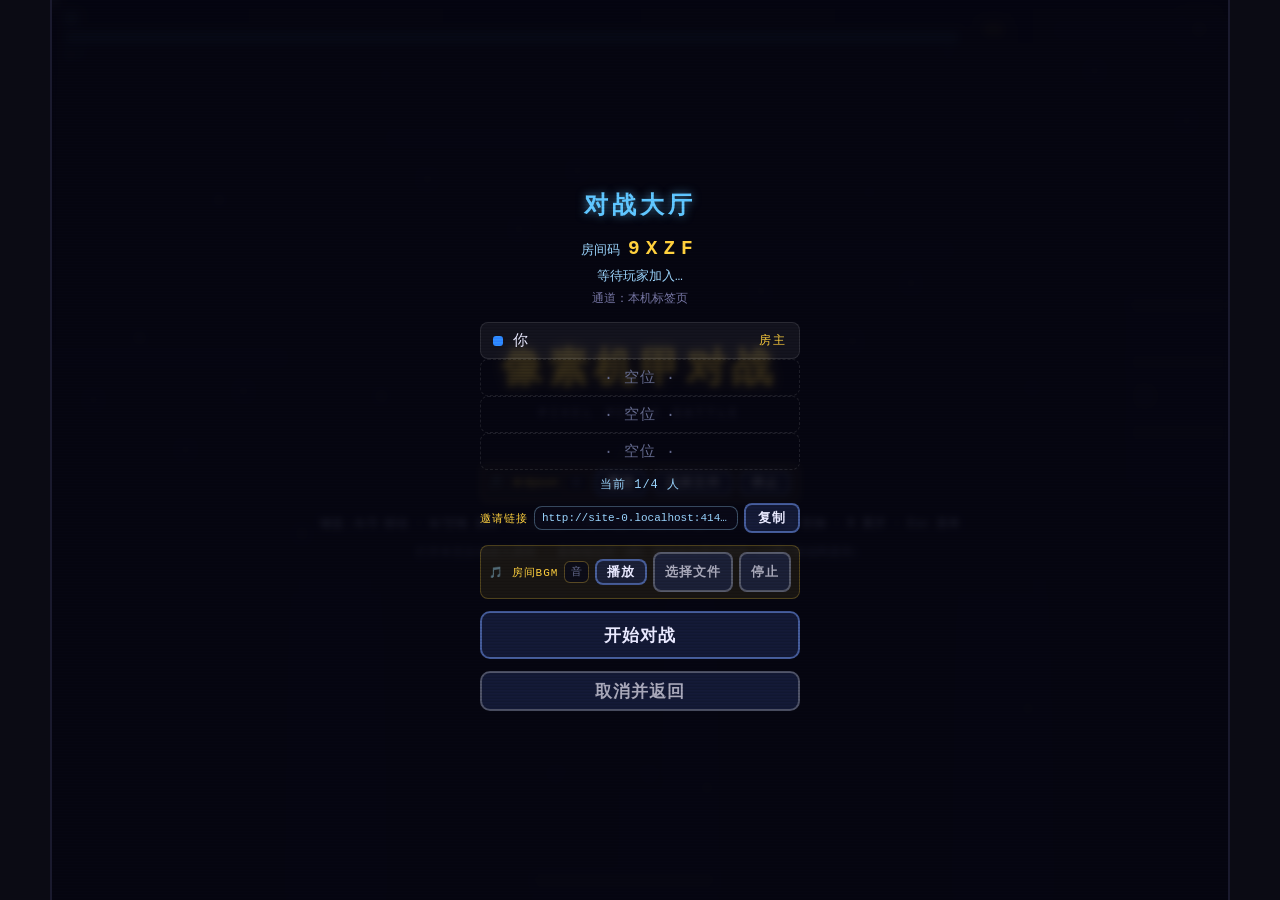
<file: index.html>
<!DOCTYPE html>
<html lang="zh-CN">
<head>
<meta charset="UTF-8">
<meta name="viewport" content="width=device-width, initial-scale=1.0, maximum-scale=1.0, user-scalable=no, viewport-fit=cover">
<meta name="mobile-web-app-capable" content="yes">
<title>像素机甲对战 · Pixel Mecha Battle</title>
<link rel="stylesheet" href="style.css?v=28">
</head>
<body>
<div id="app">
  <div id="stage">
    <canvas id="game"></canvas>

    <!-- HUD：我的血条 / 房间码 / 其他玩家血条列表 -->
    <div id="hud">
      <div class="fighter me">
        <div class="row"><span class="name" id="name-me">你</span><span class="buff" id="buff-me"></span></div>
        <div class="hpbar"><div class="hpfill me" id="hp-me"></div></div>
        <div class="wep" id="wep-me">拳刃</div>
      </div>
      <div class="mid">
        <div class="room" id="room-tag"></div>
        <div class="vs">VS</div>
      </div>
      <div id="others"></div>
    </div>

    <button id="btn-menu" title="返回菜单">≡</button>
    <button id="btn-bgm-mute" class="bgm-mute hidden" title="音乐开关">♪</button>

    <!-- 移动端虚拟按键（触屏自动显示） -->
    <div id="touch">
      <div class="pad left">
        <button class="tbtn move" data-act="left">◀</button>
        <button class="tbtn move" data-act="right">▶</button>
      </div>
      <div class="pad right">
        <button class="tbtn def" data-act="block">防</button>
        <button class="tbtn jump" data-act="jump">跳</button>
        <button class="tbtn atk" data-act="attack">攻</button>
      </div>
    </div>

    <div id="announce"></div>

    <!-- 胜负结算 -->
    <div id="ko" class="overlay hidden">
      <div class="big" id="ko-text"></div>
      <div class="sub" id="ko-sub"></div>
      <button id="btn-rematch" class="mbtn">再来一局</button>
    </div>

    <!-- 主菜单（仅作为单人模式入口和回退时展示；默认直接进入大厅） -->
    <div id="menu" class="overlay">
      <h1>像素机甲对战</h1>
      <p class="tag">PIXEL MECHA BATTLE</p>
      <div class="menu-box">
        <button id="btn-bot" class="mbtn big">单人 · 挑战机器人</button>
        <button id="btn-host" class="mbtn big">多人联机 · 开新房间</button>
        <div class="join-row">
          <input id="room-input" maxlength="4" placeholder="输入房间码" autocomplete="off">
          <button id="btn-join" class="mbtn">加入</button>
        </div>
      </div>
      <!-- 单人模式 BGM 控制栏 -->
      <div id="bgm-bar-local" class="bgm-bar">
        <span class="bgm-label">🎵 本地BGM</span>
        <input id="bgm-input-local" type="text" placeholder="音频直链 (mp3/ogg/wav)" autocomplete="off" spellcheck="false">
        <button id="btn-bgm-play-local" class="mbtn small">播放</button>
        <button id="btn-bgm-file-local" class="mbtn small ghost">选择文件</button>
        <input id="bgm-file-local" class="file-input" type="file" accept="audio/*,.mp3,.ogg,.wav,.m4a,.aac,.flac">
        <button id="btn-bgm-stop-local" class="mbtn small ghost">停止</button>
      </div>
      <p class="hint">键盘：A/D 移动 · W/空格 跳跃（可二段跳）· S/↓+跳 下跳穿落平台 · J 攻击 · K 防御 · R 重开 · Esc 菜单</p>
      <p class="hint dim">打开本页自动进入房间 · 复制地址栏 URL 发给好友即可联机（公网/局域网通用）</p>
    </div>

    <!-- 对战大厅（默认直接进入；玩家列表 + 邀请链接 + 开始对战按钮） -->
    <div id="lobby" class="overlay hidden">
      <h2 class="lobby-title">对战大厅</h2>
      <div id="net-status"></div>
      <div class="lobby-card">
        <div id="lobby-list"></div>
        <div id="lobby-hint"></div>
        <div class="share-box hidden" id="share-box">
          <span class="share-label">邀请链接</span>
          <input id="share-url" readonly autocomplete="off" spellcheck="false">
          <button id="btn-copy" class="mbtn small">复制</button>
        </div>
        <!-- 房主 BGM 控制栏 -->
        <div id="bgm-bar" class="bgm-bar hidden">
          <span class="bgm-label">🎵 房间BGM</span>
          <input id="bgm-input" type="text" placeholder="音频直链 (mp3/ogg/wav)" autocomplete="off" spellcheck="false">
          <button id="btn-bgm-play" class="mbtn small">播放</button>
          <button id="btn-bgm-file" class="mbtn small ghost">选择文件</button>
          <input id="bgm-file" class="file-input" type="file" accept="audio/*,.mp3,.ogg,.wav,.m4a,.aac,.flac">
          <button id="btn-bgm-stop" class="mbtn small ghost">停止</button>
        </div>
        <div id="bgm-now" class="bgm-now hidden">
          <span class="bgm-now-icon">🎵</span>
          <span id="bgm-now-text">当前房间背景音乐</span>
        </div>
      </div>
      <button id="btn-start" class="mbtn hidden">开始对战</button>
      <button id="btn-cancel-net" class="mbtn ghost">取消并返回</button>
    </div>

    <!-- 技能选择卡界面（开局前每人选1张） -->
    <div id="skill-pick" class="overlay hidden">
      <h2 class="skill-title">选择你的技能</h2>
      <p class="skill-sub">三选一，每局仅可携带一个技能</p>
      <div id="skill-cards" class="skill-cards"></div>
      <div id="skill-timer-bar" class="skill-timer-bar"><div id="skill-timer-fill" class="skill-timer-fill"></div></div>
      <p class="skill-hint" id="skill-wait-hint"></p>
    </div>

    <div id="toast"></div>
  </div>
</div>

<script src="js/config.js?v=28"></script>
<script src="js/skills.js?v=28"></script>
<script src="js/input.js?v=28"></script>
<script src="js/net.js?v=28"></script>
<script src="js/world.js?v=28"></script>
<script src="js/mecha.js?v=28"></script>
<script src="js/bot.js?v=28"></script>
<script src="game.js?v=28"></script>
</body>
</html>
</file>
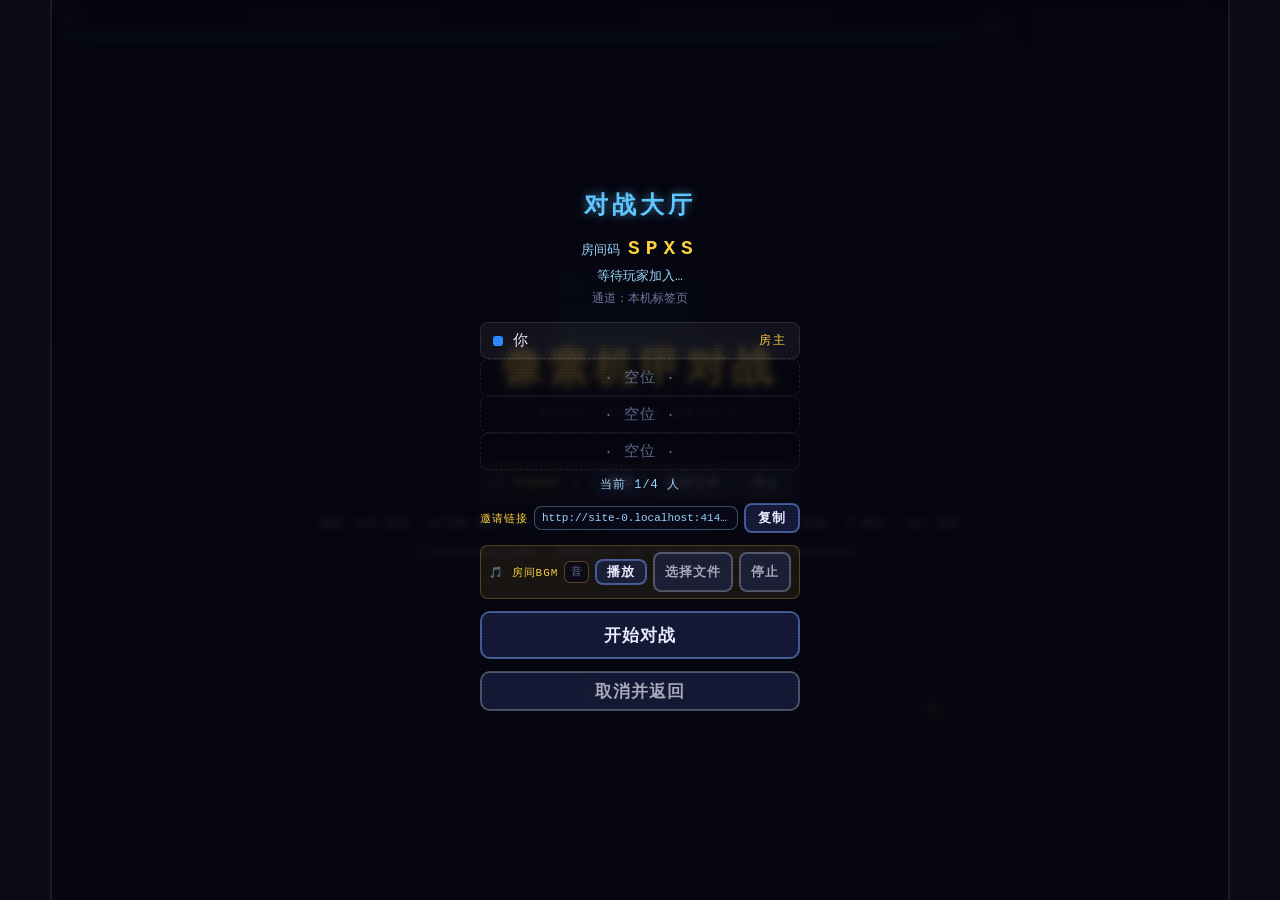
<file: mecha-battle-standalone.html>
<!DOCTYPE html>
<html lang="zh-CN">
<head>
<meta charset="UTF-8">
<meta name="viewport" content="width=device-width, initial-scale=1.0, maximum-scale=1.0, user-scalable=no, viewport-fit=cover">
<meta name="mobile-web-app-capable" content="yes">
<title>像素机甲对战 · Pixel Mecha Battle</title>
<style>
* { box-sizing: border-box; margin: 0; padding: 0; }

html, body { height: 100%; }

body {
  background: #0b0b14;
  color: #eaeaff;
  font-family: 'Courier New', ui-monospace, monospace;
  overflow: hidden;
  -webkit-tap-highlight-color: transparent;
  -webkit-user-select: none;
  user-select: none;
  -webkit-touch-callout: none;
  position: fixed;
  inset: 0;
}

/* ---------- 全屏布局（移动端优先） ---------- */
#app { position: absolute; inset: 0; }
#stage {
  position: absolute; inset: 0;
  background: #0a0a14;
  overflow: hidden;
}

canvas {
  position: absolute; inset: 0;
  width: 100%; height: 100%;
  display: block;
  image-rendering: pixelated;
  image-rendering: crisp-edges;
}

/* CRT 扫描线 */
#stage::after {
  content: "";
  position: absolute; inset: 0;
  pointer-events: none;
  background: repeating-linear-gradient(
    to bottom,
    rgba(255,255,255,0.03) 0px, rgba(255,255,255,0.03) 1px,
    rgba(0,0,0,0.10) 2px, rgba(0,0,0,0.10) 3px
  );
  mix-blend-mode: overlay;
  z-index: 30;
}

/* ---------- HUD ---------- */
#hud {
  position: absolute;
  top: 0; left: 0; right: 0;
  display: flex;
  align-items: flex-start;
  gap: 10px;
  padding: max(10px, env(safe-area-inset-top)) max(12px, env(safe-area-inset-right)) 0 max(12px, env(safe-area-inset-left));
  z-index: 10;
  pointer-events: none;
}
.fighter { flex: 1; min-width: 0; }
.fighter .row { display: flex; align-items: baseline; gap: 8px; margin-bottom: 3px; }
.fighter .name { font-size: clamp(11px, 2.6vw, 14px); font-weight: bold; letter-spacing: 1px; text-shadow: 0 0 6px currentColor; }
.fighter.me .name { color: #62c8ff; }
.fighter .buff { font-size: clamp(9px, 2vw, 11px); color: #9fe8ff; }
.mid { text-align: center; flex: 0 0 auto; min-width: 46px; }
.mid .vs { font-weight: bold; font-size: clamp(12px, 2.8vw, 16px); color: #ffd23f; text-shadow: 0 0 8px #ffd23f; }
.mid .room { font-size: clamp(9px, 2vw, 11px); color: #9fd8ff; letter-spacing: 1px; min-height: 12px; }

.hpbar {
  height: clamp(10px, 2.6vw, 14px);
  background: rgba(255,255,255,0.08);
  border: 2px solid #333;
  overflow: hidden;
}
.hpfill { height: 100%; width: 100%; transition: width 0.15s linear; }
.hpfill.me { background: linear-gradient(#62c8ff, #1f78c8); }
.wep { font-size: clamp(9px, 2vw, 11px); color: #9fe8ff; margin-top: 3px; min-height: 12px; }

/* ---------- 多人 HUD：右上其他玩家血条列表 ---------- */
#others {
  flex: 0 0 auto;
  width: clamp(120px, 26vw, 190px);
  display: flex;
  flex-direction: column;
  gap: 5px;
}
.mini-fighter { display: flex; flex-direction: column; gap: 2px; }
.mini-fighter .mf-row { display: flex; justify-content: flex-end; }
.mini-fighter .mf-name {
  font-size: clamp(9px, 2vw, 11px); font-weight: bold; letter-spacing: 1px;
  text-shadow: 0 0 6px currentColor;
}
.mini-fighter .mf-bar {
  height: clamp(7px, 1.8vw, 10px);
  background: rgba(255,255,255,0.08);
  border: 2px solid #333;
  overflow: hidden;
}
.mini-fighter .mf-fill { height: 100%; width: 100%; transition: width 0.15s linear; }
.mini-fighter.ko { opacity: 0.32; }
.mini-fighter.ko .mf-fill { filter: grayscale(1); }

#btn-menu {
  position: absolute;
  top: max(10px, env(safe-area-inset-top));
  right: max(10px, env(safe-area-inset-right));
  z-index: 20;
  width: 38px; height: 38px;
  border-radius: 8px;
  border: 2px solid rgba(255,255,255,0.3);
  background: rgba(20,20,40,0.5);
  color: #eaeaff;
  font-size: 18px;
  cursor: pointer;
}
#btn-menu:active { background: rgba(120,160,255,0.4); }

/* ---------- 触摸虚拟按键 ---------- */
#touch { display: none; }
body.touch #touch { display: block; }
#touch { position: absolute; inset: 0; z-index: 15; pointer-events: none; }

/* 基础按键容器（横屏/桌面） */
.pad {
  position: absolute;
  bottom: max(20px, env(safe-area-inset-bottom));
  display: flex; gap: 14px; align-items: flex-end;
  pointer-events: auto;
}
.pad.left { left: max(12px, env(safe-area-inset-left)); }
.pad.right { right: max(12px, env(safe-area-inset-right)); }

.tbtn {
  border-radius: 16px;
  border: 2px solid rgba(255,255,255,0.35);
  background: rgba(20,20,40,0.55);
  color: #eaeaff;
  font-family: inherit;
  font-weight: bold;
  user-select: none;
  touch-action: none;
  cursor: pointer;
  display: flex; align-items: center; justify-content: center;
  backdrop-filter: blur(3px);
  box-shadow: 0 2px 8px rgba(0,0,0,0.4);
  -webkit-tap-highlight-color: transparent;
}

/* 默认（横屏/桌面）按键尺寸 */
.tbtn.move { width: 76px; height: 76px; font-size: 26px; }
.tbtn.jump { width: 68px; height: 68px; font-size: 22px; color: #8fd8ff; }
.tbtn.atk  { width: 90px; height: 90px; font-size: 24px; color: #ff9a9a; border-color: rgba(255,150,150,0.5); }
.tbtn.def  { width: 62px; height: 62px; font-size: 16px; color: #9fd8ff; }

/* ===== 竖屏触摸设备：重新设计布局，防止按钮重叠 ===== */
/* 仅在真正的触摸设备竖屏模式下应用（不包括桌面模式的手机浏览器） */
@media (orientation: portrait) and (hover: none) {
  .pad {
    gap: 8px;
    bottom: max(18px, env(safe-area-inset-bottom));
    flex-wrap: nowrap;
  }
  .pad.left {
    left: max(8px, env(safe-area-inset-left));
    max-width: 42vw;
  }
  /* 右侧：改为 2 列网格布局，避免换行导致重叠 */
  /* 注意：必须给明确宽度，grid 的 1fr 才能正确分割 */
  .pad.right {
    right: max(8px, env(safe-area-inset-right));
    display: grid !important;
    grid-template-columns: 1fr 1fr;
    grid-template-rows: auto auto;
    gap: 8px;
    width: calc(min(42vw, 180px));
  }
  /* 右侧按钮网格定位：攻(左上)、跳(右上)、防(下方横跨) */
  .pad.right .tbtn.atk  { grid-column: 1; grid-row: 1; }
  .pad.right .tbtn.jump { grid-column: 2; grid-row: 1; }
  .pad.right .tbtn.def  { grid-column: 1 / span 2; grid-row: 2; }

  /* 竖屏按键尺寸：自适应屏幕宽度 */
  .pad.left .tbtn.move {
    width: calc(min(20vw, 76px)); height: calc(min(20vw, 76px));
    font-size: calc(min(6vw, 24px));
  }
  .pad.right .tbtn.atk {
    width: 100%; aspect-ratio: 1;
    font-size: calc(min(7vw, 22px));
  }
  .pad.right .tbtn.jump {
    width: 100%; aspect-ratio: 1;
    font-size: calc(min(6vw, 20px));
  }
  .pad.right .tbtn.def {
    width: 100%; aspect-ratio: 1.8;
    font-size: calc(min(5vw, 16px));
  }
}

/* 窄屏触摸竖屏（<=360px）：按键再缩小一点 */
@media (orientation: portrait) and (hover: none) and (max-width: 360px) {
  .pad { gap: 6px; }
  .pad.right { gap: 6px; width: calc(min(44vw, 160px)); }
  .pad.left .tbtn.move { width: 60px; height: 60px; font-size: 20px; }
}

.tbtn.on {
  background: rgba(120,160,255,0.55);
  border-color: #fff;
  transform: scale(0.94);
  box-shadow: 0 0 12px rgba(120,160,255,0.6);
}

/* ---------- 覆盖层 ---------- */
.overlay {
  position: absolute; inset: 0;
  z-index: 25;
  display: flex; flex-direction: column;
  justify-content: center; align-items: center;
  gap: 12px;
  background: rgba(6,6,16,0.82);
  backdrop-filter: blur(3px);
  padding: 20px;
  text-align: center;
}
.overlay.hidden { display: none; }

#announce {
  position: absolute; inset: 0;
  display: flex; align-items: center; justify-content: center;
  font-size: clamp(30px, 12vmin, 64px);
  font-weight: bold; letter-spacing: 6px;
  color: #ffd23f; text-shadow: 0 0 16px #ffd23f;
  pointer-events: none; opacity: 0;
  z-index: 22;
}
#announce.show { animation: flash 1.2s ease-out forwards; }
@keyframes flash {
  0%   { opacity: 0; transform: scale(0.6); }
  20%  { opacity: 1; transform: scale(1); }
  70%  { opacity: 1; }
  100% { opacity: 0; transform: scale(1.15); }
}

#ko .big { font-size: clamp(24px, 8vmin, 44px); font-weight: bold; letter-spacing: 4px; text-shadow: 0 0 12px currentColor; }
#ko .sub { font-size: clamp(11px, 2.6vmin, 14px); color: #cfd2ff; }

/* ---------- 菜单 ---------- */
#menu h1 {
  font-size: clamp(22px, 7vmin, 40px);
  letter-spacing: 6px;
  color: #ffd23f;
  text-shadow: 0 0 14px rgba(255,210,63,0.7);
}
#menu .tag { font-size: clamp(9px, 2.2vmin, 12px); color: #7a7aa8; letter-spacing: 4px; margin-bottom: 6px; }
.menu-box {
  display: flex; flex-direction: column; gap: 12px;
  width: min(340px, 88vw);
}
.mbtn {
  min-height: 48px;
  border-radius: 10px;
  border: 2px solid rgba(120,160,255,0.5);
  background: rgba(30,40,80,0.6);
  color: #eaeaff;
  font-family: inherit;
  font-size: clamp(14px, 3.4vmin, 17px);
  font-weight: bold;
  letter-spacing: 1px;
  cursor: pointer;
  transition: background 0.15s, transform 0.1s;
}
.mbtn:active { background: rgba(120,160,255,0.4); transform: scale(0.97); }
.mbtn.big { min-height: 54px; }
.mbtn.ghost { border-color: rgba(255,255,255,0.25); color: #aab; min-height: 42px; }
.mbtn.hidden { display: none; }

.join-row { display: flex; gap: 10px; }
/* 本地文件模式：隐藏联机入口 */
.join-row.hidden { display: none; }
.join-row input {
  flex: 1; min-width: 0;
  border-radius: 10px;
  border: 2px solid rgba(120,160,255,0.4);
  background: rgba(10,10,25,0.8);
  color: #ffd23f;
  font-family: inherit;
  font-size: clamp(16px, 4vmin, 20px);
  letter-spacing: 6px;
  text-align: center;
  text-transform: uppercase;
  padding: 6px;
}
.join-row .mbtn { flex: 0 0 96px; }

#net-status { font-size: clamp(11px, 2.6vmin, 13px); color: #9fd8ff; line-height: 1.7; min-height: 20px; }
#net-status .code { color: #ffd23f; font-size: 1.5em; letter-spacing: 6px; }
#net-status .dim { color: #7a7aa8; font-size: 0.9em; }
#menu.waiting .join-row, #menu.waiting > .menu-box > .mbtn { display: none; }

/* ---------- 多人大厅 ---------- */
#lobby { z-index: 26; }
.lobby-title {
  font-size: clamp(16px, 4.6vmin, 24px);
  letter-spacing: 4px;
  color: #62c8ff;
  text-shadow: 0 0 10px rgba(98,200,255,0.6);
}
.lobby-card {
  display: flex; flex-direction: column; gap: 6px;
  width: min(320px, 88vw);
}
.lobby-player {
  display: flex; align-items: center; gap: 10px;
  padding: 8px 12px;
  border-radius: 8px;
  background: rgba(255,255,255,0.06);
  border: 1px solid rgba(255,255,255,0.10);
  font-size: clamp(12px, 3vmin, 15px);
  letter-spacing: 1px;
}
.lobby-player.empty {
  justify-content: center;
  color: #666c90;
  border-style: dashed;
  background: transparent;
}
.lobby-player .dot { width: 10px; height: 10px; border-radius: 3px; flex: 0 0 auto; }
.lobby-player .host-tag { margin-left: auto; font-size: 0.78em; color: #ffd23f; letter-spacing: 2px; }
#lobby-hint { text-align: center; color: #9fd8ff; font-size: clamp(10px, 2.4vmin, 12px); letter-spacing: 1px; }

/* 邀请链接（互联网/局域网分享） */
.share-box {
  display: flex; align-items: center; gap: 6px;
  margin-top: 4px;
}
.share-box.hidden { display: none; }
.share-box .share-label {
  flex: 0 0 auto;
  font-size: clamp(9px, 2.2vmin, 11px);
  color: #ffd23f;
  letter-spacing: 1px;
  white-space: nowrap;
}
.share-box input {
  flex: 1; min-width: 0;
  border-radius: 8px;
  border: 1px solid rgba(159,216,255,0.35);
  background: rgba(10,10,25,0.8);
  color: #9fd8ff;
  font-family: inherit;
  font-size: clamp(9px, 2.2vmin, 11px);
  padding: 5px 7px;
  text-overflow: ellipsis;
}
.mbtn.small {
  flex: 0 0 auto;
  min-height: 30px;
  width: auto;
  padding: 0 12px;
  font-size: clamp(11px, 2.6vmin, 13px);
  border-radius: 8px;
}

#lobby .mbtn { width: min(320px, 88vw); }
#lobby .mbtn.small { width: auto; }
#lobby .mbtn.ghost { min-height: 40px; }

/* ---------- 房间 BGM ---------- */
.bgm-bar {
  display: flex; align-items: center; gap: 6px;
  margin-top: 6px;
  padding: 6px 8px;
  border-radius: 8px;
  background: rgba(255,210,63,0.08);
  border: 1px solid rgba(255,210,63,0.25);
}
.bgm-bar.hidden { display: none; }
.bgm-bar .bgm-label {
  flex: 0 0 auto;
  font-size: clamp(9px, 2.2vmin, 11px);
  color: #ffd23f;
  letter-spacing: 1px;
  white-space: nowrap;
}
.bgm-bar input {
  flex: 1; min-width: 0;
  border-radius: 6px;
  border: 1px solid rgba(255,210,63,0.3);
  background: rgba(10,10,25,0.8);
  color: #fff5d0;
  font-family: inherit;
  font-size: clamp(9px, 2.2vmin, 11px);
  padding: 4px 6px;
}
.bgm-bar input::placeholder { color: #666c90; }
.bgm-bar .mbtn { min-height: 26px; padding: 0 10px; }
.bgm-bar .file-input { display: none; }
/* 单人模式：菜单内独立 BGM 栏 */
#menu .bgm-bar { width: min(320px, 88vw); margin-top: 12px; }

.bgm-now {
  display: flex; align-items: center; gap: 6px;
  margin-top: 4px;
  font-size: clamp(9px, 2.2vmin, 11px);
  color: #9fdba0;
  letter-spacing: 1px;
}
.bgm-now.hidden { display: none; }
.bgm-now-icon { animation: bgm-pulse 1.2s ease-in-out infinite; }
@keyframes bgm-pulse {
  0%, 100% { opacity: 1; transform: scale(1); }
  50% { opacity: 0.5; transform: scale(0.85); }
}

/* HUD 音乐开关按钮 */
.bgm-mute {
  position: absolute;
  top: 10px; right: 56px;
  z-index: 35;              /* 高于菜单/大厅/结算遮罩，任何界面下都能开关音乐 */
  width: 36px; height: 36px;
  border-radius: 8px;
  border: 1px solid rgba(255,255,255,0.2);
  background: rgba(15,15,35,0.7);
  color: #ffd23f;
  font-size: 18px;
  cursor: pointer;
  transition: all 0.15s;
  display: flex; align-items: center; justify-content: center;
}
.bgm-mute:hover { background: rgba(255,210,63,0.2); }
.bgm-mute.muted { color: #666c90; }
.bgm-mute.hidden { display: none; }

.hint { font-size: clamp(9px, 2.2vmin, 12px); color: #9aa0c0; max-width: 90vw; }
.hint.dim { color: #666c90; }

/* ---------- Toast ---------- */
#toast {
  position: absolute;
  left: 50%; bottom: max(20%, 120px);
  transform: translateX(-50%);
  z-index: 40;
  background: rgba(20,20,40,0.92);
  border: 2px solid rgba(255,210,63,0.6);
  color: #ffd23f;
  font-size: clamp(11px, 2.8vmin, 14px);
  padding: 10px 18px;
  border-radius: 10px;
  opacity: 0;
  pointer-events: none;
  transition: opacity 0.25s;
  white-space: nowrap;
}
#toast.show { opacity: 1; }

/* ---------- 桌面端居中优化 ---------- */
@media (hover: hover) and (pointer: fine) {
  #app {
    left: 50%; transform: translateX(-50%);
    width: min(100vw - 32px, 1180px);
    border-left: 2px solid #1a1a2e;
    border-right: 2px solid #1a1a2e;
  }
}

/* ---------- 技能选择卡 ---------- */
#skill-pick { z-index: 27; gap: 14px; }
.skill-title {
  font-size: clamp(18px, 5vmin, 28px);
  letter-spacing: 4px;
  color: #62c8ff;
  text-shadow: 0 0 12px rgba(98,200,255,0.6);
}
.skill-sub {
  font-size: clamp(10px, 2.6vmin, 13px);
  color: #9fd8ff;
  letter-spacing: 1px;
}
.skill-cards {
  display: flex;
  flex-direction: row;
  gap: 10px;
  flex-wrap: wrap;
  justify-content: center;
  max-width: 92vw;
}
.skill-card {
  width: clamp(95px, 26vw, 160px);
  min-height: clamp(120px, 32vw, 180px);
  border-radius: 12px;
  border: 2px solid rgba(255,255,255,0.2);
  background: rgba(15,15,35,0.92);
  display: flex; flex-direction: column; align-items: center;
  gap: 6px; padding: 10px 8px;
  cursor: pointer;
  transition: transform 0.15s, border-color 0.15s, box-shadow 0.15s;
  position: relative;
  overflow: hidden;
  -webkit-tap-highlight-color: transparent;
  user-select: none;
}
.skill-card:hover, .skill-card:active {
  transform: translateY(-4px) scale(1.03);
  border-color: var(--skill-color, #4fd8ff);
  box-shadow: 0 0 16px var(--skill-glow, rgba(79,216,255,0.4));
}
.skill-card .skill-icon {
  font-size: clamp(28px, 8vmin, 44px);
  line-height: 1;
  filter: drop-shadow(0 0 6px var(--skill-glow, rgba(79,216,255,0.5)));
}
.skill-card .skill-name {
  font-size: clamp(11px, 3vmin, 15px);
  font-weight: bold;
  color: var(--skill-color, #4fd8ff);
  letter-spacing: 1px;
  text-align: center;
}
.skill-card .skill-desc {
  font-size: clamp(8px, 2vmin, 11px);
  color: #aab0d0;
  text-align: center;
  line-height: 1.4;
  flex: 1;
}
.skill-card .skill-tag {
  font-size: clamp(7px, 1.8vmin, 9px);
  color: #666c90;
  letter-spacing: 1px;
  padding: 2px 6px;
  border-radius: 4px;
  background: rgba(255,255,255,0.06);
}
.skill-card.random .skill-icon { animation: skillSpin 2s ease-in-out infinite; }
@keyframes skillSpin {
  0%,100% { transform: rotate(0deg) scale(1); }
  50% { transform: rotate(180deg) scale(1.15); }
}
.skill-card.selected {
  border-color: var(--skill-color, #4fd8ff);
  box-shadow: 0 0 20px var(--skill-glow, rgba(79,216,255,0.6));
  transform: translateY(-2px) scale(1.04);
}
.skill-card.selected::after {
  content: '✓ 已选择';
  position: absolute;
  top: 4px; right: 6px;
  font-size: 9px;
  color: #38d47a;
  font-weight: bold;
}
.skill-timer-bar {
  width: min(280px, 70vw);
  height: 4px;
  border-radius: 2px;
  background: rgba(255,255,255,0.1);
  overflow: hidden;
}
.skill-timer-fill {
  height: 100%;
  width: 100%;
  background: linear-gradient(90deg, #4fd8ff, #ffd23f);
  border-radius: 2px;
  transition: width 0.1s linear;
}
.skill-hint {
  font-size: clamp(9px, 2.2vmin, 12px);
  color: #7a7aa8;
  text-align: center;
}

</style>
</head>
<body>
<div id="app">
  <div id="stage">
    <canvas id="game"></canvas>

    <!-- HUD：我的血条 / 房间码 / 其他玩家血条列表 -->
    <div id="hud">
      <div class="fighter me">
        <div class="row"><span class="name" id="name-me">你</span><span class="buff" id="buff-me"></span></div>
        <div class="hpbar"><div class="hpfill me" id="hp-me"></div></div>
        <div class="wep" id="wep-me">拳刃</div>
      </div>
      <div class="mid">
        <div class="room" id="room-tag"></div>
        <div class="vs">VS</div>
      </div>
      <div id="others"></div>
    </div>

    <button id="btn-menu" title="返回菜单">≡</button>
    <button id="btn-bgm-mute" class="bgm-mute hidden" title="音乐开关">♪</button>

    <!-- 移动端虚拟按键（触屏自动显示） -->
    <div id="touch">
      <div class="pad left">
        <button class="tbtn move" data-act="left">◀</button>
        <button class="tbtn move" data-act="right">▶</button>
      </div>
      <div class="pad right">
        <button class="tbtn def" data-act="block">防</button>
        <button class="tbtn jump" data-act="jump">跳</button>
        <button class="tbtn atk" data-act="attack">攻</button>
      </div>
    </div>

    <div id="announce"></div>

    <!-- 胜负结算 -->
    <div id="ko" class="overlay hidden">
      <div class="big" id="ko-text"></div>
      <div class="sub" id="ko-sub"></div>
      <button id="btn-rematch" class="mbtn">再来一局</button>
    </div>

    <!-- 主菜单（仅作为单人模式入口和回退时展示；默认直接进入大厅） -->
    <div id="menu" class="overlay">
      <h1>像素机甲对战</h1>
      <p class="tag">PIXEL MECHA BATTLE</p>
      <div class="menu-box">
        <button id="btn-bot" class="mbtn big">单人 · 挑战机器人</button>
        <button id="btn-host" class="mbtn big">多人联机 · 开新房间</button>
        <div class="join-row">
          <input id="room-input" maxlength="4" placeholder="输入房间码" autocomplete="off">
          <button id="btn-join" class="mbtn">加入</button>
        </div>
      </div>
      <!-- 单人模式 BGM 控制栏 -->
      <div id="bgm-bar-local" class="bgm-bar">
        <span class="bgm-label">🎵 本地BGM</span>
        <input id="bgm-input-local" type="text" placeholder="音频直链 (mp3/ogg/wav)" autocomplete="off" spellcheck="false">
        <button id="btn-bgm-play-local" class="mbtn small">播放</button>
        <button id="btn-bgm-file-local" class="mbtn small ghost">选择文件</button>
        <input id="bgm-file-local" class="file-input" type="file" accept="audio/*,.mp3,.ogg,.wav,.m4a,.aac,.flac">
        <button id="btn-bgm-stop-local" class="mbtn small ghost">停止</button>
      </div>
      <p class="hint">键盘：A/D 移动 · W/空格 跳跃（可二段跳）· S/↓+跳 下跳穿落平台 · J 攻击 · K 防御 · R 重开 · Esc 菜单</p>
      <p class="hint dim">打开本页自动进入房间 · 复制地址栏 URL 发给好友即可联机（公网/局域网通用）</p>
    </div>

    <!-- 对战大厅（默认直接进入；玩家列表 + 邀请链接 + 开始对战按钮） -->
    <div id="lobby" class="overlay hidden">
      <h2 class="lobby-title">对战大厅</h2>
      <div id="net-status"></div>
      <div class="lobby-card">
        <div id="lobby-list"></div>
        <div id="lobby-hint"></div>
        <div class="share-box hidden" id="share-box">
          <span class="share-label">邀请链接</span>
          <input id="share-url" readonly autocomplete="off" spellcheck="false">
          <button id="btn-copy" class="mbtn small">复制</button>
        </div>
        <!-- 房主 BGM 控制栏 -->
        <div id="bgm-bar" class="bgm-bar hidden">
          <span class="bgm-label">🎵 房间BGM</span>
          <input id="bgm-input" type="text" placeholder="音频直链 (mp3/ogg/wav)" autocomplete="off" spellcheck="false">
          <button id="btn-bgm-play" class="mbtn small">播放</button>
          <button id="btn-bgm-file" class="mbtn small ghost">选择文件</button>
          <input id="bgm-file" class="file-input" type="file" accept="audio/*,.mp3,.ogg,.wav,.m4a,.aac,.flac">
          <button id="btn-bgm-stop" class="mbtn small ghost">停止</button>
        </div>
        <div id="bgm-now" class="bgm-now hidden">
          <span class="bgm-now-icon">🎵</span>
          <span id="bgm-now-text">当前房间背景音乐</span>
        </div>
      </div>
      <button id="btn-start" class="mbtn hidden">开始对战</button>
      <button id="btn-cancel-net" class="mbtn ghost">取消并返回</button>
    </div>

    <!-- 技能选择卡界面（开局前每人选1张） -->
    <div id="skill-pick" class="overlay hidden">
      <h2 class="skill-title">选择你的技能</h2>
      <p class="skill-sub">三选一，每局仅可携带一个技能</p>
      <div id="skill-cards" class="skill-cards"></div>
      <div id="skill-timer-bar" class="skill-timer-bar"><div id="skill-timer-fill" class="skill-timer-fill"></div></div>
      <p class="skill-hint" id="skill-wait-hint"></p>
    </div>

    <div id="toast"></div>
  </div>
</div>

<script>
/* ===== js/config.js ===== */
'use strict';
/* ================= 全局配置与工具 ================= */

const WORLD = { w: 1600, h: 720, groundY: 660 };  // 大地图
const VIEW_H = 216;                                // 内部渲染高度（宽度随屏幕比例变化）
let VIEW_W = 384;

const CFG = {
  maxSpeed: 150, accel: 1100, friction: 1500,
  jumpSpeed: 330, jump2Speed: 300, gravity: 800,
  maxHp: 100, hitstun: 0.2, knockback: 220,
};

/* 武器定义：拳刃（近战）/ 光线枪（射线）/ 等离子炮（投射物） */
const WEAPONS = {
  blade:  { id: 'blade',  name: '拳刃',   type: 'melee', dmg: 12, cooldown: 0.75,
            duration: 0.24, active: [0.06, 0.17], reach: 28, hw: 26, hh: 34 },
  ray:    { id: 'ray',    name: '光线枪', type: 'ray',   dmg: 9,  cooldown: 0.55, ammo: 10, range: 430 },
  plasma: { id: 'plasma', name: '等离子炮', type: 'proj', dmg: 16, cooldown: 0.9, ammo: 6, speed: 300, range: 520 },
};

/* 随机道具定义 */
const ITEMS = {
  medkit: { id: 'medkit', name: '维修包', heal: 30 },
  shield: { id: 'shield', name: '能量盾', dur: 5 },
  boost:  { id: 'boost',  name: '推进剂', dur: 6 },
};

/* 机甲配色（支持多名玩家按序分配） */
const PALETTES = [
  { body: '#2f8cff', dark: '#1b5bb8', light: '#a8dcff', core: '#ffd23f', eye: '#c9fffd', weapon: '#eaf6ff', shield: '#4fd8ff', flame: '#ff9a3d' },
  { body: '#ff5a5a', dark: '#b82222', light: '#ffb1b1', core: '#ffd23f', eye: '#ffe27a', weapon: '#fff0d0', shield: '#ff8f3d', flame: '#ffd23f' },
  { body: '#38d47a', dark: '#1a8a4e', light: '#a8ffcd', core: '#ffd23f', eye: '#c9ffd9', weapon: '#eafff2', shield: '#4fffab', flame: '#ffd23f' },
  { body: '#c07bff', dark: '#7a3bc8', light: '#e3c8ff', core: '#ffd23f', eye: '#ffd9ff', weapon: '#f6ecff', shield: '#c07bff', flame: '#ff9a3d' },
];

/* 多人房间人数上限 */
const MAX_PLAYERS = 4;

/* 房间 BGM 本地上传上限（与 server.js 的 BGM_MAX 保持一致） */
const BGM_MAX_FILE = 20 * 1024 * 1024;

/* 是否以本地文件方式打开（双击 index.html / file:// 协议）
 * 该模式下没有 Node 服务器：单人可玩，多人联机不可用 */
const IS_LOCAL_FILE = (typeof location !== 'undefined') && location.protocol === 'file:';

function clamp(v, lo, hi) { return v < lo ? lo : (v > hi ? hi : v); }
function rand(a, b) { return a + Math.random() * (b - a); }
function choice(arr) { return arr[Math.floor(Math.random() * arr.length)]; }

/* 种子随机数生成器（房主生成种子，各端生成完全相同的地图） */
function mulberry32(seed) {
  let a = seed >>> 0;
  return function () {
    a |= 0; a = (a + 0x6d2b79f5) | 0;
    let t = Math.imul(a ^ (a >>> 15), 1 | a);
    t = (t + Math.imul(t ^ (t >>> 7), 61 | t)) ^ t;
    return ((t ^ (t >>> 14)) >>> 0) / 4294967296;
  };
}

function aabb(a, b) {
  return a.x < b.x + b.w && a.x + a.w > b.x && a.y < b.y + b.h && a.y + a.h > b.y;
}
/* 射线与 AABB 求交：返回命中距离 t，未命中返回 null */
function rayAABB(x, y, dx, dy, b) {
  let tmin = 0, tmax = 1e9;
  if (Math.abs(dx) < 1e-6) { if (x < b.x || x > b.x + b.w) return null; }
  else {
    let t1 = (b.x - x) / dx, t2 = (b.x + b.w - x) / dx;
    if (t1 > t2) { const t = t1; t1 = t2; t2 = t; }
    tmin = Math.max(tmin, t1); tmax = Math.min(tmax, t2);
    if (tmin > tmax) return null;
  }
  if (Math.abs(dy) < 1e-6) { if (y < b.y || y > b.y + b.h) return null; }
  else {
    let t1 = (b.y - y) / dy, t2 = (b.y + b.h - y) / dy;
    if (t1 > t2) { const t = t1; t1 = t2; t2 = t; }
    tmin = Math.max(tmin, t1); tmax = Math.min(tmax, t2);
    if (tmin > tmax) return null;
  }
  return tmin >= 0 ? tmin : null;
}
function genRoom() {
  const c = 'ABCDEFGHJKMNPQRSTUVWXYZ23456789';
  let s = '';
  for (let i = 0; i < 4; i++) s += c[Math.floor(Math.random() * c.length)];
  return s;
}
function genId() {
  return Math.random().toString(36).slice(2, 8);
}

</script>
<script>
/* ===== js/skills.js ===== */
'use strict';
/* ================= 技能卡系统：23 个技能 =================
 * 每名玩家开局从 3 张技能卡中选 1 张：
 *   卡1 = 随机技能A，卡2 = 随机技能B（不与A重复），卡3 = 随机技能（不与A/B重复）
 * 技能在 newRound 时生效，影响游戏内各种机制。
 */

const SKILLS = {
  /* ---- 用户指定的 11 个技能 ---- */
  energy_ctrl: {
    id: 'energy_ctrl', name: '能量控制', icon: '⚡',
    desc: '捡到的护盾持续时间延长27%~40%',
    color: '#4fd8ff',
  },
  thrifty: {
    id: 'thrifty', name: '精打细算', icon: '🎯',
    desc: '捡到的武器射击次数+3~5次',
    color: '#ffd23f',
  },
  divine_aid: {
    id: 'divine_aid', name: '如有神助', icon: '🍀',
    desc: '武器射击时有概率不消耗次数',
    color: '#38d47a',
  },
  escape: {
    id: 'escape', name: '溜之大吉', icon: '💨',
    desc: '血量降至5%时触发随机传送',
    color: '#a08fff',
  },
  medipack: {
    id: 'medipack', name: '随身血包', icon: '💉',
    desc: '血量低于一半时恢复1/4血量，一局2次',
    color: '#ff5a5a',
  },
  flysquirrel: {
    id: 'flysquirrel', name: '飞鼠', icon: '🦔',
    desc: '地面按住跳跃0.8秒飞升至二段跳最高点悬空；空中按住0.3秒或连点3次就地悬空（二段跳保留）',
    color: '#38d47a',
  },
  mystery: {
    id: 'mystery', name: '神秘人士', icon: '❓',
    desc: '命中时有概率召唤神秘人士协同攻击（所有武器通用）',
    color: '#c07bff',
  },
  bomber: {
    id: 'bomber', name: '轰炸机', icon: '✈',
    desc: '每次拾取空投后，轰炸机横穿全图往返轰炸一次',
    color: '#ff9a3d',
  },
  revive: {
    id: 'revive', name: '复活图腾', icon: '🔱',
    desc: '给予一次复活机会，复活后1.5秒无敌',
    color: '#ffd23f',
  },
  homing: {
    id: 'homing', name: '小帮手', icon: '🔍',
    desc: '仅抛射物武器生效：锁定射程内目标追踪至命中；弹药-60%',
    color: '#4fd8ff',
  },
  beastmaster: {
    id: 'beastmaster', name: '驯兽大师', icon: '🐺',
    desc: '召唤会跳跃的宠物，追击主人周围200px内的敌人',
    color: '#38d47a',
  },

  /* ---- 补充的 12 个技能 ---- */
  glasscannon: {
    id: 'glasscannon', name: '玻璃大炮', icon: '💥',
    desc: '伤害+50%，但最大血量降为75',
    color: '#ff5a5a',
  },
  ironhide: {
    id: 'ironhide', name: '铁壁', icon: '🛡',
    desc: '受到伤害减少20%',
    color: '#7878b8',
  },
  doublestrike: {
    id: 'doublestrike', name: '双连击', icon: '⚔',
    desc: '近战攻击有50%概率连击两次',
    color: '#ff9a3d',
  },
  quickload: {
    id: 'quickload', name: '快速装填', icon: '🔄',
    desc: '武器冷却时间减少35%（拳刃除外）',
    color: '#38d47a',
  },
  lifesteal: {
    id: 'lifesteal', name: '吸血', icon: '🩸',
    desc: '造成伤害回复生命：近战20%，远程15%',
    color: '#ff5a5a',
  },
  longshot: {
    id: 'longshot', name: '远射', icon: '📡',
    desc: '武器射程和投射物速度+50%',
    color: '#4fd8ff',
  },
  shockwave: {
    id: 'shockwave', name: '震荡波', icon: '🌊',
    desc: '从空中落地时释放冲击波，落得越高范围越大、击退越远',
    color: '#a08fff',
  },
  thorns: {
    id: 'thorns', name: '荆棘反伤', icon: '🌵',
    desc: '受到攻击时反弹30%伤害给攻击者',
    color: '#38d47a',
  },
  swift: {
    id: 'swift', name: '疾风步', icon: '🌪',
    desc: '移动速度+25%，跳跃高度+15%',
    color: '#38d47a',
  },
  gunner: {
    id: 'gunner', name: '重炮手', icon: '🎇',
    desc: '投射物伤害+40%，但冷却+20%',
    color: '#ff9a3d',
  },
  laststand: {
    id: 'laststand', name: '背水一战', icon: '🔥',
    desc: '血量低于30%时攻击力+60%',
    color: '#ff5a5a',
  },
  luckydrop: {
    id: 'luckydrop', name: '幸运拾取', icon: '🎁',
    desc: '空投箱出现频率+50%，拾取范围提升至32px',
    color: '#ffd23f',
  },
};

/* 技能ID列表（用于随机抽取） */
const SKILL_IDS = Object.keys(SKILLS);

/* 生成 3 张技能卡：前2张随机不重复，第3张从剩余中随机 */
function rollSkillCards(rng) {
  const pool = [...SKILL_IDS];
  const cards = [];
  for (let i = 0; i < 3; i++) {
    const idx = Math.floor(rng() * pool.length);
    cards.push(pool[idx]);
    pool.splice(idx, 1);
  }
  return cards;
}

/* 获取技能数据 */
function getSkill(id) {
  return SKILLS[id] || null;
}

</script>
<script>
/* ===== js/input.js ===== */
'use strict';
/* ================= 输入层：键盘 + 触摸虚拟按键 ================= */

const KEYMAP = {
  left:   ['KeyA', 'ArrowLeft'],
  right:  ['KeyD', 'ArrowRight'],
  jump:   ['KeyW', 'ArrowUp', 'Space'],
  attack: ['KeyJ', 'KeyF', 'KeyL'],
  block:  ['KeyK', 'KeyS', 'ArrowDown'],
};

class KeyInput {
  constructor() {
    this.down = new Set();
    this.pressed = new Set();
    addEventListener('keydown', (e) => {
      if (['Space', 'ArrowUp', 'ArrowDown', 'ArrowLeft', 'ArrowRight'].includes(e.code)) e.preventDefault();
      if (e.repeat) return;
      this.down.add(e.code);
      this.pressed.add(e.code);
    });
    addEventListener('keyup', (e) => this.down.delete(e.code));
    addEventListener('blur', () => this.down.clear());
  }
  anyDown(codes) { return codes.some((c) => this.down.has(c)); }
  anyPressed(codes) {
    let hit = false;
    for (const c of codes) if (this.pressed.has(c)) { this.pressed.delete(c); hit = true; }
    return hit;
  }
  consume(code) {
    if (this.pressed.has(code)) { this.pressed.delete(code); return true; }
    return false;
  }
}

class TouchInput {
  constructor() {
    this.held = { left: false, right: false, block: false };
    this.jumpDown = false;
    this.jumpEdgeFlag = false;
    this.attackEdgeFlag = false;
    this._safetyTimer = null;
    const isTouch = ('ontouchstart' in window) || navigator.maxTouchPoints > 0;
    if (isTouch) document.body.classList.add('touch');

    // 全局 stage 级 pointerup/cancel：防止手指滑出按钮后无法释放
    const stage = document.getElementById('stage');
    stage.addEventListener('pointerup', () => this._releaseAll());
    stage.addEventListener('pointercancel', () => this._releaseAll());

    document.querySelectorAll('#touch .tbtn').forEach((btn) => {
      const act = btn.dataset.act;
      const dn = (e) => {
        e.preventDefault();
        if (btn.setPointerCapture) { try { btn.setPointerCapture(e.pointerId); } catch (err) {} }
        btn.classList.add('on');
        if (act === 'jump') { this.jumpEdgeFlag = true; this.jumpDown = true; }
        else if (act === 'attack') this.attackEdgeFlag = true;
        else if (act in this.held) this.held[act] = true;
        this._resetSafetyTimer();
      };
      const up = (e) => {
        if (e && e.cancelable) e.preventDefault();
        btn.classList.remove('on');
        if (act === 'jump') this.jumpDown = false;
        if (act in this.held) this.held[act] = false;
        this._resetSafetyTimer();
      };
      btn.addEventListener('pointerdown', dn);
      btn.addEventListener('pointerup', up);
      btn.addEventListener('pointercancel', up);
      btn.addEventListener('contextmenu', (e) => e.preventDefault());
    });
    stage.addEventListener('contextmenu', (e) => e.preventDefault());
  }

  /* 安全释放：2.5 秒内无 pointerup 则强制释放所有按键，防止卡键 */
  _releaseAll() {
    this.held.left = false;
    this.held.right = false;
    this.held.block = false;
    this.jumpDown = false;
    document.querySelectorAll('#touch .tbtn.on').forEach((b) => b.classList.remove('on'));
    if (this._safetyTimer) { clearTimeout(this._safetyTimer); this._safetyTimer = null; }
  }
  _resetSafetyTimer() {
    if (this._safetyTimer) clearTimeout(this._safetyTimer);
    this._safetyTimer = setTimeout(() => this._releaseAll(), 2500);
  }
}

/* 统一本地输入：每帧 poll 出一个 InputState */
class LocalInput {
  constructor() { this.k = new KeyInput(); this.t = new TouchInput(); }
  poll() {
    const k = this.k, t = this.t;
    const s = {
      left:  k.anyDown(KEYMAP.left) || t.held.left,
      right: k.anyDown(KEYMAP.right) || t.held.right,
      block: k.anyDown(KEYMAP.block) || t.held.block,
      jump:  k.anyDown(KEYMAP.jump) || t.jumpDown,
      jumpEdge: false, attackEdge: false,
    };
    if (k.anyPressed(KEYMAP.jump) || t.jumpEdgeFlag) { s.jumpEdge = true; t.jumpEdgeFlag = false; }
    if (k.anyPressed(KEYMAP.attack) || t.attackEdgeFlag) { s.attackEdge = true; t.attackEdgeFlag = false; }
    return s;
  }
}

</script>
<script>
/* ===== js/net.js ===== */
'use strict';
/* ================= 网络层（多人对战） =================
 * 传输优先级：WebSocket 中继服务器（真网络）→ BroadcastChannel（同浏览器多标签兜底）
 * 统一 Link 接口：send(obj) / onMessage / onClose / close()
 * 消息格式：{ t:类型, from:发送者id, ... }（ws 由服务器附加 from；bc 自带 from 广播）
 *
 * 协议：
 *   hello   {t,from}          新玩家加入（host 维护名单）
 *   lobby   {t,from,players}  host 广播大厅名单（[{id,name}]，第一个是 host）
 *   start   {t,from,seed,players} host 开始对战（seed 用于各端生成同一张随机地图）
 *   inp     {t,from,l,r,b,j,a} 客户端 → host 输入
 *   snap    {t,from,m,w,ko}   host → 所有人 快照
 *   ev      {t,from,k,...}    reset / end（winner）
 *   bye     {t,from}          玩家离开（bc 模式由本端发送；ws 模式由服务器发）
 */

function bcLink(room, myId) {
  const ch = new BroadcastChannel('mecha-' + room);
  const link = {
    kind: 'bc', onMessage: null, onClose: null,
    send(o) { try { ch.postMessage({ ...o, from: myId }); } catch (e) {} },
    close() {
      try { ch.postMessage({ t: 'bye', from: myId }); } catch (e) {}
      try { ch.close(); } catch (e) {}
    },
  };
  ch.onmessage = (e) => {
    const m = e.data;
    if (!m || m.from === myId) return;      // 忽略自己
    if (link.onMessage) link.onMessage(m);
  };
  return link;
}

/* 构建 WebSocket URL（反向代理兼容）：
 * - 保留页面 URL 上已有的查询参数（如反向代理的端口路由参数 _port=xxxx）
 * - 以页面路径的目录为基准（支持子路径部署，如 https://host/game/）
 * - https 页面自动用 wss */
function buildWsUrl(room, myId) {
  const proto = location.protocol === 'https:' ? 'wss:' : 'ws:';
  const dir = location.pathname.replace(/[^/]*$/, '');
  const params = new URLSearchParams(location.search);
  params.set('room', room);
  params.set('id', myId);
  return proto + '//' + location.host + dir + '?' + params.toString();
}

function wsLink(room, myId) {
  return new Promise((resolve) => {
    let ws, done = false;
    const fallback = () => {
      if (done) return;
      done = true;
      try { if (ws) ws.close(); } catch (e) {}
      resolve(bcLink(room, myId));
    };
    try {
      ws = new WebSocket(buildWsUrl(room, myId));
    } catch (e) { return fallback(); }
    const timer = setTimeout(fallback, 1600);
    ws.onopen = () => {
      if (done) return;
      done = true;
      clearTimeout(timer);
      const link = {
        kind: 'ws', onMessage: null, onClose: null,
        send(o) { try { ws.send(JSON.stringify({ ...o, from: myId })); } catch (e) {} },
        close() { try { ws.close(); } catch (e) {} },
      };
      ws.onmessage = (e) => {
        let m = null;
        try { m = JSON.parse(e.data); } catch (err) {}
        if (m && link.onMessage) link.onMessage(m);
      };
      ws.onclose = () => { if (link.onClose) link.onClose(); };
      ws.onerror = () => { if (link.onClose) link.onClose(); };
      resolve(link);
    };
    ws.onerror = () => fallback();
    ws.onclose = () => fallback();
  });
}

async function connectNet(room, myId) {
  try { return await wsLink(room, myId); }
  catch (e) { return bcLink(room, myId); }
}

</script>
<script>
/* ===== js/world.js ===== */
'use strict';
/* ================= 场景 / 背景墙 / 随机地图生成 / 空投 / 投射物 / 特效 =================
 * 地图由种子（mulberry32）确定：房主生成种子并广播，所有客户端生成完全一致的
 * 平台布局 + 塔身结构 + 背景墙元素 + 武器点位。
 */

/* ---------- 粒子与飘字特效 ---------- */
class FX {
  constructor() { this.particles = []; this.popups = []; }
  spawn(x, y, opts) {
    this.particles.push(Object.assign({
      x, y, vx: 0, vy: 0, life: 0.4, maxLife: 0.4, size: 3, color: '#fff', gravity: 0, drag: 0.9,
    }, opts));
  }
  burst(x, y, color, n, speed) {
    for (let i = 0; i < n; i++) {
      const a = Math.random() * Math.PI * 2;
      const s = speed * (0.4 + Math.random() * 0.8);
      this.spawn(x, y, {
        color, vx: Math.cos(a) * s, vy: Math.sin(a) * s,
        life: 0.35, maxLife: 0.35, size: 1.5 + Math.random() * 2.5, gravity: 300,
      });
    }
  }
  popup(x, y, text, color) { this.popups.push({ x, y, text, color, life: 0.7, maxLife: 0.7 }); }
  update(dt) {
    for (const p of this.particles) {
      p.life -= dt; p.vy += p.gravity * dt;
      p.x += p.vx * dt; p.y += p.vy * dt;
      p.vx *= p.drag; p.vy *= p.drag;
    }
    this.particles = this.particles.filter((p) => p.life > 0);
    for (const t of this.popups) { t.life -= dt; t.y -= 24 * dt; }
    this.popups = this.popups.filter((t) => t.life > 0);
  }
  draw(ctx) {
    for (const p of this.particles) {
      ctx.globalAlpha = Math.max(0, p.life / p.maxLife);
      ctx.fillStyle = p.color;
      ctx.fillRect(Math.round(p.x - p.size / 2), Math.round(p.y - p.size / 2), p.size, p.size);
    }
    ctx.globalAlpha = 1;
    for (const t of this.popups) {
      ctx.globalAlpha = Math.max(0, t.life / t.maxLife);
      ctx.font = 'bold 9px "Courier New", monospace';
      ctx.textAlign = 'center';
      ctx.fillStyle = t.color;
      ctx.fillText(t.text, t.x, t.y);
    }
    ctx.globalAlpha = 1;
  }
}

/* ---------- 背景墙元素（多样化装饰，地图生成的原子单位） ---------- */
const WALL_KINDS = ['panel', 'window', 'pipe', 'vent', 'screen', 'tank', 'lamp'];

const WallElem = {
  /* 铆钉金属板 */
  panel(ctx, x, y, w, h) {
    ctx.fillStyle = '#191930'; ctx.fillRect(x, y, w, h);
    ctx.fillStyle = '#232342'; ctx.fillRect(x + 2, y + 2, w - 4, 2);
    ctx.fillStyle = '#101024'; ctx.fillRect(x + 2, y + h - 4, w - 4, 2);
    ctx.fillStyle = '#31315c';
    ctx.fillRect(x + 3, y + 3, 2, 2);
    ctx.fillRect(x + w - 5, y + 3, 2, 2);
    ctx.fillRect(x + 3, y + h - 5, 2, 2);
    ctx.fillRect(x + w - 5, y + h - 5, 2, 2);
  },
  /* 发光窗户 */
  window(ctx, x, y, w, h, t, ph) {
    ctx.fillStyle = '#101024'; ctx.fillRect(x, y, w, h);
    const on = 0.5 + 0.5 * Math.sin(t * 1.2 + ph * 7);
    ctx.globalAlpha = 0.45 + 0.3 * on;
    ctx.fillStyle = ph % 2 < 1 ? '#3d8bff' : '#ff8f4f';
    const mw = (w - 6) / 2, mh = (h - 6) / 2;
    ctx.fillRect(x + 3, y + 3, mw - 1, mh - 1);
    ctx.fillRect(x + 4 + mw, y + 3, mw - 1, mh - 1);
    ctx.fillRect(x + 3, y + 4 + mh, mw - 1, mh - 1);
    ctx.globalAlpha = 0.85;
    ctx.fillRect(x + 4 + mw, y + 4 + mh, mw - 1, mh - 1);
    ctx.globalAlpha = 1;
    ctx.fillStyle = '#2a2a50'; ctx.fillRect(x + 2, y + h / 2 - 1, w - 4, 2);
  },
  /* 管道 */
  pipe(ctx, x, y, w, h) {
    ctx.fillStyle = '#23233f'; ctx.fillRect(x, y, w, h);
    ctx.fillStyle = '#33335c'; ctx.fillRect(x, y + 1, w, 2);
    ctx.fillStyle = '#14142c'; ctx.fillRect(x, y + h - 3, w, 2);
    ctx.fillStyle = '#3a3a68';
    ctx.fillRect(x + 2, y + h / 2 - 2, 4, 4);
    ctx.fillRect(x + w - 6, y + h / 2 - 2, 4, 4);
    if (h > 40) {
      ctx.fillStyle = '#2a2a4c';
      ctx.fillRect(x, y + h * 0.3, w, 3);
      ctx.fillRect(x, y + h * 0.65, w, 3);
    }
  },
  /* 通风扇（旋转动画） */
  vent(ctx, x, y, w, h, t, ph) {
    ctx.fillStyle = '#15152a'; ctx.fillRect(x, y, w, h);
    const cx = x + w / 2, cy = y + h / 2, r = Math.min(w, h) / 2 - 3;
    ctx.fillStyle = '#0c0c1a';
    ctx.beginPath(); ctx.arc(cx, cy, r, 0, Math.PI * 2); ctx.fill();
    const a = t * (2 + ph) + ph * 3;
    ctx.strokeStyle = '#3d3d6e'; ctx.lineWidth = 2;
    for (let i = 0; i < 3; i++) {
      const ang = a + (i * Math.PI * 2) / 3;
      ctx.beginPath();
      ctx.moveTo(cx, cy);
      ctx.lineTo(cx + Math.cos(ang) * r * 0.85, cy + Math.sin(ang) * r * 0.85);
      ctx.stroke();
    }
    ctx.fillStyle = '#4a4a7c'; ctx.fillRect(cx - 2, cy - 2, 4, 4);
    ctx.strokeStyle = '#2a2a4e'; ctx.lineWidth = 1;
    ctx.beginPath(); ctx.arc(cx, cy, r, 0, Math.PI * 2); ctx.stroke();
  },
  /* 数据大屏（闪烁） */
  screen(ctx, x, y, w, h, t, ph) {
    ctx.fillStyle = '#0c0c1c'; ctx.fillRect(x, y, w, h);
    const on = Math.sin(t * 3 + ph * 5) > -0.4;
    ctx.fillStyle = on ? '#0f4a3a' : '#0c2a24';
    ctx.fillRect(x + 2, y + 2, w - 4, h - 4);
    if (on) {
      ctx.fillStyle = '#2fdba0';
      for (let i = 0; i < 4; i++) {
        const bw = ((w - 8) * ((Math.sin(t * 2 + i * 1.7 + ph) + 1) / 2)) | 0;
        ctx.fillRect(x + 4, y + 5 + i * ((h - 10) / 4), Math.max(2, bw), 2);
      }
      ctx.fillStyle = '#9fffd8'; ctx.fillRect(x + 4, y + 4, 3, 2);
    }
    ctx.fillStyle = '#2a2a50'; ctx.fillRect(x, y, w, 2); ctx.fillRect(x, y + h - 2, w, 2);
  },
  /* 储气罐 */
  tank(ctx, x, y, w, h) {
    ctx.fillStyle = '#1d1d38'; ctx.fillRect(x + 2, y, w - 4, h);
    ctx.fillStyle = '#2c2c52'; ctx.fillRect(x + 2, y + 1, w - 4, 2);
    ctx.fillStyle = '#111124'; ctx.fillRect(x + 2, y + h - 3, w - 4, 2);
    ctx.strokeStyle = '#34345e'; ctx.lineWidth = 1;
    ctx.beginPath();
    ctx.moveTo(x + 2, y + h / 2); ctx.lineTo(x + w - 2, y + h / 2);
    ctx.moveTo(x + 2, y + h / 4); ctx.lineTo(x + w - 2, y + h / 4);
    ctx.stroke();
    ctx.fillStyle = '#ffd23f'; ctx.fillRect(x + w / 2 - 2, y + h / 2 - 2, 4, 4);
    ctx.fillStyle = '#15152a'; ctx.fillRect(x, y + h * 0.2, 3, h * 0.6);
    ctx.fillRect(x + w - 3, y + h * 0.2, 3, h * 0.6);
  },
  /* 灯柱 */
  lamp(ctx, x, y, w, h, t, ph) {
    ctx.fillStyle = '#1a1a30'; ctx.fillRect(x + w / 2 - 2, y + 4, 4, h - 4);
    ctx.fillStyle = '#262644'; ctx.fillRect(x + w / 2 - 4, y, 8, 5);
    const on = 0.6 + 0.4 * Math.sin(t * 5 + ph * 9);
    ctx.globalAlpha = on;
    ctx.fillStyle = '#ffe9a0';
    ctx.fillRect(x + w / 2 - 3, y + 5, 6, 3);
    ctx.globalAlpha = on * 0.25;
    ctx.fillRect(x + w / 2 - 6, y + 8, 12, 8);
    ctx.globalAlpha = 1;
  },
};

function drawWallElem(ctx, kind, x, y, w, h, t, ph) {
  (WallElem[kind] || WallElem.panel)(ctx, x, y, w, h, t || 0, ph || 0);
}

/* ---------- 随机地图生成（种子驱动） ----------
 * 结构：分层平台（保证层间高差可二段跳抵达）+ 塔身/悬臂结构装饰 + 背景墙网格
 * 层高约束：离散物理（半隐式欧拉）下二段跳实际最大爬升 ≈117px
 * （理论 124px，积分误差 -7px），故所有层差上限设为 112px，留 5px 落台余量：
 *   地面660 → L1[548,564] 最大差 112 ✓
 *   L1 → L2[462,478] 最大差 102 ✓   L2 → L3[382,398] 最大差 96 ✓
 *   L3 → L4[298,314] 最大差 100 ✓   全部可达
 */
class GameMap {
  constructor(seed) {
    this.seed = seed >>> 0;
    this.platforms = [];   // { x, y, w } 可站立平台（单向）
    this.structs = [];     // { x, y, w, style, cells:[{kind,ox,oy,w,h,ph}] } 平台下方结构装饰
    this.pads = [];        // { x, y, weapon } 固定武器点位
    this.bgWalls = [];     // 背景墙元素（视差层）
    this.generate();
  }

  generate() {
    const R = mulberry32(this.seed);
    const W = WORLD.w;

    /* --- 分层平台生成（上层挂靠下层平台，保证整图可达） ---
     * 底层 L1 靠地面支撑（rise ≤112）；L2~L4 的每个平台挂靠一个下层平台，
     * 中心偏移 ≤130px → 与支撑平台的水平间隙 ≤ ~20px，一跳（水平漂移 ≤200px）必达。 */
    const layers = [
      { y: 556, jit: 8, n: R() < 0.5 ? 3 : 2, edge: true },    // 底层：保证两端有平台
      { y: 470, jit: 8, n: R() < 0.45 ? 3 : 2 },
      { y: 390, jit: 8, n: 2 },
      { y: 306, jit: 8, n: R() < 0.55 ? 2 : 1 },               // 顶层
    ];
    let lower = null;
    for (let li = 0; li < layers.length; li++) {
      const L = layers[li];
      const cur = [];
      for (let i = 0; i < L.n; i++) {
        const w = Math.round(110 + R() * 150);
        let cx;
        if (li === 0) {
          const seg = W / L.n;
          if (L.edge && i === 0) cx = 60 + w / 2 + R() * 40;                 // 左端
          else if (L.edge && i === L.n - 1) cx = W - 60 - w / 2 - R() * 40;  // 右端
          else cx = seg * i + seg / 2 + (R() - 0.5) * seg * 0.34;
        } else {
          /* 挂靠下层平台：间隙 ≤ ~20px */
          const sup = lower[Math.floor(i * lower.length / L.n)];
          cx = sup.x + sup.w / 2 + (R() - 0.5) * 260;
        }
        /* 层内防重叠（保持 ≥36px 间隙，可同层跳跃跨越） */
        for (let k = 0; k < 8; k++) {
          const clash = cur.find((p) => Math.abs(cx - (p.x + p.w / 2)) < (w + p.w) / 2 + 36);
          if (!clash) break;
          const cc = clash.x + clash.w / 2;
          const sgn = cx >= cc ? 1 : -1;
          cx = cc + sgn * ((w + clash.w) / 2 + 40 + R() * 30);
        }
        const x = clamp(cx - w / 2, 24, W - 24 - w);
        const y = L.y + Math.round((R() - 0.5) * L.jit);
        const plat = { x: Math.round(x), y: Math.round(y), w };
        cur.push(plat);
        this.platforms.push(plat);
      }
      lower = cur;
    }

    /* --- 每个平台生成结构装饰（塔身到地面 / 悬臂斜撑） --- */
    for (const p of this.platforms) {
      const style = R() < 0.55 ? 'tower' : 'wing';
      const cells = [];
      if (style === 'tower') {
        /* 塔身：从平台下沿铺墙元素到地面 */
        const tw = Math.max(46, p.w - 16 - Math.round(R() * 30));
        const tx = p.x + Math.round((p.w - tw) / 2);
        const th = WORLD.groundY - (p.y + 8);
        for (let cy = p.y + 12; cy < WORLD.groundY - 8; cy += 44) {
          const ch = Math.min(44, WORLD.groundY - cy - 2);
          const r = R();
          const kind = r < 0.3 ? 'panel' : r < 0.5 ? 'window' : r < 0.65 ? 'pipe'
            : r < 0.78 ? 'vent' : r < 0.88 ? 'screen' : 'tank';
          cells.push({ kind, ox: tx - p.x, oy: cy - p.y, w: tw, h: ch, ph: Math.floor(R() * 10) });
        }
      } else {
        /* 悬臂：平台下方短立柱 + 斜撑梁 */
        const pw = 12 + Math.round(R() * 8);
        const ph1 = 26 + Math.round(R() * 22);
        cells.push({ kind: 'pipe', ox: p.w * 0.2, oy: 8, w: pw, h: ph1, ph: 0 });
        cells.push({ kind: 'pipe', ox: p.w * 0.8 - pw, oy: 8, w: pw, h: ph1, ph: 1 });
        const lw = Math.round(p.w * 0.7);
        cells.push({ kind: 'beam', ox: (p.w - lw) / 2, oy: 8 + ph1 - 6, w: lw, h: 8, ph: 0 });
      }
      this.structs.push({ ...p, style, cells });
    }

    /* --- 固定武器点位：随机挑 3~5 个平台放置（不同层优先） --- */
    const pool = this.platforms.map((p, i) => ({ p, i, layer: Math.floor(i / 1) }))
      .sort(() => R() - 0.5);
    const nPads = 3 + Math.floor(R() * 3);
    const usedIdx = new Set();
    for (let k = 0; k < pool.length && this.pads.length < nPads; k++) {
      const cand = pool[k];
      if (usedIdx.has(cand.i)) continue;
      usedIdx.add(cand.i);
      const p = cand.p;
      const weapon = (this.pads.length % 2 === 0) ? 'ray' : 'plasma';
      this.pads.push({
        x: Math.round(p.x + p.w / 2 + (R() - 0.5) * p.w * 0.4),
        y: p.y, weapon,
      });
    }

    /* --- 背景墙网格（视差 0.65 层，覆盖地图全域） --- */
    const bgW = W * 0.65 + 500;
    const cell = 74;
    for (let gx = -40; gx < bgW; gx += cell) {
      for (let gy = 60; gy < WORLD.groundY - 30; gy += cell) {
        if (R() > 0.42) continue;
        const kind = WALL_KINDS[Math.floor(R() * WALL_KINDS.length)];
        const w = 30 + Math.round(R() * 26);
        const h = 30 + Math.round(R() * 30);
        this.bgWalls.push({
          kind, x: Math.round(gx + R() * 14), y: Math.round(gy + R() * 14),
          w, h, ph: Math.floor(R() * 12),
        });
      }
    }
  }

  /* 平台顶面绘制（含结构装饰，位于机甲身后） */
  drawStructures(ctx, t) {
    for (const s of this.structs) {
      /* 结构体（背景墙风格） */
      for (const c of s.cells) {
        const cx = s.x + c.ox, cy = s.y + c.oy;
        if (c.kind === 'beam') {
          ctx.fillStyle = '#20203a'; ctx.fillRect(cx, cy, c.w, c.h);
          ctx.fillStyle = '#2c2c4e'; ctx.fillRect(cx, cy, c.w, 2);
          ctx.strokeStyle = '#282848'; ctx.lineWidth = 2;
          ctx.beginPath();
          ctx.moveTo(s.x + 6, s.y + 12); ctx.lineTo(cx + 8, cy + 4);
          ctx.moveTo(s.x + s.w - 6, s.y + 12); ctx.lineTo(cx + c.w - 8, cy + 4);
          ctx.stroke();
        } else {
          ctx.globalAlpha = 0.9;
          drawWallElem(ctx, c.kind, cx, cy, c.w, c.h, t, c.ph);
          ctx.globalAlpha = 1;
        }
      }
      /* 平台主体：更深更有存在感 */
      ctx.fillStyle = '#2a2a4a'; ctx.fillRect(s.x - 2, s.y, s.w + 4, 12);
      /* 顶部亮边（高对比度，玩家能看清平台位置） */
      ctx.fillStyle = '#5a5a8a'; ctx.fillRect(s.x - 2, s.y, s.w + 4, 3);
      /* 金属高光 */
      ctx.fillStyle = '#7878b8'; ctx.fillRect(s.x - 2, s.y, s.w + 4, 1);
      /* 底部暗边 */
      ctx.fillStyle = '#1a1a32'; ctx.fillRect(s.x - 2, s.y + 10, s.w + 4, 2);
      /* 铆钉装饰 */
      ctx.fillStyle = '#6a6a9a';
      for (let rx = s.x + 8; rx < s.x + s.w - 4; rx += 28) {
        ctx.fillRect(rx, s.y + 5, 3, 3);
      }
      /* 平台底部悬挂装饰线条 */
      ctx.fillStyle = '#33335a';
      ctx.fillRect(s.x, s.y + 12, s.w, 2);
    }
  }

  /* 背景墙（视差层） */
  drawBgWalls(ctx, cam, t) {
    const off = cam.x * 0.65, offY = cam.y * 0.5;
    ctx.save();
    ctx.translate(-Math.round(off), -Math.round(offY));
    ctx.globalAlpha = 0.55;
    for (const w of this.bgWalls) {
      drawWallElem(ctx, w.kind, w.x, w.y, w.w, w.h, t, w.ph);
    }
    ctx.globalAlpha = 1;
    ctx.restore();
  }
}

/* ---------- 游戏世界（多机甲） ---------- */
class World {
  constructor(game, map) {
    this.game = game;
    this.map = map;
    this.drops = [];   // 空投箱
    this.projs = [];   // 等离子投射物
    this.beams = [];   // 光线枪射线
    this.pads = map.pads.map((p) => ({ ...p, timer: 0 }));
    this.spawnT = rand(3, 6);
  }

  get platforms() { return this.map.platforms; }

  /* 空投箱落地高度检测（py→ny 之间是否落在平台顶或地面） */
  dropLandY(x, py, ny) {
    if (ny >= WORLD.groundY) return WORLD.groundY;
    for (const pl of this.map.platforms) {
      if (x > pl.x && x < pl.x + pl.w && py <= pl.y && ny >= pl.y) return pl.y;
    }
    return null;
  }

  spawnDrop() {
    const r = Math.random();
    let content;
    if (r < 0.45) content = { kind: 'weapon', id: choice(['ray', 'plasma']) };
    else if (r < 0.75) content = { kind: 'item', id: 'medkit' };
    else if (r < 0.9) content = { kind: 'item', id: 'shield' };
    else content = { kind: 'item', id: 'boost' };
    this.drops.push({ x: rand(80, WORLD.w - 80), y: -16, vy: 0, landed: false, life: 12, content });
  }

  applyDrop(m, d, fx) {
    const c = d.content;
    if (c.kind === 'weapon') {
      m.equip(WEAPONS[c.id]);
      fx.popup(m.x, m.y - 52, WEAPONS[c.id].name + '!', '#9fe8ff');
    } else {
      const it = ITEMS[c.id];
      m.applyItem(it);
      fx.popup(m.x, m.y - 52, it.name + '!', '#9fdba0');
    }
    fx.burst(d.x, d.y, '#ffd23f', 8, 90);
    /* 拾取回调：轰炸机技能每次拾取空投触发一次 */
    if (m.onDropPicked) m.onDropPicked(fx);
  }

  /* 光线枪：对所有敌人求最近命中 */
  fireRay(m, enemies, fx) {
    const w = m.weapon, ox = m.x + m.facing * 17, oy = m.y - 27;
    let range = w.range;
    /* 远射：射程+50% */
    if (m.skill === 'longshot') range *= 1.5;
    let len = range, hit = null;
    for (const e of enemies) {
      if (e.dead) continue;
      const t = rayAABB(ox, oy, m.facing, 0, e.hurtbox);
      if (t != null && t < len) { len = t; hit = e; }
    }
    this.beams.push({ x1: ox, y1: oy, x2: ox + m.facing * len, y2: oy, life: 0.12, color: m.palette.weapon });
    fx.burst(ox, oy, m.palette.weapon, 4, 60);
    if (hit) {
      let dmg = w.dmg;
      if (m.skill === 'glasscannon') dmg = Math.round(dmg * 1.5);
      if (m.skill === 'laststand' && m.hp < (m._maxHp || CFG.maxHp) * 0.3) dmg = Math.round(dmg * 1.6);
      hit.takeHit(dmg, m, {});
      /* 吸血 / 神秘人士：统一结算 */
      m.onDamageDealt(hit, dmg, fx);
    }
  }

  firePlasma(m, enemies) {
    let speed = WEAPONS.plasma.speed;
    let dmg = WEAPONS.plasma.dmg;
    /* 远射：投射物速度+50% */
    if (m.skill === 'longshot') speed *= 1.5;
    /* 重炮手：投射物伤害+40% */
    if (m.skill === 'gunner') dmg = Math.round(dmg * 1.4);
    /* 玻璃大炮 */
    if (m.skill === 'glasscannon') dmg = Math.round(dmg * 1.5);
    /* 背水一战 */
    if (m.skill === 'laststand' && m.hp < (m._maxHp || CFG.maxHp) * 0.3) dmg = Math.round(dmg * 1.6);

    /* 小帮手：发射时锁定武器射程内的一名敌人，全程只追这一名 */
    const trackRange = WEAPONS.plasma.range * (m.skill === 'longshot' ? 1.5 : 1);
    let track = null;
    if (m.skill === 'homing' && enemies) {
      let bd = 1e9;
      for (const e of enemies) {
        if (e.dead) continue;
        const d = Math.hypot(e.x - m.x, (e.y - 20) - (m.y - 26));
        if (d <= trackRange && d < bd) { bd = d; track = e; }
      }
    }

    this.projs.push({
      x: m.x + m.facing * 18, y: m.y - 26,
      vx: m.facing * speed, vy: -50,
      dmg, owner: m, life: 3,
      homing: !!track, track, trackRange,
    });
  }

  update(dt, mechs, fx) {
    /* 武器点位冷却 */
    for (const p of this.pads) if (p.timer > 0) p.timer -= dt;

    /* 空投生成（幸运拾取：频率+50%） */
    this.spawnT -= dt;
    if (this.spawnT <= 0) {
      let minT = 6, maxT = 10;
      if (mechs.some((m) => m.skill === 'luckydrop')) { minT = 4; maxT = 7; }
      this.spawnT = rand(minT, maxT);
      this.spawnDrop();
    }

    /* 空投下落 / 落地 / 过期 */
    for (const d of this.drops) {
      if (!d.landed) {
        const py = d.y;
        d.vy += 400 * dt; d.y += d.vy * dt;
        const top = this.dropLandY(d.x, py, d.y);
        if (top != null) { d.y = top; d.landed = true; fx.burst(d.x, d.y, '#c9a86a', 6, 60); }
      } else d.life -= dt;
    }
    this.drops = this.drops.filter((d) => d.life > 0);

    /* 拾取：空投箱 + 武器点位 */
    for (const m of mechs) {
      if (m.dead) continue;
      /* 幸运拾取：拾取范围提升到 32px */
      const pickRange = m.skill === 'luckydrop' ? 32 : 16;
      for (const d of this.drops) {
        if (d.got) continue;
        if (Math.abs(m.x - d.x) < pickRange && Math.abs((m.y - 20) - d.y) < 26) {
          d.got = true; this.applyDrop(m, d, fx);
        }
      }
      this.drops = this.drops.filter((d) => !d.got);
      for (const p of this.pads) {
        if (p.timer > 0) continue;
        if (Math.abs(m.x - p.x) < 20 && Math.abs(m.y - p.y) < 8) {
          p.timer = 12;
          const w = WEAPONS[p.weapon];
          m.equip(w);
          fx.popup(m.x, m.y - 52, w.name + '!', '#9fe8ff');
          fx.burst(m.x, m.y - 8, '#4fd8ff', 8, 80);
        }
      }
    }

    /* 投射物（命中所有非 owner 机甲） */
    for (const pr of this.projs) {
      /* 小帮手：只追踪发射时锁定的那一目标；目标死亡或超出射程则失效 */
      if (pr.homing && pr.track) {
        if (pr.track.dead || Math.hypot(pr.track.x - pr.x, (pr.track.y - 20) - pr.y) > pr.trackRange) {
          pr.homing = false; pr.track = null;
        } else {
          const dx = pr.track.x - pr.x, dy = (pr.track.y - 20) - pr.y;
          const dist = Math.hypot(dx, dy) || 1;
          const sp = Math.hypot(pr.vx, pr.vy) || 1;
          pr.vx += (dx / dist) * 520 * dt;
          pr.vy += (dy / dist) * 520 * dt;
          const ns = Math.hypot(pr.vx, pr.vy);
          if (ns > sp * 1.1) { pr.vx = (pr.vx / ns) * sp * 1.1; pr.vy = (pr.vy / ns) * sp * 1.1; }
        }
      }
      pr.vy += 260 * dt; pr.x += pr.vx * dt; pr.y += pr.vy * dt; pr.life -= dt;
      let boom = false;
      if (pr.x < 0 || pr.x > WORLD.w || pr.y > WORLD.groundY) boom = true;
      if (!boom) for (const pl of this.map.platforms) {
        if (pr.x > pl.x && pr.x < pl.x + pl.w && pr.y > pl.y && pr.y < pl.y + 8) { boom = true; break; }
      }
      if (!boom) for (const m of mechs) {
        if (m === pr.owner || m.dead) continue;
        if (aabb({ x: pr.x - 5, y: pr.y - 5, w: 10, h: 10 }, m.hurtbox)) {
          m.takeHit(pr.dmg, pr.owner, {});
          /* 吸血 / 神秘人士：轰炸机炸弹不属于武器，不触发 */
          if (!pr.bomb && pr.owner && pr.owner.onDamageDealt) pr.owner.onDamageDealt(m, pr.dmg, fx);
          boom = true; break;
        }
      }
      if (boom || pr.life <= 0) { pr.dead = true; fx.burst(pr.x, pr.y, '#ff9a3d', 10, 120); }
    }
    this.projs = this.projs.filter((p) => !p.dead);

    /* 射线衰减 */
    for (const b of this.beams) b.life -= dt;
    this.beams = this.beams.filter((b) => b.life > 0);
  }

  /* ---------- 绘制 ---------- */
  drawBG(ctx, cam, t) {
    if (!this._sky) {
      const g = ctx.createLinearGradient(0, 0, 0, VIEW_H);
      g.addColorStop(0, '#0a0a1e'); g.addColorStop(1, '#1a1a3c');
      this._sky = g;
    }
    ctx.fillStyle = this._sky;
    ctx.fillRect(0, 0, VIEW_W, VIEW_H);

    /* 星空（视差 0.15） */
    const span = 640;
    ctx.fillStyle = '#cfe8ff';
    for (let i = 0; i < 50; i++) {
      const bx = (i * 97) % span, by = (i * 61) % 190;
      const x = ((bx - cam.x * 0.15) % span + span) % span;
      ctx.globalAlpha = 0.2 + 0.3 * (0.5 + 0.5 * Math.sin(t * 2 + i));
      ctx.fillRect(Math.round(x), Math.round(by), 2, 2);
    }
    ctx.globalAlpha = 1;

    /* 城市剪影（视差 0.35） */
    const cityY = VIEW_H * 0.62 - cam.y * 0.25;
    const off = cam.x * 0.35;
    for (let i = 0; i < 24; i++) {
      const bx = Math.round(i * 80 - (off % 1920));
      if (bx < -80 || bx > VIEW_W + 80) continue;
      const bh = 50 + ((i * 53) % 80);
      ctx.fillStyle = '#12122a';
      ctx.fillRect(bx, cityY - bh, 56, bh + 240);
      ctx.fillStyle = '#1d1d3f';
      ctx.fillRect(bx, cityY - bh, 56, 4);
      ctx.fillStyle = '#2a2a55';
      ctx.fillRect(bx + 8, cityY - bh + 10, 4, 4);
      ctx.fillRect(bx + 30, cityY - bh + 22, 4, 4);
      ctx.fillRect(bx + 44, cityY - bh + 8, 4, 4);
    }

    /* 背景墙层（视差 0.65） */
    this.map.drawBgWalls(ctx, cam, t);
  }

  draw(ctx, t) {
    /* 地面 */
    ctx.fillStyle = '#1c1c30';
    ctx.fillRect(0, WORLD.groundY, WORLD.w, WORLD.h - WORLD.groundY);
    ctx.fillStyle = '#3a3a66';
    ctx.fillRect(0, WORLD.groundY, WORLD.w, 2);
    ctx.strokeStyle = '#26263f'; ctx.lineWidth = 1;
    for (let gx = 0; gx <= WORLD.w; gx += 40) {
      ctx.beginPath(); ctx.moveTo(gx + 0.5, WORLD.groundY + 2); ctx.lineTo(gx + 0.5, WORLD.h); ctx.stroke();
    }
    for (let gy = WORLD.groundY + 8; gy < WORLD.h; gy += 8) {
      ctx.beginPath(); ctx.moveTo(0, gy + 0.5); ctx.lineTo(WORLD.w, gy + 0.5); ctx.stroke();
    }

    /* 平台结构（含塔身装饰） */
    this.map.drawStructures(ctx, t);

    /* 武器点位 */
    for (const p of this.pads) {
      const ready = p.timer <= 0;
      const col = ready ? (p.weapon === 'ray' ? '#4fd8ff' : '#ff6bd6') : '#4a4a6a';
      ctx.fillStyle = '#15152a'; ctx.fillRect(p.x - 14, p.y - 3, 28, 5);
      ctx.fillStyle = col; ctx.fillRect(p.x - 12, p.y - 2, 24, 2);
      const bob = Math.sin(t * 3 + p.x) * 2;
      ctx.globalAlpha = ready ? 0.95 : 0.3;
      ctx.fillStyle = col;
      if (p.weapon === 'ray') {
        ctx.fillRect(p.x - 6, p.y - 15 + bob, 12, 2);
        ctx.fillRect(p.x + 4, p.y - 17 + bob, 2, 6);
      } else {
        ctx.fillRect(p.x - 3, p.y - 17 + bob, 6, 6);
        ctx.fillStyle = '#fff'; ctx.fillRect(p.x - 1, p.y - 15 + bob, 2, 2);
      }
      ctx.globalAlpha = 1;
      if (!ready) {
        const r = 1 - p.timer / 12;
        ctx.fillStyle = '#22223a'; ctx.fillRect(p.x - 12, p.y - 1, 24, 2);
        ctx.fillStyle = col; ctx.fillRect(p.x - 12, p.y - 1, Math.round(24 * r), 2);
      }
    }

    /* 空投箱 */
    for (const d of this.drops) {
      if (!d.landed) {
        ctx.fillStyle = '#4fd8ff'; ctx.fillRect(d.x - 6, d.y - 26, 12, 4);
        ctx.strokeStyle = '#4fd8ff'; ctx.lineWidth = 1;
        ctx.beginPath();
        ctx.moveTo(d.x - 6, d.y - 24); ctx.lineTo(d.x - 4, d.y - 12);
        ctx.moveTo(d.x + 6, d.y - 24); ctx.lineTo(d.x + 4, d.y - 12);
        ctx.stroke();
      }
      let a = 1;
      if (d.landed && d.life < 3) a = 0.3 + 0.7 * Math.abs(Math.sin(t * 8));
      ctx.globalAlpha = a;
      ctx.fillStyle = '#8a6a3a'; ctx.fillRect(d.x - 7, d.y - 14, 14, 14);
      ctx.fillStyle = '#b08a4a'; ctx.fillRect(d.x - 7, d.y - 14, 14, 3);
      ctx.fillStyle = '#3a2a16'; ctx.fillRect(d.x - 7, d.y - 4, 14, 4);
      ctx.fillStyle = '#ffd23f';
      ctx.font = 'bold 9px "Courier New", monospace'; ctx.textAlign = 'center';
      ctx.fillText('?', d.x, d.y - 4);
      ctx.globalAlpha = 1;
    }

    /* 等离子投射物 */
    for (const p of this.projs) {
      for (let k = 1; k <= 3; k++) {
        ctx.globalAlpha = 0.4 / k;
        ctx.fillStyle = '#ff9a3d';
        ctx.fillRect(p.x - p.vx * 0.015 * k - 2, p.y - p.vy * 0.015 * k - 2, 4, 4);
      }
      ctx.globalAlpha = 1;
      ctx.fillStyle = '#ff9a3d'; ctx.fillRect(p.x - 3, p.y - 3, 6, 6);
      ctx.fillStyle = '#fff'; ctx.fillRect(p.x - 1, p.y - 1, 2, 2);
    }

    /* 光线枪射线 */
    for (const b of this.beams) {
      const a = Math.max(0, b.life / 0.12);
      const x = Math.min(b.x1, b.x2), w = Math.abs(b.x2 - b.x1);
      ctx.globalAlpha = a * 0.45; ctx.fillStyle = b.color; ctx.fillRect(x, b.y1 - 2, w, 4);
      ctx.globalAlpha = a; ctx.fillStyle = '#fff'; ctx.fillRect(x, b.y1 - 1, w, 2);
      ctx.globalAlpha = a * 0.8; ctx.fillStyle = b.color; ctx.fillRect(b.x1 - 3, b.y1 - 3, 6, 6);
      ctx.globalAlpha = 1;
    }
  }

  /* ---------- 网络序列化（平台由种子生成，不传输） ---------- */
  serialize() {
    return {
      drops: this.drops.map((d) => ({ x: Math.round(d.x), y: Math.round(d.y), l: d.landed ? 1 : 0, life: +d.life.toFixed(1), c: d.content })),
      projs: this.projs.map((p) => ({ x: Math.round(p.x), y: Math.round(p.y), vx: Math.round(p.vx), vy: Math.round(p.vy), d: p.dmg, o: p.owner ? p.owner.id : '', life: +p.life.toFixed(1), b: p.bomb ? 1 : 0 })),
      pads: this.pads.map((p) => +Math.max(0, p.timer).toFixed(1)),
      beams: this.beams.map((b) => [Math.round(b.x1), Math.round(b.y1), Math.round(b.x2), Math.round(b.y2), +b.life.toFixed(2), b.color]),
    };
  }
  applySnap(s, mechsById) {
    this.drops = s.drops.map((d) => ({ x: d.x, y: d.y, landed: !!d.l, life: d.life, vy: 0, content: d.c }));
    this.projs = s.projs.map((p) => ({
      x: p.x, y: p.y, vx: p.vx, vy: p.vy, dmg: p.d, life: p.life,
      owner: mechsById[p.o] || null,
      bomb: !!p.b,
    }));
    this.pads.forEach((p, i) => { p.timer = s.pads[i] || 0; });
    this.beams = s.beams.map((b) => ({ x1: b[0], y1: b[1], x2: b[2], y2: b[3], life: b[4], color: b[5] || '#eaf6ff' }));
  }
}

</script>
<script>
/* ===== js/mecha.js ===== */
'use strict';
/* ================= 机甲实体：状态机 / 二段跳 / 下跳 / 多敌人 / 像素绘制 ================= */

class Mecha {
  /* id：唯一标识（网络对战用于同步）；idx：配色索引 */
  constructor(game, id, idx) {
    this.game = game;
    this.id = id;
    this.name = 'P' + (idx + 1);
    this.idx = idx;
    this.palette = PALETTES[idx % PALETTES.length];
    this.animT = Math.random() * 9;
    this.reset(200, 1);
  }

  reset(x, facing) {
    this.x = x; this.y = WORLD.groundY;
    this.vx = 0; this.vy = 0; this.facing = facing;
    this.hp = CFG.maxHp;
    this.onGround = true; this.jumps = 0;
    this.state = 'idle'; this.stateTime = 0; this.walkPhase = 0;
    this.hitstun = 0; this.cooldown = 0; this.meleeHit = false;
    this.dropT = 0;
    this.dead = false;
    this.weapon = WEAPONS.blade; this.ammo = 0;
    this.buffs = { shield: 0, boost: 0 };
    this._lastHp = CFG.maxHp;
    this._tx = null; this._ty = null;
    this._koFall = false;  // KO 倒地动画
    /* 技能状态 */
    this.skill = null;            // 技能ID
    this._flyT = 0;               // 飞行计时器（飞鼠）
    this._jumpHoldT = 0;          // 跳跃键长按时间（飞鼠）
    this._medikitUsed = 0;        // 随身血包使用次数
    this._escapeUsed = false;     // 溜之大吉是否已触发
    this._reviveUsed = false;     // 复活图腾是否已使用
    this._invincibleT = 0;        // 无敌时间
    this._pet = null;             // 宠物（驯兽大师）
    this._hoverT = 0;            // 飞鼠：悬空剩余时间
    this._slowFall = false;      // 飞鼠：悬空结束后的缓降状态
    this._flyUsed = false;       // 飞鼠：本次滞空是否已触发
    this._tapTimes = [];         // 飞鼠：空中连点跳跃的时间点
    this._ascending = false;     // 飞鼠：飞升阶段
    this._jumpPending = false;   // 飞鼠：地面按下待起跳（松开才跳）
    this._airJumpPending = false;// 飞鼠：空中按下待判定（松手二段跳/按住悬空）
    this._airHoldT = 0;          // 飞鼠：空中按住时长
    this._ascendTargetY = 0;     // 飞鼠：飞升目标高度（二段跳最高点）
    this._airPeakY = WORLD.groundY;  // 震荡波：本次腾空的最高点（y 最小值）
  }

  /* 应用技能被动效果（在 newRound 时调用） */
  applySkill() {
    const s = this.skill;
    if (!s) return;
    switch (s) {
      case 'glasscannon': this.hp = 75; this._maxHp = 75; break;
      case 'ironhide': this._maxHp = CFG.maxHp; break;
      default: this._maxHp = CFG.maxHp; break;
    }
  }

  get hurtbox() { return { x: this.x - 9, y: this.y - 40, w: 18, h: 40 }; }

  equip(w) {
    this.weapon = w;
    let ammo = w.ammo || 0;
    /* 精打细算：射击次数+3~5 */
    if (this.skill === 'thrifty' && ammo > 0) {
      ammo += 3 + Math.floor(Math.random() * 3);  // +3~5
    }
    /* 小帮手：仅对抛射物武器生效，射击次数-60% */
    if (this.skill === 'homing' && ammo > 0 && w.type === 'proj') {
      ammo = Math.max(1, Math.round(ammo * 0.4));
    }
    this.ammo = ammo;
  }

  /* 拾取补给后的技能回调（轰炸机：每次拾取空投触发一次） */
  onDropPicked(fx) {
    if (this.dead) return;
    if (this.skill === 'bomber') this._spawnBomber(this.game);
  }

  applyItem(it) {
    let heal = it.heal || 0;
    let dur = it.dur || 0;
    /* 能量控制：护盾持续时间+27%~40% */
    if (this.skill === 'energy_ctrl' && it.id === 'shield') {
      dur *= (1.27 + Math.random() * 0.13);
    }
    if (heal) this.hp = Math.min(this._maxHp || CFG.maxHp, this.hp + heal);
    if (dur) this.buffs[it.id === 'shield' ? 'shield' : 'boost'] = dur;
  }

  /* enemies：同场所有其他机甲（数组） */
  update(dt, inp, enemies) {
    const g = this.game, fx = g.fx;
    this.animT += dt;
    this.cooldown = Math.max(0, this.cooldown - dt);
    this.buffs.shield = Math.max(0, this.buffs.shield - dt);
    this.buffs.boost = Math.max(0, this.buffs.boost - dt);
    this._invincibleT = Math.max(0, this._invincibleT - dt);

    /* 技能：随身血包 — 血量低于一半时恢复 */
    if (this.skill === 'medipack' && !this.dead && this._medikitUsed < 2) {
      if (this.hp < (this._maxHp || CFG.maxHp) / 2) {
        const heal = Math.round((this._maxHp || CFG.maxHp) / 4);
        this.hp = Math.min(this._maxHp || CFG.maxHp, this.hp + heal);
        this._medikitUsed++;
        fx.popup(this.x, this.y - 52, '+' + heal + ' 随身血包', '#38d47a');
        fx.burst(this.x, this.y - 24, '#38d47a', 12, 100);
      }
    }

    /* 技能：溜之大吉 — 血量≤5%时随机传送 */
    if (this.skill === 'escape' && !this.dead && !this._escapeUsed) {
      if (this.hp <= (this._maxHp || CFG.maxHp) * 0.05 && this.hp > 0) {
        this._escapeUsed = true;
        const oldX = this.x;
        this.x = rand(80, WORLD.w - 80);
        this.y = WORLD.groundY;
        this.vx = 0; this.vy = 0;
        fx.burst(oldX, this.y - 24, '#a08fff', 16, 140);
        fx.burst(this.x, this.y - 24, '#a08fff', 16, 140);
        fx.popup(this.x, this.y - 52, '传送！', '#a08fff');
      }
    }

    /* 技能：飞鼠
     * - 地面按住跳跃 0.8s：飞升到场上最高处后悬空
     * - 地面轻点：普通跳跃（松手触发）
     * - 空中轻点：二段跳（松手触发）
     * - 空中按住 0.3s：就地悬空（保留二段跳，不抢输入）
     * - 空中 0.9s 内连点 3 次：就地悬空 */
    if (this.skill === 'flysquirrel' && !this.dead) {
      const t = this.game.time || 0;
      if (this.onGround) {
        this._ascending = false;
        this._airHoldT = 0;
        this._airJumpPending = false;
        if (inp.jump) {
          this._jumpHoldT += dt;
          if (this._jumpHoldT >= 0.8) { this._jumpPending = false; this._startAscent(fx); }
        } else {
          if (this._jumpPending) { this._jumpPending = false; this._doJump(fx); }
          this._jumpHoldT = 0;
        }
      } else {
        this._jumpPending = false;
        this._jumpHoldT = 0;
        if (inp.jumpEdge) {
          this._tapTimes.push(t);
          this._airJumpPending = true;
          this._airHoldT = 0;
        }
        if (this._airJumpPending) {
          if (inp.jump) {
            this._airHoldT += dt;
            if (this._airHoldT >= 0.3) {          // 按住 → 就地悬空
              this._airJumpPending = false;
              this._startHover(fx);
            }
          } else {                                 // 松手 → 二段跳
            this._airJumpPending = false;
            this._doDoubleJump(fx);
          }
        }
        this._tapTimes = this._tapTimes.filter((x) => t - x <= 0.9);
        if (this._hoverT <= 0 && !this._ascending && !this._flyUsed && this._tapTimes.length >= 3) {
          this._startHover(fx);                    // 连点三次 → 悬空
        }
      }
      /* 飞行粒子 */
      if ((this._hoverT > 0 || this._ascending) && Math.random() < 0.3) {
        fx.spawn(this.x - this.facing * 8, this.y - 6, {
          color: '#38d47a', vx: rand(-20, 20), vy: rand(10, 40),
          life: 0.3, maxLife: 0.3, size: 2,
        });
      }
    }

    /* 技能：驯兽大师 — 召唤宠物 */
    if (this.skill === 'beastmaster' && !this.dead && !this._pet) {
      const petHp = Math.round((this._maxHp || CFG.maxHp) * 2 / 3);
      this._pet = {
        x: this.x, y: this.y, hp: petHp, maxHp: petHp,
        cooldown: 0, facing: this.facing,
        state: 'idle', stateTime: 0, animT: 0, vy: 0, onGround: true,
      };
      fx.burst(this.x, this.y - 12, '#38d47a', 14, 120);
      fx.popup(this.x, this.y - 52, '召唤宠物！', '#38d47a');
    }
    /* 宠物AI（仅权威端 bot/net-host 运行；客户端走快照插值） */
    if (this._pet && this.game.mode !== 'net-client') {
      this._updatePet(dt, enemies, g, fx);
    }

    /* KO 动画：倒地下落，直到碰到地面或平台 */
    if (this.dead) {
      this.vy += CFG.gravity * 1.2 * dt;
      this.y += this.vy * dt;
      if (this.y >= WORLD.groundY) { this.y = WORLD.groundY; this.vy = 0; }
      else {
        for (const p of g.world.platforms) {
          if (this.x > p.x - 8 && this.x < p.x + p.w + 8 &&
              this.y >= p.y && this.y - this.vy * dt <= p.y + 1) {
            this.y = p.y; this.vy = 0;
          }
        }
      }
      this.stateTime += dt;
      return;
    }

    if (this.hitstun > 0) this.hitstun -= dt;
    if (this.state === 'hit' && this.hitstun <= 0) this.state = 'idle';

    /* 面向最近存活敌人 */
    let nearest = null, nd = 1e9;
    for (const e of enemies) {
      if (e.dead) continue;
      const d = Math.abs(e.x - this.x);
      if (d < nd) { nd = d; nearest = e; }
    }
    if (nearest) this.facing = nearest.x >= this.x ? 1 : -1;

    /* 攻击输入（按当前武器类型分流） */
    if (inp.attackEdge && this.cooldown <= 0 && this.state !== 'hit') {
      const w = this.weapon;
      if (w.type === 'melee') {
        this.state = 'attack'; this.stateTime = 0; this.meleeHit = false;
        /* 快速装填对近战武器无效 */
        this.cooldown = w.cooldown; this.vx *= 0.3;
      } else if (this.ammo > 0) {
        let cd = w.cooldown;
        /* 快速装填 */
        if (this.skill === 'quickload') cd *= 0.65;
        /* 重炮手：冷却+20% */
        if (this.skill === 'gunner') cd *= 1.2;
        this.cooldown = cd;
        /* 如有神助：概率不消耗次数 */
        if (this.skill === 'divine_aid' && Math.random() < 0.25) {
          fx.popup(this.x, this.y - 48, '神助！', '#38d47a');
        } else {
          this.ammo--;
        }
        if (w.type === 'ray') g.world.fireRay(this, enemies, fx);
        else g.world.firePlasma(this, enemies);
        if (this.ammo <= 0) {
          fx.popup(this.x, this.y - 52, '弹药耗尽', '#ffb14f');
          this.weapon = WEAPONS.blade;
        }
      } else {
        this.weapon = WEAPONS.blade;
        this.state = 'attack'; this.stateTime = 0; this.meleeHit = false;
        this.cooldown = WEAPONS.blade.cooldown;
      }
    }

    const canAct = this.state !== 'attack' && this.state !== 'hit' && this.hitstun <= 0;
    const blocking = inp.block && this.onGround && canAct;

    /* 水平移动：更流畅的加速/减速 */
    if (canAct) {
      let dir = (inp.right ? 1 : 0) - (inp.left ? 1 : 0);
      if (blocking) dir = 0;
      let spdMult = this.buffs.boost > 0 ? 1.45 : 1;
      /* 疾风步：速度+25% */
      if (this.skill === 'swift') spdMult *= 1.25;
      const sp = CFG.maxSpeed * spdMult;
      if (dir !== 0) this.vx = clamp(this.vx + dir * CFG.accel * dt, -sp, sp);
      else {
        const f = CFG.friction * 1.4 * dt;  /* 更强摩擦，停止更快 */
        this.vx = Math.abs(this.vx) <= f ? 0 : this.vx - Math.sign(this.vx) * f;
      }
    } else {
      this.vx *= 0.92;  /* 平滑减速，无卡顿感 */
    }

    /* 跳跃（支持二段跳）/ 下跳：站在平台上时按 下防+跳 直接穿落到下方 */
    if (inp.jumpEdge && canAct) {
      const plats = g.world.platforms;
      if (blocking && this.onGround && this.y < WORLD.groundY - 1 &&
          plats.some((p) => Math.abs(this.y - p.y) < 1 && this.x > p.x - 8 && this.x < p.x + p.w + 8)) {
        this.dropT = 0.22; this.onGround = false; this.jumps = 1;
        this.vy = 90;
        fx.burst(this.x, this.y, '#8899bb', 5, 60);
      } else if (!blocking) {
        let jumpS = CFG.jumpSpeed, jump2S = CFG.jump2Speed;
        /* 疾风步：跳跃高度+15% */
        if (this.skill === 'swift') { jumpS *= 1.15; jump2S *= 1.15; }
        if (this.onGround) {
          if (this.skill === 'flysquirrel') {
            /* 飞鼠：地面按下不立即起跳，松开才跳；按住 0.8s 触发飞升（见技能逻辑） */
            this._jumpPending = true;
          } else {
            this.vy = -jumpS; this.jumps = 1; this.onGround = false;
            fx.burst(this.x, this.y, '#8899bb', 5, 60);
          }
        } else if (this.jumps < 2) {
          /* 飞鼠：空中按键留给"连点三次悬空"判定，绝不触发二段跳 */
          if (this.skill !== 'flysquirrel') {
            this.vy = -jump2S; this.jumps = 2;
            fx.burst(this.x, this.y - 8, this.palette.shield, 8, 90);
          }
        }
      }
    }

    /* 物理 + 平台/地面碰撞（单向平台；下跳期间忽略平台） */
    const prevY = this.y;
    this.dropT = Math.max(0, this.dropT - dt);
    /* 飞鼠：飞升 / 悬空期间不受重力，只能左右移动 */
    const ascending = this.skill === 'flysquirrel' && this._ascending;
    const hovering = this.skill === 'flysquirrel' && this._hoverT > 0 && !this.onGround;
    if (ascending) {
      /* 飞升到"二段跳最高点"的高度后转入悬空 */
      this.vy = -520;
      this.x += this.vx * dt;
      this.y += this.vy * dt;
      if (this.y <= this._ascendTargetY) {
        this.y = this._ascendTargetY;
        this._ascending = false;
        this.vy = 0;
        this._hoverT = 4;
      }
    } else if (hovering) {
      this._hoverT = Math.max(0, this._hoverT - dt);
      this.vy = 0;
      this.x += this.vx * dt;
      if (this._hoverT <= 0) this._slowFall = true;   // 悬空结束 → 缓降
    } else {
      this.vy += CFG.gravity * dt;
      /* 飞鼠缓降：限制最大下落速度 */
      if (this.skill === 'flysquirrel' && this._slowFall && this.vy > 70) this.vy = 70;
      this.x += this.vx * dt; this.y += this.vy * dt;
    }
    let landed = false;
    if (!ascending && !hovering && this.vy >= 0) {
      if (this.y >= WORLD.groundY) { this.y = WORLD.groundY; landed = true; }
      else if (this.dropT <= 0) for (const p of g.world.platforms) {
        if (this.x > p.x - 8 && this.x < p.x + p.w + 8 && prevY <= p.y + 0.01 && this.y >= p.y) {
          this.y = p.y; landed = true; break;
        }
      }
    }
    if (landed) {
      const wasAir = !this.onGround;
      if (wasAir) fx.burst(this.x, this.y, '#8899bb', 6, 70);
      /* 震荡波：从空中落地时释放冲击波，落差越大范围与击退越强 */
      if (wasAir && this.skill === 'shockwave') {
        const drop = Math.max(0, this.y - this._airPeakY);
        if (drop > 24) {
          const radius = Math.min(220, 60 + drop * 0.7);
          const push = Math.min(420, 180 + drop * 1.4);
          const lift = Math.min(320, 90 + drop * 0.8);
          for (const e of g.mechs || []) {
            if (e === this || e.dead) continue;
            if (Math.abs(e.x - this.x) <= radius) {
              const dir = e.x >= this.x ? 1 : -1;
              e.vx = dir * push; e.vy = -lift; e.onGround = false;
            }
          }
          fx.burst(this.x, this.y, '#a08fff', 24, Math.max(120, radius));
          fx.popup(this.x, this.y - 52, '冲击波 ' + Math.round(radius), '#a08fff');
        }
      }
      this.vy = 0; this.onGround = true; this.jumps = 0;
      this._airPeakY = this.y;
      /* 飞鼠落地复位（长按/待起跳状态由技能逻辑自行管理，此处置零会打断蓄力） */
      this._hoverT = 0; this._slowFall = false; this._flyUsed = false;
      this._ascending = false; this._tapTimes = [];
      this._airJumpPending = false; this._airHoldT = 0;
    } else {
      this.onGround = false;
      if (this.y < this._airPeakY) this._airPeakY = this.y;
    }
    this.x = clamp(this.x, 14, WORLD.w - 14);

    /* 状态机 */
    this.stateTime += dt;
    if (this.state === 'attack' && this.stateTime >= WEAPONS.blade.duration) this.state = 'idle';
    if (this.state !== 'attack' && this.state !== 'hit') {
      if (!this.onGround) this.state = 'jump';
      else if (blocking) this.state = 'block';
      else if (Math.abs(this.vx) > 10) { this.state = 'walk'; this.walkPhase += dt * 14; }
      else this.state = 'idle';
    }

    /* 近战判定（拳刃，命中范围内所有敌人） */
    if (this.state === 'attack' && !this.meleeHit) {
      const w = WEAPONS.blade, st = this.stateTime;
      if (st >= w.active[0] && st <= w.active[1]) {
        const hb = { x: this.x + this.facing * w.reach * 0.5 - w.hw / 2, y: this.y - w.hh, w: w.hw, h: w.hh };
        let meleeDmg = w.dmg;
        /* 玻璃大炮：伤害+50% */
        if (this.skill === 'glasscannon') meleeDmg = Math.round(meleeDmg * 1.5);
        /* 背水一战：血量<30%时攻击+60% */
        if (this.skill === 'laststand' && this.hp < (this._maxHp || CFG.maxHp) * 0.3) meleeDmg = Math.round(meleeDmg * 1.6);
        /* 双连击：50%概率连击 */
        const doubleHit = this.skill === 'doublestrike' && Math.random() < 0.5;
        for (const e of enemies) {
          if (e.dead) continue;
          if (aabb(hb, e.hurtbox)) {
            this.meleeHit = true;
            e.takeHit(meleeDmg, this, {});
            /* 吸血 / 神秘人士：统一走伤害结算回调 */
            this.onDamageDealt(e, meleeDmg, fx);
            /* 双连击 */
            if (doubleHit) {
              e.takeHit(meleeDmg, this, {});
              this.onDamageDealt(e, meleeDmg, fx);
              fx.popup(e.x, e.y - 52, '连击！', '#ff9a3d');
            }
            break;   // 单次挥击只命中一人
          }
        }
      }
    }

    /* 推进剂尾焰粒子 */
    if (this.buffs.boost > 0 && Math.abs(this.vx) > 40 && Math.random() < 0.5) {
      fx.spawn(this.x - this.facing * 8, this.y - 18, {
        color: '#ff9a3d', vx: -this.facing * 40, vy: rand(-20, 20), life: 0.3, maxLife: 0.3, size: 2,
      });
    }
  }

  /* 造成伤害后的统一结算：吸血（近战20%/远程15%）与神秘人士（全武器通用） */
  onDamageDealt(target, dmg, fx) {
    if (!target || !dmg || dmg <= 0) return;
    const g = this.game;
    if (this.skill === 'lifesteal') {
      const melee = this.weapon && this.weapon.type === 'melee';
      const hl = Math.max(1, Math.round(dmg * (melee ? 0.20 : 0.15)));
      this.hp = Math.min(this._maxHp || CFG.maxHp, this.hp + hl);
      fx.popup(this.x, this.y - 48, '+' + hl, '#ff5a5a');
    }
    if (this.skill === 'mystery' && !target.dead && Math.random() < 0.3) {
      const md = Math.max(1, Math.round(dmg * 0.5));
      target.takeHit(md, this, {});
      fx.popup(target.x, target.y - 52, '神秘 ' + md, '#c07bff');
      fx.burst(target.x, target.y - 24, '#c07bff', 10, 120);
    }
  }

  takeHit(dmg, from, opts) {
    const g = this.game, fx = g.fx;
    let d = dmg;

    /* 技能：铁壁 — 受伤减少20% */
    if (this.skill === 'ironhide') d *= 0.8;

    const blocked = this.state === 'block';
    if (this.buffs.shield > 0) d *= 0.4;
    if (blocked) d *= 0.25;
    d = Math.max(1, Math.round(d));

    /* 无敌期间不受伤害 */
    if (this._invincibleT > 0) d = 0;

    this.hp = Math.max(0, this.hp - d);
    this.hitstun = CFG.hitstun;

    /* 技能：荆棘反伤 — 反弹30%伤害 */
    if (this.skill === 'thorns' && d > 0 && from && !from.dead) {
      const refl = Math.max(1, Math.round(d * 0.3));
      from.hp = Math.max(0, from.hp - refl);
      fx.burst(from.x, from.y - 24, '#38d47a', 6, 80);
      fx.popup(from.x, from.y - 48, '反-' + refl, '#38d47a');
    }

    if (blocked) {
      fx.burst(this.x, this.y - 26, this.palette.shield, 8, 90);
      fx.popup(this.x, this.y - 46, '格挡', '#9fd8ff');
    } else {
      const dir = from.x >= this.x ? -1 : 1;
      this.vx = dir * CFG.knockback; this.vy = -120; this.onGround = false; this.state = 'hit';
      fx.burst(this.x, this.y - 24, from.palette.weapon, 14, 150);
      fx.popup(this.x, this.y - 48, '-' + d, '#ff5a5a');
      g.shake = 6;
    }

    /* 技能：震荡波已改为落地触发（见物理结算部分） */

    if (this.hp <= 0 && !this.dead) {
      /* 技能：复活图腾 — 给予一次复活 */
      if (this.skill === 'revive' && !this._reviveUsed) {
        this._reviveUsed = true;
        this.hp = Math.round((this._maxHp || CFG.maxHp) * 0.5);
        this._invincibleT = 1.5;
        this.state = 'idle'; this.hitstun = 0;
        this.vx = 0; this.vy = 0;
        fx.popup(this.x, this.y - 60, '复活！', '#ffd23f');
        fx.burst(this.x, this.y - 24, '#ffd23f', 30, 200);
        fx.burst(this.x, this.y - 24, '#ffffff', 15, 140);
        return;
      }
      this.dead = true; this.state = 'ko';
      this._koFall = true;
      fx.burst(this.x, this.y - 20, '#ffd23f', 26, 180);
      fx.burst(this.x, this.y - 20, '#ffffff', 12, 120);
      fx.popup(this.x, this.y - 60, 'KO', '#ff5a5a');
    }
  }

  /* ---------- 像素绘制 ---------- */
  draw(ctx) {
    const pal = this.palette, f = this.facing, t = this.animT;
    const walk = this.state === 'walk', jumpSt = this.state === 'jump';
    const attack = this.state === 'attack', block = this.state === 'block';
    const hit = this.state === 'hit', ko = this.state === 'ko', idle = this.state === 'idle';

    /* 地面阴影 */
    ctx.fillStyle = 'rgba(0,0,0,0.35)';
    if (ko) {
      // KO 状态：阴影在身体旁边（侧身躺地）
      ctx.fillRect(Math.round(this.x - 14), Math.round(this.y - 2), 28, 3);
    } else if (this.onGround) {
      ctx.fillRect(Math.round(this.x - 10), Math.round(this.y), 20, 3);
    }

    /* 队友/敌人标识点（多人模式区分阵营） */
    if (!ko) {
      ctx.fillStyle = pal.body;
      ctx.fillRect(Math.round(this.x) - 2, Math.round(this.y) - 48, 4, 3);
    }

    ctx.save();
    ctx.translate(Math.round(this.x), Math.round(this.y));
    ctx.scale(f, 1);

    if (ko) {
      /* KO 动画：侧身躺地，身体旋转 90° */
      ctx.rotate(Math.PI / 2);  // 侧身倒地
      ctx.translate(0, -8);  // 身体略下沉
    } else if (idle || block) {
      ctx.translate(0, Math.sin(t * 4) * 0.6);
    }

    const swing = walk ? Math.sin(this.walkPhase) * 4 : 0;

    /* 推进器喷焰（仅在非 KO 且空中时） */
    if (!this.onGround && !ko) {
      const fl = 5 + Math.sin(t * 30) * 2;
      ctx.fillStyle = pal.flame; ctx.globalAlpha = 0.85;
      ctx.fillRect(-7, -1, 5, fl); ctx.fillRect(3, -1, 5, fl);
      ctx.globalAlpha = 1;
    }

    /* 腿 + 脚 */
    ctx.fillStyle = pal.dark;
    ctx.fillRect(-8 - swing, -12, 5, 12);
    ctx.fillRect(3 + swing, -12, 5, 12);
    ctx.fillStyle = '#101018';
    ctx.fillRect(-10 - swing, -2, 8, 3);
    ctx.fillRect(1 + swing, -2, 8, 3);

    /* 后臂 */
    ctx.fillStyle = pal.dark;
    ctx.fillRect(-10, -23, 4, 12);
    ctx.fillStyle = '#101018';
    ctx.fillRect(-10, -11, 4, 3);

    /* 躯干 */
    ctx.fillStyle = pal.body; ctx.fillRect(-9, -24, 18, 12);
    ctx.fillStyle = pal.dark; ctx.fillRect(-9, -14, 18, 3);
    ctx.fillStyle = pal.core; ctx.fillRect(-2, -21, 6, 5);
    ctx.fillStyle = '#ffffff'; ctx.fillRect(0, -20, 2, 2);

    /* 头部 */
    ctx.fillStyle = pal.body; ctx.fillRect(-6, -35, 13, 10);
    ctx.fillStyle = pal.dark; ctx.fillRect(-6, -35, 13, 2);
    ctx.fillStyle = pal.light; ctx.fillRect(-11, -38, 3, 4);
    ctx.fillStyle = attack ? '#ffffff' : pal.eye; ctx.fillRect(-3, -31, 8, 3);
    ctx.fillStyle = pal.light; ctx.fillRect(-1, -33, 3, 2);

    /* 防御状态：持枪手放到盾后面 */
    if (block) {
      /* 护盾（更突出、更大） */
      ctx.fillStyle = pal.shield; ctx.globalAlpha = 0.85;
      ctx.fillRect(7, -30, 6, 22);
      ctx.fillStyle = '#ffffff'; ctx.fillRect(8, -28, 3, 18);
      ctx.globalAlpha = 1;
      ctx.strokeStyle = pal.light; ctx.lineWidth = 1;
      ctx.strokeRect(7, -30, 6, 22);
      /* 武器手：缩到护盾后面（不露出） */
      ctx.fillStyle = pal.dark; ctx.fillRect(10, -23, 3, 8);
      /* 武器：仅露出一小部分在盾顶 */
      if (this.weapon.id === 'ray') {
        ctx.fillStyle = pal.weapon; ctx.fillRect(10, -30, 4, 2);
      } else if (this.weapon.id === 'plasma') {
        ctx.fillStyle = '#ff9a3d'; ctx.fillRect(10, -30, 3, 3);
      }
    } else {
      /* 前臂分支：拳刃 / 光线枪 / 等离子炮 */
      const wid = this.weapon.id;
      if (wid === 'ray') {
        ctx.fillStyle = pal.body; ctx.fillRect(7, -24, 4, 9);
        ctx.fillStyle = pal.dark; ctx.fillRect(7, -25, 12, 4);
        ctx.fillStyle = pal.weapon; ctx.fillRect(19, -25, 8, 2);
        ctx.fillStyle = '#fff'; ctx.fillRect(19, -25, 2, 2);
        if (this.cooldown > this.weapon.cooldown - 0.1) {
          ctx.fillStyle = '#ffffff'; ctx.fillRect(27, -27, 5, 6);
        }
      } else if (wid === 'plasma') {
        ctx.fillStyle = pal.body; ctx.fillRect(7, -24, 4, 9);
        ctx.fillStyle = pal.dark; ctx.fillRect(7, -26, 10, 6);
        ctx.fillStyle = '#ff9a3d'; ctx.fillRect(17, -25, 4, 4);
        ctx.fillStyle = '#fff'; ctx.fillRect(18, -24, 2, 2);
        if (this.cooldown > this.weapon.cooldown - 0.15) {
          ctx.fillStyle = '#ffd23f'; ctx.fillRect(21, -27, 4, 8);
        }
      } else if (attack) {
        ctx.fillStyle = pal.body; ctx.fillRect(6, -22, 6, 5);
        ctx.fillRect(6, -21, 12, 6);
        ctx.fillStyle = pal.weapon; ctx.globalAlpha = 0.9;
        ctx.fillRect(17, -20, 16, 3);
        ctx.fillStyle = '#ffffff'; ctx.fillRect(17, -20, 16, 1);
        ctx.globalAlpha = 1;
        const prog = clamp(this.stateTime / WEAPONS.blade.duration, 0, 1);
        if (prog < 0.55) {
          ctx.globalAlpha = 0.22; ctx.fillStyle = pal.shield;
          ctx.fillRect(8, -28, 26, 16);
          ctx.globalAlpha = 1;
        }
      } else {
        const armSwing = walk ? -swing : 0;
        const lift = jumpSt ? 4 : 0;
        ctx.fillStyle = pal.body; ctx.fillRect(8, -23 - lift, 4, 12);
        ctx.fillStyle = pal.dark; ctx.fillRect(8, -12 - lift + armSwing, 4, 4);
      }
    }

    /* 能量盾增益光环 */
    if (this.buffs.shield > 0) {
      ctx.globalAlpha = 0.16 + 0.06 * Math.sin(t * 10);
      ctx.fillStyle = pal.shield;
      ctx.beginPath(); ctx.arc(0, -20, 23, 0, Math.PI * 2); ctx.fill();
      ctx.globalAlpha = 0.5;
      ctx.strokeStyle = pal.shield; ctx.lineWidth = 1;
      ctx.beginPath(); ctx.arc(0, -20, 23, 0, Math.PI * 2); ctx.stroke();
      ctx.globalAlpha = 1;
    }

    /* 受击白闪 */
    if (hit) {
      ctx.globalAlpha = 0.4; ctx.fillStyle = '#ffffff';
      ctx.fillRect(-9, -35, 18, 35);
      ctx.globalAlpha = 1;
    }
    ctx.restore();

    /* 无敌光环 */
    if (this._invincibleT > 0) {
      ctx.globalAlpha = 0.3 + 0.2 * Math.sin(this.animT * 20);
      ctx.strokeStyle = '#ffd23f'; ctx.lineWidth = 2;
      ctx.beginPath(); ctx.arc(this.x, this.y - 20, 26, 0, Math.PI * 2); ctx.stroke();
      ctx.globalAlpha = 1;
    }

    /* 飞行光环（飞鼠悬空） */
    if (this._hoverT > 0) {
      ctx.globalAlpha = 0.2 + 0.1 * Math.sin(this.animT * 15);
      ctx.fillStyle = '#38d47a';
      ctx.beginPath(); ctx.arc(this.x, this.y - 20, 22, 0, Math.PI * 2); ctx.fill();
      ctx.globalAlpha = 1;
    }

    /* 技能图标提示（头顶） */
    if (this.skill && !this.dead) {
      const sk = getSkill(this.skill);
      if (sk) {
        ctx.font = 'bold 7px "Courier New", monospace';
        ctx.textAlign = 'center';
        ctx.fillStyle = sk.color;
        ctx.globalAlpha = 0.8;
        ctx.fillText(sk.icon, this.x, this.y - 52);
        ctx.globalAlpha = 1;
      }
    }

    /* 绘制宠物（驯兽大师） */
    if (this._pet) this._drawPet(ctx);
  }

  /* 飞鼠：普通跳跃（松手触发） */
  _doJump(fx) {
    const jumpS = CFG.jumpSpeed * (this.skill === 'swift' ? 1.15 : 1);
    this.vy = -jumpS; this.jumps = 1; this.onGround = false;
    fx.burst(this.x, this.y, '#8899bb', 5, 60);
  }

  /* 飞鼠：二段跳（空中轻点松手触发） */
  _doDoubleJump(fx) {
    if (this.jumps >= 2 || this.onGround) return;
    const jump2S = CFG.jump2Speed * (this.skill === 'swift' ? 1.15 : 1);
    this.vy = -jump2S; this.jumps = 2;
    fx.burst(this.x, this.y - 8, this.palette.shield, 8, 90);
  }

  /* 飞鼠：二段跳能达到的最大上升高度（首跳 + 二段跳，含疾风步加成） */
  _doubleJumpRise() {
    const mul = this.skill === 'swift' ? 1.15 : 1;
    const j1 = CFG.jumpSpeed * mul, j2 = CFG.jump2Speed * mul, g = CFG.gravity;
    return (j1 * j1) / (2 * g) + (j2 * j2) / (2 * g);
  }

  /* 飞鼠：地面长按 0.8s → 飞升到二段跳最高点 */
  _startAscent(fx) {
    if (this._flyUsed || this._hoverT > 0 || this._ascending) return;
    this._flyUsed = true;
    this._ascending = true;
    this._slowFall = false;
    this._ascendTargetY = Math.max(8, this.y - this._doubleJumpRise());
    this.vy = -520;
    this.onGround = false;
    this._jumpHoldT = 0;
    this._tapTimes = [];
    fx.popup(this.x, this.y - 52, '飞鼠·飞升！', '#38d47a');
    fx.burst(this.x, this.y - 24, '#38d47a', 14, 120);
  }

  /* 飞鼠：空中连点三次 → 就地悬空（4秒） */
  _startHover(fx) {
    if (this._flyUsed || this._hoverT > 0) return;
    this._flyUsed = true;
    this._hoverT = 4;
    this._slowFall = false;
    this.vy = 0;
    this.onGround = false;
    this._tapTimes = [];
    fx.popup(this.x, this.y - 52, '飞鼠·悬空！', '#38d47a');
    fx.burst(this.x, this.y - 24, '#38d47a', 12, 100);
  }

  /* 轰炸机：每次拾取空投召唤一架，横穿全图一个来回后消失，每0.2秒丢一个10伤害炸弹 */
  _spawnBomber(g) {
    const fromLeft = Math.random() < 0.5;
    const speed = 120;
    const bomber = {
      x: fromLeft ? -20 : WORLD.w + 20,
      y: 100,
      vx: fromLeft ? speed : -speed,
      baseVx: fromLeft ? speed : -speed,
      dropT: 0,
      passes: 0,                                  // 已完成穿越次数（2 = 一个来回）
      life: Math.ceil((WORLD.w / speed) * 2) + 4, // 兜底存活时间
      ownerId: this.id,   /* 记录归属，炸弹不误伤主人 */
    };
    g._bombers = g._bombers || [];
    g._bombers.push(bomber);
    g.fx.popup(this.x, this.y - 52, '轰炸机！', '#ff9a3d');
  }

  /* ---------- 宠物AI（驯兽大师） ---------- */
  _updatePet(dt, enemies, g, fx) {
    const pet = this._pet;
    if (!pet) return;
    /* 主人死亡 → 宠物消失 */
    if (this.dead) {
      fx.burst(pet.x, pet.y - 12, '#38d47a', 12, 120);
      this._pet = null;
      return;
    }
    /* 宠物死亡 */
    if (pet.hp <= 0) {
      fx.burst(pet.x, pet.y - 12, '#38d47a', 16, 140);
      fx.popup(pet.x, pet.y - 30, '宠物倒下', '#ff5a5a');
      this._pet = null;
      return;
    }
    pet.cooldown = Math.max(0, pet.cooldown - dt);
    pet.animT += dt;
    pet.stateTime += dt;

    /* 目标选择：以召唤者（主人）为圆心、半径 200px 内的最近敌人 */
    let tgt = null, td = 1e9;
    const CHASE_RADIUS = 200;
    for (const e of enemies) {
      if (e.dead) continue;
      if (Math.abs(e.x - this.x) > CHASE_RADIUS) continue;   // 超出主人周围 200px 不追
      const d = Math.abs(e.x - pet.x);
      if (d < td) { td = d; tgt = e; }
    }

    /* 移动：追击圈内有目标就扑上去，否则跟随主人 */
    if (tgt) {
      const dx = tgt.x - pet.x;
      const adx = Math.abs(dx);
      /* 宠物可跳跃：目标在上方且自己在地面时起跳 */
      if (pet.onGround && tgt.y < pet.y - 10) {
        pet.vy = -300; pet.onGround = false;
        fx.burst(pet.x, pet.y - 10, '#38d47a', 5, 60);
      }
      if (adx > 30) {
        pet.facing = dx > 0 ? 1 : -1;
        pet.x += pet.facing * 95 * dt;
        pet.state = 'walk';
      } else if (pet.cooldown <= 0) {
        /* 攻击：扑咬 */
        pet.facing = tgt.x >= pet.x ? 1 : -1;
        pet.cooldown = 0.9;
        pet.state = 'attack';
        pet.stateTime = 0;
        const dmg = Math.max(3, Math.round(WEAPONS.blade.dmg * 0.5));
        tgt.takeHit(dmg, this, {});
        fx.burst(tgt.x, tgt.y - 24, this.palette.body, 8, 100);
        fx.popup(tgt.x, tgt.y - 48, '宠物-' + dmg, this.palette.light);
      } else {
        pet.state = 'idle';
      }
    } else {
      /* 跟随主人 */
      const dx = this.x - pet.x;
      const adx = Math.abs(dx);
      if (adx > 40) {
        pet.facing = dx > 0 ? 1 : -1;
        pet.x += pet.facing * 85 * dt;
        pet.state = 'walk';
      } else {
        pet.state = 'idle';
      }
    }

    /* 重置状态 */
    if (pet.state === 'attack' && pet.stateTime > 0.4) pet.state = 'idle';
    if (pet.state === 'walk') pet.animT += dt;

    /* 重力 + 落地 */
    pet.vy += CFG.gravity * dt;
    pet.y += pet.vy * dt;
    if (pet.y >= WORLD.groundY) { pet.y = WORLD.groundY; pet.vy = 0; pet.onGround = true; }
    else {
      /* 单向平台落地 */
      for (const p of g.world.platforms) {
        if (pet.x > p.x && pet.x < p.x + p.w && pet.y >= p.y && pet.y - pet.vy * dt <= p.y) {
          pet.y = p.y; pet.vy = 0; pet.onGround = true; break;
        }
      }
    }
    pet.x = clamp(pet.x, 14, WORLD.w - 14);
  }

  /* ---------- 宠物绘制 ---------- */
  _drawPet(ctx) {
    const pet = this._pet;
    const pal = this.palette;
    const t = pet.animT;
    const walk = pet.state === 'walk';
    const attack = pet.state === 'attack';
    const swing = walk ? Math.sin(t * 16) * 3 : 0;

    /* 阴影 */
    ctx.fillStyle = 'rgba(0,0,0,0.3)';
    ctx.fillRect(Math.round(pet.x - 7), Math.round(pet.y), 14, 2);

    ctx.save();
    ctx.translate(Math.round(pet.x), Math.round(pet.y));
    ctx.scale(pet.facing, 1);

    /* 尾巴 */
    ctx.fillStyle = pal.dark;
    const tailW = 3 + Math.round(Math.sin(t * 10) * 2);
    ctx.fillRect(-10, -14, 3, tailW);

    /* 身体 */
    ctx.fillStyle = pal.dark; ctx.fillRect(-7, -16, 14, 10);
    ctx.fillStyle = pal.body; ctx.fillRect(-6, -15, 12, 6);

    /* 头部 */
    ctx.fillStyle = pal.body; ctx.fillRect(5, -20, 9, 8);
    ctx.fillStyle = pal.dark; ctx.fillRect(5, -20, 9, 2);
    /* 耳朵 */
    ctx.fillStyle = pal.dark;
    ctx.fillRect(6, -23, 3, 4);
    ctx.fillRect(11, -23, 3, 4);
    /* 眼睛 */
    ctx.fillStyle = attack ? '#ffffff' : pal.eye;
    ctx.fillRect(11, -18, 2, 2);

    /* 腿 */
    ctx.fillStyle = pal.dark;
    ctx.fillRect(-6 + swing, -6, 3, 6);
    ctx.fillRect(3 - swing, -6, 3, 6);

    /* 攻击时露出獠牙 */
    if (attack) {
      ctx.fillStyle = '#ffffff';
      ctx.fillRect(12, -15, 2, 3);
    }

    ctx.restore();

    /* 血条（受伤时显示） */
    if (pet.hp < pet.maxHp) {
      const w = 16, x = pet.x - w / 2, y = pet.y - 26;
      ctx.fillStyle = 'rgba(0,0,0,0.6)'; ctx.fillRect(x - 1, y - 1, w + 2, 4);
      ctx.fillStyle = '#38d47a'; ctx.fillRect(x, y, Math.round(w * (pet.hp / pet.maxHp)), 2);
    }
  }
}

</script>
<script>
/* ===== js/bot.js ===== */
'use strict';
/* ================= 机器人 AI（导航系统） =================
 * 输出与玩家一致的 InputState，直接喂给 Mecha.update
 *
 * 移动 bug 修复要点：
 *  1. 旧版起跳与二段跳共用 jumpCd(0.7~0.8s)，单跳顶点在 0.41s、滞空仅 0.83s，
 *     冷却结束时人已在下落 → 二段跳(+56px)无法补偿 → 120px+ 高差经常失败。
 *     现在二段跳改为独立判定：空中 >0.12s 且接近顶点(vy>-120)即可触发。
 *  2. 旧版无路径规划：只会朝目标直跳，中央平台距地面 330px 而二段跳极限仅
 *     124px → 永远上不了高层。现在 findStep() 在 [me.y-118, me.y-28] 高度带内
 *     找"垫脚石"平台，逐层攀爬抵达任意高度。
 *  3. 旧版拾取走位用固定 dirHold(0.25s) + 12px 阈值，接近目标时来回震荡。
 *     现在改为逐帧小死区(12px)直接逼近。
 *  4. 空中攀爬时对上方敌人挥拳：攻击锁定 0.24s 恰好吞掉二段跳窗口
 *    （单跳顶点 0.41s，窗口仅约 5 帧）→ 差一步够不着，无限弹跳。
 *     现在攀爬途中（空中+二段跳未用+敌人在上方）禁用近战起手。
 *  5. 二段跳抑制条件 me.y > gy+18 在层差 69~85px 时无触发窗口
 *    （单跳 68px 不够、抑制又生效）→ 永久卡死。现改为 me.y > gy-6，
 *     并把 vy 窗口放宽到 (-60,150) 以覆盖回落初段与失足恢复。
 */
class Bot {
  constructor() {
    this.jumpCd = 0;    // 起跳间隔冷却（仅控制起跳频率）
    this.blockT = 0;    // 格挡反应冷却
    this.airT = 0;      // 空中滞空时间（二段跳防抖）
    this.navT = 0;      // 垫脚石重规划计时
    this.step = null;   // 当前垫脚石平台
  }

  /* 当前所站的平台（站在主地面或空中时返回 null） */
  standPlat(m, plats) {
    if (!m.onGround || m.y >= WORLD.groundY - 0.5) return null;
    for (const p of plats) {
      if (Math.abs(m.y - p.y) < 1 && m.x > p.x - 8 && m.x < p.x + p.w + 8) return p;
    }
    return null;
  }

  /* 找向上垫脚石：高度在二段跳实际可达带（离散物理极限≈117px，取114）内、
   * 朝目标方向的平台（地图层差上限 112px，保证每个平台都有可达垫脚石） */
  findStep(me, gx, gy, plats) {
    let best = null, bs = 1e9;
    for (const p of plats) {
      const rise = me.y - p.y;             // 平台高于当前站位多少
      if (rise < 8 || rise > 114) continue; // 同层微高(≥8px)也走台阶；超出实际极限排除
      const pcx = p.x + p.w / 2;
      /* 贪心评分：优先朝目标方向、更接近目标高度、离自己不太远的台阶 */
      const s = Math.abs(pcx - gx) + Math.abs(p.y - gy) * 0.6 + Math.abs(pcx - me.x) * 0.25;
      if (s < bs) { bs = s; best = p; }
    }
    return best;
  }

  /* enemies：同场所有其他机甲 */
  think(dt, me, enemies, world) {
    const inp = { left: false, right: false, block: false, jumpEdge: false, attackEdge: false };
    this.jumpCd -= dt; this.blockT -= dt; this.navT -= dt;
    this.airT = me.onGround ? 0 : this.airT + dt;
    if (me.dead) return inp;

    const plats = world.platforms;
    const alive = enemies.filter((e) => !e.dead);
    if (!alive.length) return inp;

    /* 主目标：最近的存活敌人 */
    let en = alive[0], bd = 1e9;
    for (const e of alive) {
      const d = Math.abs(e.x - me.x);
      if (d < bd) { bd = d; en = e; }
    }

    /* 拾取目标：附近有空投/武器点位且需要时优先 */
    let item = null, idd = 1e9;
    for (const d of world.drops) {
      if (!d.landed) continue;
      const dd = Math.abs(d.x - me.x) + Math.abs(d.y - me.y) * 0.5;
      if (dd < idd) { idd = dd; item = d; }
    }
    for (const p of world.pads) {
      if (p.timer > 0) continue;
      if (me.weapon.id === p.weapon && me.ammo > 3) continue;
      const dd = Math.abs(p.x - me.x) + Math.abs(p.y - me.y) * 0.5;
      if (dd < idd) { idd = dd; item = p; }
    }
    const wantItem = me.hp < 55
      || (me.weapon.type === 'melee' && Math.random() < 0.03)
      || Math.random() < 0.003;

    /* 导航目标 */
    let gx, gy, seeking = false;
    if (item && idd < 420 && wantItem) { gx = item.x; gy = item.y; seeking = true; }
    else { gx = en.x; gy = en.y; }

    const dx = gx - me.x, adx = Math.abs(dx), dy = gy - me.y;
    const plat = this.standPlat(me, plats);

    if (dy > 30) {
      /* ------- 目标在下方 ------- */
      if (me.onGround && plat && this.jumpCd <= 0) {
        /* 站在平台上：任意位置直接下跳穿落 */
        inp.block = true; inp.jumpEdge = true; this.jumpCd = 0.6;
      } else {
        /* 空中/地面：朝目标水平移动（下落中也修正水平） */
        if (dx > 12) inp.right = true; else if (dx < -12) inp.left = true;
      }
    } else if (dy < -8) {
      /* ------- 目标在上方：逐层攀爬 ------- */
      if (me.onGround) {
        if (this.navT <= 0 || !this.step) { this.step = this.findStep(me, gx, gy, plats); this.navT = 0.4; }
        const st = this.step;
        if (st) {
          const dxs = (st.x + st.w / 2) - me.x;
          /* 距台阶中心水平 ≤90px（一跳弧线漂移余量内）即起跳，空中修正自动向中心漂移。
           * 旧版要求先站进台阶中段 50% 再跳——台阶中段可能越出当前平台边缘，
           * 机器人会为走到中段而走下平台 → 坠落重来无限循环（卡死根因之三） */
          if (Math.abs(dxs) <= 90 && this.jumpCd <= 0) {
            inp.jumpEdge = true; this.jumpCd = 0.55;
          } else if (dxs > 8) inp.right = true;
          else if (dxs < -8) inp.left = true;
        } else {
          /* 无台阶可达（目标略高且一步可及 / 或够不着）：直接朝目标跳 */
          if (dx > 14) inp.right = true; else if (dx < -14) inp.left = true;
          if (adx < 70 && dy > -122 && this.jumpCd <= 0) {
            inp.jumpEdge = true; this.jumpCd = 0.55;
          }
        }
      } else {
        /* 空中：始终向"当前垫脚石中心"修正，直至落台。
         * 旧版在越过台阶平面（me.y < st.y）时切向终极目标修正——而越过台阶平面
         * 正是落台的必经过程，中途切换会把机器人水平拉出台阶边缘 → 错过平台坠落 */
        const st = this.step;
        let ax = st ? st.x + st.w / 2 : gx;
        const adx2 = ax - me.x;
        if (adx2 > 10) inp.right = true; else if (adx2 < -10) inp.left = true;
        /* 高度不足时二段跳。窗口放宽为 vy∈(-60,150)（上升末段/顶点/回落初段）：
         * 旧版 me.y > gy + 18 在层差 69~85px 时完全无触发窗口——单跳(68px)不够、
         * 二段跳又被抑制 → 永远卡在平台下。现改为 me.y > gy - 6（仍在目标下方即跳） */
        if (me.jumps < 2 && this.airT > 0.12 && me.vy > -60 && me.vy < 150 && me.y > gy - 6) {
          inp.jumpEdge = true;
        }
      }
    } else {
      /* ------- 同层：拾取接近 / 交战走位 ------- */
      if (seeking) {
        if (dx > 12) inp.right = true; else if (dx < -12) inp.left = true;
      } else {
        const w = me.weapon;
        const idealMin = w.type === 'melee' ? 0 : (w.id === 'ray' ? 190 : 250);
        const idealMax = w.type === 'melee' ? 46 : (w.id === 'ray' ? 380 : 420);
        const edx = en.x - me.x, eadx = Math.abs(edx);
        if (eadx > idealMax) { if (edx > 0) inp.right = true; else inp.left = true; }
        else if (eadx < idealMin) { if (edx > 0) inp.left = true; else inp.right = true; }
        /* 偶尔随机跳，增加不可预测性 */
        if (me.onGround && Math.random() < 0.0015) inp.jumpEdge = true;
      }
    }

    /* ------- 攻击决策（对主目标） ------- */
    const edx = en.x - me.x, eadx = Math.abs(edx), edy = en.y - me.y;
    const w = me.weapon;
    /* 空中攀爬中（敌人在上方且二段跳未用）不挥近战：挥刀会锁定动作 0.24s，
     * 恰好完全覆盖二段跳触发窗口 → 差一步够不着、落回原地无限弹跳（移动bug根因）。
     * 远程武器不锁定动作，不受影响 */
    const climbAir = !me.onGround && me.jumps < 2 && edy < -8;
    if (w.type === 'melee') {
      if (!climbAir && eadx < 42 && Math.abs(edy) < 40) inp.attackEdge = true;
    } else if (me.ammo > 0) {
      if (eadx < w.range * 0.9 && Math.abs(edy) < 28 && me.cooldown <= 0 && Math.random() < 0.8) inp.attackEdge = true;
      else if (eadx < 44 && Math.abs(edy) < 36) inp.attackEdge = true;
    } else if (!climbAir && eadx < 42 && Math.abs(edy) < 36) inp.attackEdge = true;

    /* ------- 防御反应：任一敌人近战起手 ------- */
    for (const e of alive) {
      if (e.state === 'attack' && Math.abs(e.x - me.x) < 70 && this.blockT <= 0 && Math.random() < 0.5) {
        inp.block = true; this.blockT = 0.5; break;
      }
    }
    /* ------- 躲射线：持光线枪的敌人同高度瞄准时跳跃 ------- */
    for (const e of alive) {
      if (e.weapon.id === 'ray' && e.cooldown > e.weapon.cooldown - 0.3 &&
          Math.abs(e.x - me.x) < 340 && Math.abs(e.y - me.y) < 20 &&
          this.jumpCd <= 0 && Math.random() < 0.1) {
        inp.jumpEdge = true; this.jumpCd = 1;
      }
    }
    return inp;
  }
}

</script>
<script>
/* ===== game.js ===== */
'use strict';
/* ================= 主程序：多人模式 / 主循环 / 相机 / 网络会话 / HUD =================
 * 模式：
 *   bot        单人混战（本地模拟，玩家 + 2 个机器人）
 *   net-host   网络对战·房主（权威模拟所有机甲，广播快照）
 *   net-client 网络对战·访客（发送输入，应用快照）
 *
 * 多人对战：一个房间最多 MAX_PLAYERS 名玩家大乱斗，存活到最后者获胜。
 * 地图由房主生成的种子决定，所有端生成完全一致的随机地图。
 */

const BOT_COUNT = 2;   // 单人模式的机器人数量

class App {
  constructor() {
    this.canvas = document.getElementById('game');
    this.ctx = this.canvas.getContext('2d');
    this.ctx.imageSmoothingEnabled = false;

    this.localInput = new LocalInput();
    this.bots = new Map();    // id → Bot

    this.mode = null;         // bot | net-host | net-client
    this.state = 'menu';      // menu | wait | fight | ko
    this.myId = genId();
    this.link = null;
    this.room = '';
    this.lobby = [];          // [{id,name}]（第一个是房主）
    this.players = [];        // 本局参战 [{id,name}]
    this.mechs = [];
    this.remoteInp = new Map();  // id → {l,r,b,j,a,ts}
    this.pending = { j: false, a: false };
    this._lastInp = null;
    this.sendAcc = 0; this.lastMsg = 0; this._lastPing = 0;
    this.lastSeen = new Map();  // id → 最后消息时刻（房主判定玩家在线）
    this.winner = null; this.koTimer = 0; this.joinTimer = 0;
    this.cam = { x: 0, y: 0 };
    this.shake = 0; this.time = 0;

    this.$ = (id) => document.getElementById(id);
    this.dom = {
      hpMe: this.$('hp-me'),
      nameMe: this.$('name-me'),
      wepMe: this.$('wep-me'), buffMe: this.$('buff-me'),
      roomTag: this.$('room-tag'),
      others: this.$('others'),
      announce: this.$('announce'),
      ko: this.$('ko'), koText: this.$('ko-text'), koSub: this.$('ko-sub'), btnRematch: this.$('btn-rematch'),
      menu: this.$('menu'), netStatus: this.$('net-status'),
      roomInput: this.$('room-input'),
      lobby: this.$('lobby'), lobbyList: this.$('lobby-list'), lobbyHint: this.$('lobby-hint'),
      btnStart: this.$('btn-start'),
      shareBox: this.$('share-box'), shareUrl: this.$('share-url'), btnCopy: this.$('btn-copy'),
      toast: this.$('toast'),
      skillPick: this.$('skill-pick'), skillCards: this.$('skill-cards'),
      skillTimerFill: this.$('skill-timer-fill'), skillWaitHint: this.$('skill-wait-hint'),
      bgmBar: this.$('bgm-bar'), bgmInput: this.$('bgm-input'),
      btnBgmPlay: this.$('btn-bgm-play'), btnBgmStop: this.$('btn-bgm-stop'),
      bgmInputLocal: this.$('bgm-input-local'),
      btnBgmPlayLocal: this.$('btn-bgm-play-local'), btnBgmStopLocal: this.$('btn-bgm-stop-local'),
      bgmFile: this.$('bgm-file'), btnBgmFile: this.$('btn-bgm-file'),
      bgmFileLocal: this.$('bgm-file-local'), btnBgmFileLocal: this.$('btn-bgm-file-local'),
      bgmNow: this.$('bgm-now'), bgmNowText: this.$('bgm-now-text'),
      btnBgmMute: this.$('btn-bgm-mute'),
    };

    /* 技能选择状态 */
    this.skillState = null;    // null | 'pick' | 'wait'
    this.skillChoices = [];     // 当前3张卡 [skillId, skillId, skillId]
    this.skillPicked = null;    // 已选技能ID
    this.skillTimer = 0;        // 选择倒计时
    this.playerSkills = {};    // { playerId: skillId } — 所有玩家选择结果
    this.skillSeed = 0;         // 技能卡种子（房主生成，同步到各端）

    /* BGM 背景音乐：房主设置 URL → 广播给所有客户端播放；房间解散时停止 */
    this.bgmUrl = '';
    this.bgmPlaying = false;
    this.bgmMuted = false;
    this.bgmAudio = new Audio();
    this.bgmAudio.loop = true;
    this.bgmAudio.volume = 0.4;
    this.bgmAudio.preload = 'auto';
    this.bgmAudio.addEventListener('error', () => this._onBgmError());
    this.bgmObjectUrl = '';   // 本地文件播放时创建的 blob URL（需手动释放）

    /* 初始场景（作为菜单背景，用随机地图展示） */
    this.fx = new FX();
    this.world = new World(this, new GameMap((Math.random() * 1e9) | 0));

    this.bindMenu();
    this.resize();
    addEventListener('resize', () => this.resize());

    /* 自动进入房间（核心体验：网址即房间，无需手动点按钮）：
     * - 本地文件打开（file://）→ 不启动联机，直接进菜单，单人模式可玩
     * - URL 带 ?room=XXXX → 加入该房间（分享链接场景）
     * - URL 不带 room → 自动创建新房间，并用 history.replaceState 把 URL 改写为
     *   带 ?room=XXXX 的形式（不重载页面），这样当前玩家复制地址栏 URL 就能分享。
     * 单人模式仍保留为独立入口（按钮启动）。 */
    if (IS_LOCAL_FILE) {
      this.applyLocalMode();
    } else {
      const initRoom = (new URLSearchParams(location.search).get('room') || '').trim().toUpperCase();
      if (/^[A-Z0-9]{4}$/.test(initRoom)) {
        this.dom.roomInput.value = initRoom;
        this.toast('通过链接加入房间 ' + initRoom);
        this.startJoin();
      } else {
        /* 自动创建房间并改写地址栏 URL（用户复制链接发给朋友即可联机） */
        this.startHost(true);   // true = 自动模式：建完房后改写 URL
      }
    }

    /* 网络心跳：墙钟驱动（后台标签页 rAF 被节流停摆时仍以 ≥1Hz 运转，
     * 保证输入流与保活 ping 不断，防止短暂切页被误判掉线） */
    setInterval(() => this.netPump(), 120);

    this.last = performance.now();
    requestAnimationFrame((n) => this.loop(n));
  }

  /* ---------- 视口 ---------- */
  resize() {
    const box = document.getElementById('stage').getBoundingClientRect();
    const aspect = Math.max(0.4, Math.min(3.2, box.width / Math.max(1, box.height)));
    VIEW_W = clamp(Math.round(VIEW_H * aspect), 160, 640);
    this.canvas.width = VIEW_W;
    this.canvas.height = VIEW_H;
    this.ctx.imageSmoothingEnabled = false;
  }

  me() { return this.mechs.find((m) => m.id === this.myId) || null; }
  others() { return this.mechs.filter((m) => m.id !== this.myId); }

  /* ---------- 菜单 ---------- */
  bindMenu() {
    this.$('btn-bot').addEventListener('click', () => this.startBot());
    this.$('btn-host').addEventListener('click', () => this.startHost());
    this.$('btn-join').addEventListener('click', () => this.startJoin());
    this.$('btn-cancel-net').addEventListener('click', () => this.backToMenu());
    this.$('btn-rematch').addEventListener('click', () => this.tryRematch());
    this.$('btn-menu').addEventListener('click', () => this.backToMenu());
    this.dom.btnStart.addEventListener('click', () => this.hostStart());
    if (this.dom.btnCopy) this.dom.btnCopy.addEventListener('click', () => this.copyShare());
    /* BGM 控制 */
    if (this.dom.btnBgmPlay) this.dom.btnBgmPlay.addEventListener('click', () => this.onBgmPlay());
    if (this.dom.btnBgmStop) this.dom.btnBgmStop.addEventListener('click', () => this.onBgmStop());
    if (this.dom.btnBgmMute) this.dom.btnBgmMute.addEventListener('click', () => this.toggleBgmMute());
    /* 单人模式：菜单内的本地 BGM 栏 */
    if (this.dom.btnBgmPlayLocal) this.dom.btnBgmPlayLocal.addEventListener('click', () => this.onBgmPlay(true));
    if (this.dom.btnBgmStopLocal) this.dom.btnBgmStopLocal.addEventListener('click', () => this.onBgmStop());
    /* 选择本地音频文件 */
    if (this.dom.btnBgmFile) this.dom.btnBgmFile.addEventListener('click', () => this.dom.bgmFile.click());
    if (this.dom.bgmFile) this.dom.bgmFile.addEventListener('change', () => this.onBgmFile(this.dom.bgmFile, false));
    if (this.dom.btnBgmFileLocal) this.dom.btnBgmFileLocal.addEventListener('click', () => this.dom.bgmFileLocal.click());
    if (this.dom.bgmFileLocal) this.dom.bgmFileLocal.addEventListener('change', () => this.onBgmFile(this.dom.bgmFileLocal, true));
    /* 回车直接播放 */
    if (this.dom.bgmInput) this.dom.bgmInput.addEventListener('keydown', (e) => { if (e.key === 'Enter') this.onBgmPlay(); });
    if (this.dom.bgmInputLocal) this.dom.bgmInputLocal.addEventListener('keydown', (e) => { if (e.key === 'Enter') this.onBgmPlay(true); });
  }

  /* ---------- 本地文件模式（双击 index.html，无需服务器） ---------- */
  applyLocalMode() {
    this.mode = null;
    this.state = 'menu';
    this.dom.menu.classList.remove('waiting');
    this.dom.lobby.classList.add('hidden');
    /* 隐藏联机入口（本地文件没有服务器，无法中转消息） */
    const hostBtn = this.$('btn-host');
    const joinRow = document.querySelector('#menu .join-row');
    if (hostBtn) hostBtn.classList.add('hidden');
    if (joinRow) joinRow.classList.add('hidden');
    const hint = document.querySelector('#menu .hint.dim');
    if (hint) {
      hint.textContent = '本地模式：单人可直接开战 · 需要联机时用 node server.js 启动后访问 http://localhost:8080';
    }
  }

  /* ---------- BGM 背景音乐 ---------- */
  onBgmPlay(local) {
    const box = local ? this.dom.bgmInputLocal : this.dom.bgmInput;
    const url = (box ? box.value : '').trim();
    if (!url) { this.toast('请输入音频链接'); return; }
    this.setBgm(url);
    if (local) this.toast('本地BGM 开始播放');
  }

  onBgmStop() {
    this.stopBgm();
    /* 房主停止时通知所有客户端 */
    if (this.mode === 'net-host' && this.link) this.link.send({ t: 'bgm_stop' });
  }

  /* 选择本地音频文件：单人模式走 blob 直放；房主走服务端上传以便全房间同步 */
  onBgmFile(input, local) {
    const f = input && input.files && input.files[0];
    if (input) input.value = '';
    if (!f) return;
    if (!/^audio\//.test(f.type || '') && !/\.(mp3|ogg|wav|m4a|aac|flac)$/i.test(f.name || '')) {
      this.toast('请选择音频文件（mp3/ogg/wav…）'); return;
    }
    if (f.size > BGM_MAX_FILE) { this.toast('音频文件不能超过 20MB'); return; }
    if (local || this.mode !== 'net-host') {
      this.releaseBgmObjectUrl();
      try { this.bgmObjectUrl = URL.createObjectURL(f); } catch (e) { this.toast('该文件无法读取'); return; }
      this.setBgm(this.bgmObjectUrl);
      this.toast('本地BGM 开始播放');
      return;
    }
    this.uploadBgm(f);
  }

  /* 房主：上传音频到服务端，按房间码临时存放，全房间共用同一个 URL */
  uploadBgm(file) {
    const room = this.room;
    if (!room) { this.toast('房间尚未建立'); return; }
    this.toast('正在上传BGM…');
    fetch('/api/bgm?room=' + encodeURIComponent(room), {
      method: 'POST',
      body: file,
      headers: { 'Content-Type': file.type || 'application/octet-stream' },
    }).then((r) => r.json()).then((j) => {
      if (!j || !j.ok) { this.toast((j && j.err) || '上传失败'); return; }
      this.setBgm(j.url);
      this.toast('房间BGM 已更新');
    }).catch(() => this.toast('上传失败，请检查网络'));
  }

  /* 服务端删除该房间的临时 BGM 文件（房间解散时） */
  clearServerBgm() {
    const room = this.room;
    if (!room || this.mode !== 'net-host') return;
    try { fetch('/api/bgm?room=' + encodeURIComponent(room), { method: 'DELETE' }).catch(() => {}); } catch (e) {}
  }

  releaseBgmObjectUrl() {
    if (!this.bgmObjectUrl) return;
    try { URL.revokeObjectURL(this.bgmObjectUrl); } catch (e) {}
    this.bgmObjectUrl = '';
  }

  setBgm(url) {
    this.bgmUrl = url;
    this.playBgm();
    /* 房主广播给所有客户端 */
    if (this.mode === 'net-host' && this.link) this.link.send({ t: 'bgm', url });
  }

  playBgm() {
    if (!this.bgmUrl) return;
    const url = this.bgmUrl;
    /* 避免重复设置相同 src */
    if (this.bgmAudio.src !== url) this.bgmAudio.src = url;
    this.bgmAudio.muted = this.bgmMuted;
    const p = this.bgmAudio.play();
    if (p && typeof p.then === 'function') {
      p.then(() => {
        this.bgmPlaying = true;
        this.updateBgmUI();
      }).catch(() => {
        /* 自动播放被浏览器拦截 → 提示用户点击解锁 */
        this.toast('点击页面任意位置以播放BGM');
      });
    } else {
      this.bgmPlaying = true;
      this.updateBgmUI();
    }
  }

  stopBgm() {
    try {
      this.bgmAudio.pause();
      this.bgmAudio.currentTime = 0;
    } catch (e) {}
    this.bgmPlaying = false;
    this.updateBgmUI();
  }

  toggleBgmMute() {
    this.bgmMuted = !this.bgmMuted;
    this.bgmAudio.muted = this.bgmMuted;
    this.updateBgmUI();
    this.toast(this.bgmMuted ? '音乐已静音' : '音乐已开启');
  }

  updateBgmUI() {
    if (this.dom.bgmNow) {
      if (this.bgmPlaying && this.bgmUrl) {
        this.dom.bgmNow.classList.remove('hidden');
        this.dom.bgmNowText.textContent = '🎵 BGM 播放中';
      } else {
        this.dom.bgmNow.classList.add('hidden');
      }
    }
    if (this.dom.btnBgmMute) {
      if (this.bgmUrl) this.dom.btnBgmMute.classList.remove('hidden');
      else this.dom.btnBgmMute.classList.add('hidden');
      this.dom.btnBgmMute.classList.toggle('muted', this.bgmMuted);
      this.dom.btnBgmMute.textContent = this.bgmMuted ? '♪̸' : '♪';
    }
  }

  _onBgmError() {
    this.bgmPlaying = false;
    /* 区分「文件有问题」和「贴的其实是网页链接」 */
    const u = this.bgmUrl || '';
    if (u.startsWith('/api/bgm') || u.startsWith('blob:')) this.toast('BGM 文件无法解码，请换一个音频文件');
    else this.toast('这不是音频文件直链（需以 .mp3/.ogg/.wav 结尾）');
    this.updateBgmUI();
  }

  /* 可分享的对战链接：基于当前访问地址生成（公网域名 → 互联网链接；局域网 IP → 局域网链接）。
   * 保留反向代理所需参数（如 _port），叠加房间码 */
  shareUrl() {
    const p = new URLSearchParams(location.search);
    p.set('room', this.room);
    return location.origin + location.pathname + '?' + p.toString();
  }

  updateShareBox() {
    if (!this.dom.shareBox || !this.room) return;
    this.dom.shareUrl.value = this.shareUrl();
    this.dom.shareBox.classList.remove('hidden');
  }

  async copyShare() {
    const url = this.dom.shareUrl ? this.dom.shareUrl.value : '';
    let done = false;
    try {
      if (navigator.clipboard && navigator.clipboard.writeText) {
        await navigator.clipboard.writeText(url);
        done = true;
      }
    } catch (e) {}
    if (!done) {
      try { this.dom.shareUrl.select(); done = document.execCommand('copy'); } catch (e) {}
    }
    this.toast(done ? '链接已复制，发给好友即可加入' : '请手动选中复制链接');
  }

  toast(msg) {
    this.dom.toast.textContent = msg;
    this.dom.toast.classList.add('show');
    clearTimeout(this._toastT);
    this._toastT = setTimeout(() => this.dom.toast.classList.remove('show'), 2600);
  }

  /* ---------- 单人混战 ---------- */
  startBot() {
    this.mode = 'bot';
    const players = [{ id: this.myId, name: '你' }];
    for (let i = 0; i < BOT_COUNT; i++) players.push({ id: 'bot' + i, name: 'BOT-' + (i + 1) });
    /* 单人模式也进入技能选择 */
    this.skillSeed = (Math.random() * 1e9) | 0;
    this.startSkillPick(this.skillSeed, players);
    /* 为机器人随机分配技能 */
    const rng = mulberry32(this.skillSeed);
    for (let i = 0; i < players.length; i++) {
      if (players[i].id.startsWith('bot')) {
        const pool = SKILL_IDS.filter((id) => !Object.values(this.playerSkills).includes(id));
        this.playerSkills[players[i].id] = pool[Math.floor(rng() * pool.length)];
      }
    }
  }

  /* ---------- 网络对战 ----------
   * auto=true：访问网址时自动建房 → 成功后改写 URL 为带 room 形式，地址栏直接可分享 */
  async startHost(auto) {
    this.mode = 'net-host';   // 必须先设置：hostStart/broadcastLobby/netTick 均依赖
    this.room = genRoom();
    this.dom.menu.classList.add('waiting');
    this.dom.lobby.classList.remove('hidden');
    this.lobby = [{ id: this.myId, name: '房主(你)' }];
    this.renderLobby();
    this.dom.netStatus.innerHTML = '房间码 <b class="code">' + this.room + '</b><br>等待玩家加入…<br><span class="dim">传输通道连接中</span>';
    this.state = 'wait';
    this.link = await connectNet(this.room, this.myId);
    if (this.state !== 'wait') { this.link.close(); return; }
    this.lastMsg = performance.now();
    this.link.onMessage = (m) => this.onNetMsg(m);
    this.link.onClose = () => this.onNetLost();
    this.transName = this.link.kind === 'ws' ? '中继服务器' : '本机标签页';
    this.dom.netStatus.innerHTML = '房间码 <b class="code">' + this.room + '</b><br>等待玩家加入…<br><span class="dim">通道：' + this.transName + '</span>';
    this.updateShareBox();
    if (auto) {
      /* 自动建房：用 history.replaceState 改写地址栏为 ?room=XXXX，
       * 用户复制地址栏 URL 就能直接分享给朋友，朋友打开即自动加入 */
      try {
        const p = new URLSearchParams(location.search);
        p.set('room', this.room);
        const newUrl = location.pathname + '?' + p.toString() + location.hash;
        history.replaceState(null, '', newUrl);
      } catch (e) {}
    }
  }

  async startJoin() {
    const code = (this.dom.roomInput.value || '').trim().toUpperCase();
    if (code.length !== 4) { this.toast('请输入 4 位房间码'); return; }
    this.mode = 'net-client';
    this.room = code;
    this.dom.menu.classList.add('waiting');
    this.dom.lobby.classList.remove('hidden');
    this.dom.netStatus.innerHTML = '正在连接房间 <b class="code">' + code + '</b>…';
    this.state = 'wait';
    this.joinTimer = performance.now();
    this.link = await connectNet(this.room, this.myId);
    if (this.state !== 'wait') { this.link.close(); return; }
    this.lastMsg = performance.now();
    this.link.onMessage = (m) => this.onNetMsg(m);
    this.link.onClose = () => this.onNetLost();
    this.link.send({ t: 'hello' });
    this.transName = this.link.kind === 'ws' ? '中继服务器' : '本机标签页';
    this.dom.netStatus.innerHTML = '已连接，等待房主开始…<br><span class="dim">通道：' + this.transName + '</span>';
    this.updateShareBox();
  }

  /* 房主：广播大厅并（人数足够时）可开战 */
  broadcastLobby() {
    if (this.mode !== 'net-host') return;
    this.link.send({ t: 'lobby', players: this.lobby });
    this.renderLobby();
  }

  hostStart() {
    if (this.mode !== 'net-host' || this.state !== 'wait') return;
    if (this.lobby.length < 2) { this.toast('至少需要 2 名玩家才能开始'); return; }
    /* 先进入技能选择阶段：生成种子并广播 */
    this.skillSeed = (Math.random() * 1e9) | 0;
    this.link.send({ t: 'skill_phase', seed: this.skillSeed, players: this.lobby });
    this.startSkillPick(this.skillSeed, this.lobby);
  }

  /* ---------- 技能选择阶段 ---------- */
  startSkillPick(seed, players) {
    this.players = players;
    this.skillSeed = seed;
    this.skillState = 'pick';
    this.skillPicked = null;
    this.playerSkills = {};
    this.skillTimer = 15;  // 15秒选择时间
    /* 用种子生成3张技能卡 */
    const rng = mulberry32(seed);
    this.skillChoices = rollSkillCards(rng);
    this.dom.skillCards.innerHTML = '';
    this.dom.skillCards.style.pointerEvents = 'auto';
    this.dom.lobby.classList.add('hidden');
    this.dom.skillPick.classList.remove('hidden');
    this.dom.skillWaitHint.textContent = '';
    this.renderSkillCards();
  }

  renderSkillCards() {
    const container = this.dom.skillCards;
    container.innerHTML = '';
    for (let i = 0; i < this.skillChoices.length; i++) {
      const sid = this.skillChoices[i];
      const sk = getSkill(sid);
      if (!sk) continue;
      const card = document.createElement('div');
      card.className = 'skill-card' + (i === 2 ? ' random' : '');
      card.style.setProperty('--skill-color', sk.color);
      card.style.setProperty('--skill-glow', sk.color + '66');
      card.innerHTML =
        '<div class="skill-icon">' + sk.icon + '</div>' +
        '<div class="skill-name">' + sk.name + '</div>' +
        '<div class="skill-desc">' + sk.desc + '</div>' +
        '<div class="skill-tag">' + (i === 2 ? '随机卡' : '技能卡' + (i + 1)) + '</div>';
      card.addEventListener('click', () => this.pickSkill(sid, card));
      container.appendChild(card);
    }
  }

  pickSkill(sid, cardEl) {
    if (this.skillState !== 'pick') return;
    this.skillPicked = sid;
    /* 标记选中 */
    this.dom.skillCards.querySelectorAll('.skill-card').forEach((c) => c.classList.remove('selected'));
    cardEl.classList.add('selected');
    this.dom.skillCards.style.pointerEvents = 'none';
    this.dom.skillWaitHint.textContent = '已选择：' + getSkill(sid).name + '，等待其他玩家…';
    /* 发送选择给房主 */
    if (this.mode === 'net-client' || this.mode === 'net-host') {
      this.link.send({ t: 'skill_pick', skill: sid });
    }
    /* 房主自身直接记录 */
    if (this.mode === 'net-host') {
      this.playerSkills[this.myId] = sid;
      this.checkAllSkillsPicked();
    }
    /* 单人模式：记录后直接进入战斗 */
    if (this.mode === 'bot') {
      this.playerSkills[this.myId] = sid;
      this.finishSkillPick();
    }
  }

  /* 房主：检查所有玩家是否完成选择 */
  checkAllSkillsPicked() {
    if (this.skillState !== 'pick') return;
    const allPicked = this.lobby.every((p) => this.playerSkills[p.id]);
    if (allPicked || this.skillTimer <= 0) {
      /* 超时未选的玩家随机分配 */
      const rng = mulberry32(this.skillSeed);
      for (const p of this.lobby) {
        if (!this.playerSkills[p.id]) {
          const pool = SKILL_IDS.filter((id) => !Object.values(this.playerSkills).includes(id));
          const pick = pool.length ? pool[Math.floor(rng() * pool.length)] : choice(SKILL_IDS);
          this.playerSkills[p.id] = pick;
        }
      }
      /* 广播技能选择结果并开始战斗 */
      this.link.send({ t: 'skill_result', skills: this.playerSkills });
      this.finishSkillPick();
    }
  }

  finishSkillPick() {
    this.dom.skillPick.classList.add('hidden');
    this.skillState = null;
    /* 生成地图种子并开始 */
    const seed = (Math.random() * 1e9) | 0;
    if (this.mode === 'net-host') {
      this.link.send({ t: 'start', seed, players: this.lobby });
    }
    const players = this.lobby.length ? this.lobby : this.players;
    this.newRound(seed, players);
  }

  /* 更新技能选择计时器 */
  updateSkillTimer(dt) {
    if (this.skillState !== 'pick') return;
    this.skillTimer -= dt;
    if (this.dom.skillTimerFill) {
      const pct = Math.max(0, this.skillTimer / 15 * 100);
      this.dom.skillTimerFill.style.width = pct + '%';
    }
    if (this.mode === 'net-host' && this.skillTimer <= 0) {
      this.checkAllSkillsPicked();
    }
  }

  onNetMsg(m) {
    this.lastMsg = performance.now();
    const from = m.from;
    /* 房主：任意消息（含 ping）都刷新该玩家的在线时刻 */
    if (this.mode === 'net-host' && from) this.lastSeen.set(from, this.lastMsg);

    if (m.t === 'hello' || m.t === 'join') {
      /* 新玩家加入（host 维护名单；ws 的 join 与 hello 等价处理） */
      if (this.mode === 'net-host' && this.state === 'wait') {
        if (this.lobby.some((p) => p.id === from)) return;
        if (this.lobby.length >= MAX_PLAYERS) { this.link.send({ t: 'full', to: from }); return; }
        this.lobby.push({ id: from, name: 'P' + (this.lobby.length + 1) });
        this.broadcastLobby();
        /* 新玩家同步当前 BGM */
        if (this.bgmUrl && this.bgmPlaying) {
          this.link.send({ t: 'bgm', url: this.bgmUrl });
        }
        this.toast('玩家加入：' + from);
      } else if (this.mode === 'net-host' && this.state !== 'wait') {
        this.link.send({ t: 'full', to: from });
      }
    } else if (m.t === 'lobby') {
      if (this.state === 'wait' && !this.players.length) {
        this.lobby = m.players || [];
        this.joinTimer = 0;   // 已收到大厅，取消加入超时
        this.renderLobby();
      }
    } else if (m.t === 'start') {
      if (this.state !== 'wait' && this.skillState !== 'pick') return;
      this.mode = 'net-client';
      this.joinTimer = 0;
      this.lobby = m.players || [];
      this.newRound(m.seed, this.lobby);
    } else if (m.t === 'skill_phase') {
      /* 房主通知进入技能选择阶段 */
      if (this.state !== 'wait') return;
      this.mode = 'net-client';
      this.joinTimer = 0;
      this.lobby = m.players || [];
      this.startSkillPick(m.seed, this.lobby);
    } else if (m.t === 'skill_pick') {
      /* 客户端发送技能选择给房主 */
      if (this.mode === 'net-host' && this.skillState === 'pick') {
        this.playerSkills[from] = m.skill;
        this.checkAllSkillsPicked();
      }
    } else if (m.t === 'skill_result') {
      /* 房主广播技能结果 → 客户端记录并等待 start */
      if (this.skillState === 'pick') {
        this.playerSkills = m.skills || {};
        this.dom.skillPick.classList.add('hidden');
        this.skillState = null;
      }
    } else if (m.t === 'full') {
      if (m.to && m.to !== this.myId) return;
      this.toast(m.to ? '房间已满' : '房间已满或已开局');
      this.backToMenu();
    } else if (m.t === 'bye') {
      this.onPlayerLeft(from);
    } else if (m.t === 'inp') {
      if (this.mode !== 'net-host') return;
      let r = this.remoteInp.get(from);
      if (!r) { r = { l: false, r: false, b: false, jh: false, j: false, a: false, ts: 0 }; this.remoteInp.set(from, r); }
      r.l = m.l; r.r = m.r; r.b = m.b;
      r.jh = !!m.jh;
      if (m.j) r.j = true;
      if (m.a) r.a = true;
      r.ts = performance.now();
    } else if (m.t === 'snap') {
      if (this.mode === 'net-client') this.applySnap(m);
    } else if (m.t === 'ev') {
      if (m.k === 'reset') {
        /* 不再直接开始，改为技能选择阶段 */
        this.lobby = m.players || this.lobby;
        this.playerSkills = {};
        this.startSkillPick(m.seed, this.lobby);
      }
    } else if (m.t === 'bgm') {
      /* 房主广播 BGM URL → 客户端播放 */
      this.bgmUrl = m.url || '';
      if (this.bgmUrl) this.playBgm();
      else this.stopBgm();
    } else if (m.t === 'bgm_stop') {
      /* 房主停止 BGM → 客户端也停止 */
      this.stopBgm();
    }
    /* ping 忽略（仅用于保活计时） */
  }

  onPlayerLeft(id) {
    if (this.mode === 'net-host') {
      this.lobby = this.lobby.filter((p) => p.id !== id);
      this.remoteInp.delete(id);
      this.lastSeen.delete(id);
      if (this.state === 'wait') {
        this.broadcastLobby();
        this.toast('玩家离开');
      } else {
        /* 战斗中离开：机甲标记死亡并检查结束 */
        const m = this.mechs.find((x) => x.id === id);
        if (m && !m.dead) { m.dead = true; m.hp = 0; m.state = 'ko'; }
        this.toast('玩家离开：' + id);
        this.checkEnd();
      }
    } else if (this.mode === 'net-client') {
      if (id && this.lobby.length && this.lobby[0].id === id) {
        this.toast('房主已离开');
        this.backToMenu();
      }
    }
  }

  onNetLost() {
    if (this.mode && this.mode.startsWith('net') && this.state !== 'menu') {
      this.toast('连接已断开');
      this.backToMenu();
    }
  }

  backToMenu() {
    /* 房主离开 = 房间解散：服务端删除该房间临时 BGM 文件 */
    this.clearServerBgm();
    if (this.link) { this.link.onClose = null; this.link.close(); this.link = null; }
    this.mode = null;
    this.state = 'menu';
    this.mechs = [];
    this.players = [];
    this.lobby = [];
    this.remoteInp.clear();
    this.lastSeen.clear();
    this.skillState = null;
    this.playerSkills = {};
    this.skillPicked = null;
    this._bombers = [];
    /* 房间解散：停止 BGM 并清空 */
    this.stopBgm();
    this.releaseBgmObjectUrl();
    this.bgmUrl = '';
    if (this.dom.bgmInput) this.dom.bgmInput.value = '';
    if (this.dom.bgmBar) this.dom.bgmBar.classList.add('hidden');
    this.dom.menu.classList.remove('hidden', 'waiting');
    this.dom.lobby.classList.add('hidden');
    this.dom.skillPick.classList.add('hidden');
    if (this.dom.shareBox) this.dom.shareBox.classList.add('hidden');
    this.dom.ko.classList.add('hidden');
    this.dom.roomTag.textContent = '';
    this.dom.netStatus.textContent = '';
    this.dom.others.innerHTML = '';
    this.world = new World(this, new GameMap((Math.random() * 1e9) | 0));
  }

  renderLobby() {
    if (!this.dom.lobbyList) return;
    const isHost = this.mode === 'net-host' || (!this.mode && this.state === 'wait');
    let html = '';
    for (let i = 0; i < this.lobby.length; i++) {
      const p = this.lobby[i];
      html += '<div class="lobby-player">' +
        '<span class="dot" style="background:' + PALETTES[i % PALETTES.length].body + '"></span>' +
        (p.id === this.myId ? '你' : (p.name || p.id)) +
        (i === 0 ? ' <span class="host-tag">房主</span>' : '') +
        '</div>';
    }
    for (let i = this.lobby.length; i < MAX_PLAYERS; i++) {
      html += '<div class="lobby-player empty">· 空位 ·</div>';
    }
    this.dom.lobbyList.innerHTML = html;
    this.dom.lobbyHint.textContent = '当前 ' + this.lobby.length + '/' + MAX_PLAYERS + ' 人';
    const hostReady = this.mode === 'net-host';
    this.dom.btnStart.classList.toggle('hidden', !hostReady);
    /* BGM 控制栏仅房主可见；客户端只显示当前 BGM 状态 */
    if (this.dom.bgmBar) this.dom.bgmBar.classList.toggle('hidden', !hostReady);
    this.updateBgmUI();
  }

  /* ---------- 回合 ---------- */
  newRound(seed, players) {
    this.players = players;
    this.map = new GameMap(seed);
    this.world = new World(this, this.map);
    this.fx = new FX();
    this.bots.clear();
    this.remoteInp.clear();
    this._bombers = [];

    /* 机甲按玩家顺序生成，出生点均分地图 */
    this.mechs = players.map((p, i) => {
      const m = new Mecha(this, p.id, i);
      m.name = p.id === this.myId ? '你' : (p.name || 'P' + (i + 1));
      const x = Math.round(((i + 1) / (players.length + 1)) * WORLD.w);
      m.reset(x, x < WORLD.w / 2 ? 1 : -1);
      if (p.id.startsWith('bot')) this.bots.set(p.id, new Bot());
      /* 分配技能 */
      const skillId = this.playerSkills[p.id];
      if (skillId) {
        m.skill = skillId;
        m.applySkill();
      }
      return m;
    });

    this.winner = null; this.koTimer = 0;
    this.state = 'fight';
    this.dom.menu.classList.add('hidden');
    this.dom.menu.classList.remove('waiting');
    this.dom.lobby.classList.add('hidden');
    this.dom.ko.classList.add('hidden');
    this.dom.roomTag.textContent = this.mode === 'bot' ? '混战 ' + players.length + ' 人' : ('房间 ' + this.room + ' · ' + players.length + ' 人');
    /* 相机立即定位 */
    const me = this.me();
    if (me) {
      this.cam.x = clamp(me.x - VIEW_W / 2, 0, WORLD.w - VIEW_W);
      this.cam.y = clamp(me.y - VIEW_H * 0.62, 0, WORLD.h - VIEW_H);
    }
    this.announce();
    this.dom.others.innerHTML = '';
  }

  announce() {
    const el = this.dom.announce;
    el.textContent = 'FIGHT!';
    el.classList.remove('show');
    void el.offsetWidth;
    el.classList.add('show');
  }

  checkEnd() {
    if (this.state !== 'fight') return;
    const alive = this.mechs.filter((m) => !m.dead);
    if (alive.length <= 1 && this.mechs.length > 1) {
      this.winner = alive.length === 1 ? alive[0] : null;
      this.state = 'ko';
      this.showEnd();
    }
  }

  mechName(m) {
    if (!m) return '';
    return m.id === this.myId ? '你' : m.name;
  }

  showEnd() {
    const iWin = this.winner && this.winner.id === this.myId;
    let text, sub;
    if (!this.winner) { text = '平局！'; sub = '全员同时被击败'; }
    else if (iWin) { text = '胜利！'; sub = '你是最后的幸存者'; }
    else { text = this.mechName(this.winner) + ' 获胜！'; sub = '你已被击败'; }
    this.dom.koText.textContent = text;
    this.dom.koText.style.color = iWin ? '#ffd23f' : '#ff6b6b';
    const canRestart = this.mode === 'bot' || this.mode === 'net-host';
    this.dom.btnRematch.classList.toggle('hidden', !canRestart);
    this.dom.koSub.textContent = canRestart ? '按 R 或点击按钮再来一局（新随机地图）' : '等待房主开始下一局…';
    this.dom.ko.classList.remove('hidden');
  }

  tryRematch() {
    if (this.mode === 'net-client') return;
    /* 重新进入技能选择 */
    this.playerSkills = {};
    this.skillSeed = (Math.random() * 1e9) | 0;
    if (this.mode === 'net-host') {
      this.link.send({ t: 'skill_phase', seed: this.skillSeed, players: this.lobby });
      this.startSkillPick(this.skillSeed, this.lobby);
    } else {
      /* bot 模式 */
      const players = this.players;
      const rng = mulberry32(this.skillSeed);
      this.startSkillPick(this.skillSeed, players);
      for (let i = 0; i < players.length; i++) {
        if (players[i].id.startsWith('bot')) {
          const pool = SKILL_IDS.filter((id) => !Object.values(this.playerSkills).includes(id));
          this.playerSkills[players[i].id] = pool[Math.floor(rng() * pool.length)];
        }
      }
    }
  }

  /* ---------- 网络同步 ---------- */
  /* 墙钟心跳（setInterval 驱动，后台仍运转）：
   * 1. 后台客户端补发输入（rAF 停摆时维持输入流）
   * 2. 双向保活 ping（约 1.4s 一个，后台节流下约 2s 一个）
   * 3. 掉线判定（总超时 + 房主逐玩家在线判定，均 10s）
   * 4. 加入超时 */
  netPump() {
    if (!this.link) return;
    const now = performance.now();

    /* 后台客户端：轮询输入并发送（KeyInput.pressed 会累积边沿直到被消费，不丢失） */
    if (this.mode === 'net-client' && document.hidden) {
      const li = this.localInput.poll();
      this._lastInp = li;
      if (li.jumpEdge) this.pending.j = true;
      if (li.attackEdge) this.pending.a = true;
      const p = this.pending;
      this.link.send({ t: 'inp', l: li.left, r: li.right, b: li.block, jh: li.jump ? 1 : 0, j: p.j ? 1 : 0, a: p.a ? 1 : 0 });
      p.j = false; p.a = false;
    }

    if (now - this._lastPing > 1400) {
      this._lastPing = now;
      this.link.send({ t: 'ping' });
    }

    if (this.state === 'menu') return;

    /* 总线超时：完全收不到任何消息 → 断线 */
    if (now - this.lastMsg > 10000) { this.onNetLost(); return; }

    /* 房主：逐玩家在线判定（任意消息含 ping 均刷新 lastSeen） */
    if (this.mode === 'net-host') {
      for (const [id, ts] of this.lastSeen) {
        if (now - ts > 10000) this.onPlayerLeft(id);
      }
    }

    /* 加入超时：连接后始终未收到房主大厅 */
    if (this.state === 'wait' && this.mode === null && this.joinTimer &&
        now - this.joinTimer > 7000) {
      this.toast('未找到房间（检查房间码，或让房主先创建）');
      this.backToMenu();
    }
  }

  snapMech(m) {
    const s = {
      i: m.idx,
      x: Math.round(m.x), y: Math.round(m.y), f: m.facing, s: m.state,
      h: m.hp, w: m.weapon.id, a: m.ammo,
      bs: Math.round(m.buffs.shield * 10), bb: Math.round(m.buffs.boost * 10),
      d: m.dead ? 1 : 0,
    };
    /* 宠物状态（驯兽大师） */
    if (m._pet) {
      s.px = Math.round(m._pet.x);
      s.py = Math.round(m._pet.y);
      s.ph = m._pet.hp;
      s.pm = m._pet.maxHp;
      s.pf = m._pet.facing;
      s.ps = m._pet.state || 'idle';
    }
    return s;
  }

  /* 应用单个机甲快照。isSelf：本端玩家（本地预测中，走软和解） */
  applyMechSnap(m, s, isSelf) {
    if (isSelf) {
      /* 自身：本地预测 + 和解。
       * 误差 <24px 视为"预测领先于快照"的正常时延偏移，不修正（避免持续回拖）；
       * 误差大（击退/被击飞/平台边缘分歧）则快速拉回权威位置 */
      const dx = s.x - m.x, dy = s.y - m.y;
      const err = Math.hypot(dx, dy);
      if (err > 24) {
        const k = err > 80 ? 0.65 : 0.35;
        m.x += dx * k; m.y += dy * k;
      }
      m._tx = null;   // 自身不走 smoothRemote 插值
      /* 状态：移动类（idle/walk/jump/block）由本地预测维护；
       * 攻击/受击/KO 为服务器权威 → 采用并重置动画计时 */
      if (s.s === 'attack' || s.s === 'hit' || s.s === 'ko') {
        if (m.state !== s.s) { m.state = s.s; m.stateTime = 0; }
        if (s.s === 'hit') m.hitstun = Math.max(m.hitstun, 0.06);
      }
      m.facing = s.f; m.hp = s.h;
      m.weapon = WEAPONS[s.w] || WEAPONS.blade; m.ammo = s.a;
      m.buffs.shield = s.bs / 10; m.buffs.boost = s.bb / 10;
      m.dead = !!s.d;
      /* 受击即时本地反应（击退方向按最近敌人估计，位移最终由和解收敛） */
      if (m._lastHp != null && s.h < m._lastHp && !m.dead) {
        m.hitstun = CFG.hitstun;
        m.state = 'hit'; m.stateTime = 0;
        let src = null, bd = 1e9;
        for (const e of this.mechs) {
          if (e === m || e.dead) continue;
          const d = Math.abs(e.x - m.x);
          if (d < bd) { bd = d; src = e; }
        }
        if (src) {
          const dir = src.x >= m.x ? -1 : 1;
          m.vx = dir * CFG.knockback; m.vy = -120; m.onGround = false;
        }
        this.fx.burst(m.x, m.y - 24, '#ffaaaa', 8, 120);
        this.shake = 4;
      }
    } else {
      m.x += (s.x - m.x) * 0.55;
      m.y += (s.y - m.y) * 0.55;
      m._tx = s.x; m._ty = s.y;   // 插值目标
      m.facing = s.f; m.state = s.s; m.hp = s.h;
      m.weapon = WEAPONS[s.w] || WEAPONS.blade; m.ammo = s.a;
      m.buffs.shield = s.bs / 10; m.buffs.boost = s.bb / 10;
      m.dead = !!s.d;
      if (m._lastHp != null && s.h < m._lastHp) {
        this.fx.burst(m.x, m.y - 24, '#ffaaaa', 8, 120);
        this.shake = 4;
      }
    }
    /* 宠物同步（驯兽大师）：客户端从快照恢复宠物位置/血量 */
    if (s.px != null) {
      if (!m._pet) {
        m._pet = {
          x: s.px, y: s.py, hp: s.ph, maxHp: s.pm || s.ph,
          facing: s.pf, state: s.ps || 'idle',
          cooldown: 0, stateTime: 0, animT: 0, vy: 0, onGround: true,
        };
      } else {
        m._pet.x += (s.px - m._pet.x) * 0.5;
        m._pet.y += (s.py - m._pet.y) * 0.5;
        m._pet.hp = s.ph;
        m._pet.maxHp = s.pm || m._pet.maxHp;
        m._pet.facing = s.pf;
        m._pet.state = s.ps || 'idle';
      }
    } else if (m._pet && this.mode === 'net-client') {
      m._pet = null;   /* 权威端宠物消失 → 客户端清除 */
    }
    m._lastHp = s.h;
  }

  applySnap(snap) {
    /* 增量创建/删除远端机甲 */
    const ids = new Set(Object.keys(snap.m));
    for (const [id, ms] of Object.entries(snap.m)) {
      let m = this.mechs.find((x) => x.id === id);
      if (!m) {
        m = new Mecha(this, id, ms.i);
        m.name = 'P' + (ms.i + 1);
        m.x = ms.x; m.y = ms.y;
        this.mechs.push(m);
      }
      this.applyMechSnap(m, ms, id === this.myId);
    }
    this.mechs = this.mechs.filter((m) => ids.has(m.id));
    const byId = {};
    for (const m of this.mechs) byId[m.id] = m;
    this.world.applySnap(snap.w, byId);
    /* 轰炸机同步：客户端从快照恢复轰炸机位置 */
    if (this.mode === 'net-client' && snap.b) {
      this._bombers = snap.b.map((b) => ({
        x: b.x, y: b.y, vx: b.vx, ownerId: b.o,
        dropT: 0.2, life: b.l, passes: b.p || 0,
      }));
    }
    if (snap.ko !== undefined && snap.ko !== null && this.state === 'fight') {
      this.winner = this.mechs.find((m) => m.id === snap.ko) || null;
      this.state = 'ko';
      this.showEnd();
    }
  }

  /* rAF 高频通道：仅负责战斗中的快照/输入发送（20~30Hz）。
   * 所有超时判定与保活已移至 netPump（墙钟驱动，后台不失效） */
  netTick(dt) {
    if (this.mode === 'net-host' && (this.state === 'fight' || this.state === 'ko')) {
      this.sendAcc += dt;
      if (this.sendAcc >= 0.05) {
        this.sendAcc = 0;
        const ms = {};
        for (const m of this.mechs) ms[m.id] = this.snapMech(m);
        this.link.send({
          t: 'snap',
          m: ms,
          w: this.world.serialize(),
          b: (this._bombers || []).map((b) => ({ x: Math.round(b.x), y: b.y, vx: Math.round(b.vx), o: b.ownerId, l: +b.life.toFixed(1), p: b.passes || 0 })),
          ko: this.state === 'ko' ? (this.winner ? this.winner.id : '') : null,
        });
      }
    } else if (this.mode === 'net-client') {
      this.sendAcc += dt;
      if (this.sendAcc >= 0.033) {
        this.sendAcc = 0;
        const p = this.pending, li = this._lastInp;
        this.link.send({
          t: 'inp',
          l: li ? li.left : false,
          r: li ? li.right : false,
          b: li ? li.block : false,
          jh: li && li.jump ? 1 : 0,
          j: p.j ? 1 : 0, a: p.a ? 1 : 0,
        });
        p.j = false; p.a = false;
      }
    }
  }

  /* 客户端帧间平滑：远端机甲向最近一次快照目标插值（自身由本地预测+和解负责） */
  smoothRemote(dt) {
    const k = Math.min(1, dt * 10);
    for (const m of this.mechs) {
      if (m.id === this.myId || m._tx == null) continue;
      m.x += (m._tx - m.x) * k;
      m.y += (m._ty - m.y) * k;
    }
  }

  /* ---------- 主循环 ---------- */
  loop(now) {
    const dt = Math.min(0.033, (now - this.last) / 1000);
    this.last = now;
    this.time += dt;
    this.update(dt);
    this.render();
    requestAnimationFrame((n) => this.loop(n));
  }

  update(dt) {
    /* 技能选择阶段倒计时 */
    if (this.skillState === 'pick') {
      this.updateSkillTimer(dt);
      return;  // 技能选择阶段不执行游戏逻辑
    }

    /* 快捷键 */
    if (this.localInput.k.consume('KeyR')) {
      if (this.state === 'ko' && (this.mode === 'bot' || this.mode === 'net-host')) this.tryRematch();
    }
    if (this.localInput.k.consume('Escape') && this.state !== 'menu') this.backToMenu();

    if (this.link) this.netTick(dt);
    if (!this.mode) return;   // 菜单状态：仅背景

    const myInp = this.localInput.poll();
    this._lastInp = myInp;

    if (this.mode === 'net-client') {
      /* 客户端：收集输入边沿 + 自身机甲本地预测（移动/跳跃即时响应，互联网延迟下不迟滞）。
       * 攻击不预测（服务器权威，避免状态/伤害闪烁）；远端机甲走快照插值 */
      if (myInp.jumpEdge) this.pending.j = true;
      if (myInp.attackEdge) this.pending.a = true;
      const me = this.me();
      if (me) {
        /* 死亡后也继续 update：KO 倒地动画需要物理下落 */
        me.update(dt, { ...myInp, attackEdge: false }, this.others());
      } else {
        this.smoothRemote(dt);
      }
      this.fx.update(dt);
      this.updateBombers(dt);
      return;
    }

    /* bot / net-host：权威模拟 */
    for (const m of this.mechs) {
      const enemies = this.mechs.filter((x) => x !== m);
      let inp;
      if (m.id === this.myId) inp = myInp;
      else if (this.mode === 'bot') {
        const bot = this.bots.get(m.id);
        inp = bot ? bot.think(dt, m, enemies, this.world)
                  : { left: false, right: false, block: false, jumpEdge: false, attackEdge: false };
      } else {
        /* 远端玩家输入 */
        const r = this.remoteInp.get(m.id);
        if (r) {
          inp = { left: r.l, right: r.r, block: r.b, jump: !!r.jh, jumpEdge: r.j, attackEdge: r.a };
          r.j = false; r.a = false;
        } else {
          inp = { left: false, right: false, block: false, jumpEdge: false, attackEdge: false };
        }
      }
      m.update(dt, inp, enemies);
    }
    this.world.update(dt, this.mechs, this.fx);
    this.updateBombers(dt);
    this.fx.update(dt);
    if (this.state === 'fight') this.checkEnd();

    /* KO 自动重开（仅机器人模式） */
    if (this.state === 'ko' && this.mode === 'bot') {
      this.koTimer += dt;
      if (this.koTimer > 5) this.tryRematch();
    }
  }

  updateCam(dt) {
    /* 自己死亡后观战：跟随最近存活者 */
    let target = this.me();
    if (!target || target.dead) {
      let bd = 1e9;
      for (const m of this.mechs) {
        if (m.dead) continue;
        const d = Math.abs(m.x - this.cam.x);
        if (d < bd) { bd = d; target = m; }
      }
    }
    if (!target) target = this.mechs[0];
    if (!target) return;
    const tx = clamp(target.x + target.facing * 24 - VIEW_W / 2, 0, WORLD.w - VIEW_W);
    const ty = clamp(target.y - VIEW_H * 0.62, 0, WORLD.h - VIEW_H);
    const k = Math.min(1, dt * 6);
    this.cam.x += (tx - this.cam.x) * k;
    this.cam.y += (ty - this.cam.y) * k;
  }

  /* ---------- 渲染 ---------- */
  /* 轰炸机更新 */
  updateBombers(dt) {
    if (!this._bombers || !this._bombers.length) return;
    const fx = this.fx;
    /* 仅权威端（bot/net-host）投放炸弹，客户端炸弹由快照同步 */
    const isAuth = this.mode === 'bot' || this.mode === 'net-host';
    for (const b of this._bombers) {
      b.x += b.vx * dt;
      b.life -= dt;
      /* 到达地图边界：折返；完成一个来回后离场 */
      if (b.vx < 0 && b.x <= -20) {
        b.passes = (b.passes || 0) + 1;
        if (b.passes >= 2) { b.done = true; continue; }
        b.x = -20; b.vx = Math.abs(b.vx);
      } else if (b.vx > 0 && b.x >= WORLD.w + 20) {
        b.passes = (b.passes || 0) + 1;
        if (b.passes >= 2) { b.done = true; continue; }
        b.x = WORLD.w + 20; b.vx = -Math.abs(b.vx);
      }
      if (isAuth) {
        b.dropT -= dt;
        if (b.dropT <= 0) {
          b.dropT = 0.2;
          /* 丢炸弹：owner 为真实机甲，不误伤主人 */
          const owner = this.mechs.find((m) => m.id === b.ownerId);
          if (owner) {
            this.world.projs.push({
              x: b.x, y: b.y, vx: 0, vy: 80,
              dmg: 10, owner: owner,
              life: 5, bomb: true,
            });
          }
        }
      }
    }
    this._bombers = this._bombers.filter((b) => !b.done && b.life > 0);
  }

  /* 轰炸机绘制（机甲之后、特效之前） */
  drawBombers(ctx) {
    if (!this._bombers || !this._bombers.length) return;
    for (const b of this._bombers) {
      const f = b.vx > 0 ? 1 : -1;
      ctx.save();
      ctx.translate(Math.round(b.x), Math.round(b.y));
      ctx.scale(f, 1);
      /* 机身 */
      ctx.fillStyle = '#3a3a4e'; ctx.fillRect(-14, -4, 28, 8);
      ctx.fillStyle = '#4a4a6a'; ctx.fillRect(-12, -3, 24, 4);
      /* 机头 */
      ctx.fillStyle = '#2a2a3e'; ctx.fillRect(10, -2, 8, 4);
      ctx.fillStyle = '#ff9a3d'; ctx.fillRect(16, -1, 4, 2);
      /* 机翼 */
      ctx.fillStyle = '#2e2e44'; ctx.fillRect(-6, -10, 12, 6);
      ctx.fillStyle = '#1e1e34'; ctx.fillRect(-4, 4, 8, 6);
      /* 尾翼 */
      ctx.fillStyle = '#2e2e44'; ctx.fillRect(-14, -8, 4, 8);
      /* 驾驶舱玻璃 */
      ctx.fillStyle = '#4fd8ff'; ctx.fillRect(2, -3, 4, 3);
      ctx.fillStyle = '#9fe8ff'; ctx.fillRect(3, -3, 2, 2);
      ctx.restore();
      /* 投影阴影（地面） */
      ctx.globalAlpha = 0.2;
      ctx.fillStyle = '#000';
      ctx.fillRect(Math.round(b.x - 12), WORLD.groundY, 24, 2);
      ctx.globalAlpha = 1;
    }
  }

  render() {
    const ctx = this.ctx;
    ctx.setTransform(1, 0, 0, 1, 0, 0);
    this.updateCam(1 / 60);

    this.shake = Math.max(0, this.shake - 0.4);
    const sx = this.shake > 0 ? rand(-1, 1) * this.shake : 0;
    const sy = this.shake > 0 ? rand(-1, 1) * this.shake : 0;

    this.world.drawBG(ctx, this.cam, this.time);

    ctx.save();
    ctx.translate(Math.round(-this.cam.x + sx), Math.round(-this.cam.y + sy));
    this.world.draw(ctx, this.time);
    /* 其他机甲先画，自己最后（前景） */
    for (const m of this.others()) m.draw(ctx);
    const me = this.me();
    if (me) me.draw(ctx);
    /* 轰炸机绘制 */
    this.drawBombers(ctx);
    this.fx.draw(ctx);
    ctx.restore();

    if (this.mode && this.mechs.length) {
      this.drawArrow(ctx);
      this.drawMinimap(ctx);
      this.updateHUD();
    }
  }

  drawArrow(ctx) {
    const me = this.me();
    if (!me) return;
    /* 指向最近存活敌人 */
    let e = null, bd = 1e9;
    for (const o of this.mechs) {
      if (o.dead || o.id === this.myId) continue;
      const d = Math.abs(o.x - me.x);
      if (d < bd) { bd = d; e = o; }
    }
    if (!e) return;
    const ex = e.x - this.cam.x;
    if (ex > 10 && ex < VIEW_W - 10) return;
    const y = clamp(e.y - this.cam.y - 30, 16, VIEW_H - 20);
    const left = ex <= 10, ax = left ? 10 : VIEW_W - 10;
    ctx.fillStyle = e.palette.body;
    ctx.beginPath();
    if (left) { ctx.moveTo(ax - 5, y); ctx.lineTo(ax + 5, y - 5); ctx.lineTo(ax + 5, y + 5); }
    else { ctx.moveTo(ax + 5, y); ctx.lineTo(ax - 5, y - 5); ctx.lineTo(ax - 5, y + 5); }
    ctx.closePath(); ctx.fill();
    const d = Math.round(Math.abs(e.x - me.x) / 10);
    ctx.font = '7px "Courier New", monospace';
    ctx.textAlign = 'center';
    ctx.fillStyle = e.palette.light;
    ctx.fillText(d + 'm', ax, y + 13);
  }

  drawMinimap(ctx) {
    const w = Math.min(150, VIEW_W * 0.55), h = 5;
    const x = Math.round((VIEW_W - w) / 2), y = 6, s = w / WORLD.w;
    ctx.fillStyle = 'rgba(0,0,0,0.45)';
    ctx.fillRect(x - 2, y - 2, w + 4, h + 4);
    ctx.fillStyle = '#26263f';
    ctx.fillRect(x, y, w, h);
    for (const p of this.world.pads) { ctx.fillStyle = '#2f6f8f'; ctx.fillRect(x + p.x * s, y, 2, 2); }
    for (const d of this.world.drops) { ctx.fillStyle = '#ffd23f'; ctx.fillRect(x + d.x * s, y + 1, 1, 1); }
    for (const m of this.mechs) {
      if (m.dead) continue;
      ctx.fillStyle = m.palette.body;
      ctx.fillRect(Math.round(x + m.x * s) - 1, y, 3, 3);
    }
    const me = this.me();
    if (me) {
      ctx.fillStyle = '#ffffff';
      ctx.fillRect(Math.round(x + me.x * s) - 1, y - 1, 3, 5);
    }
  }

  /* 多人 HUD：右上其他玩家血条列表 */
  updateHUD() {
    const me = this.me();
    if (me) {
      this.dom.hpMe.style.width = Math.max(0, me.hp / CFG.maxHp * 100) + '%';
      this.dom.wepMe.textContent = me.weapon.name + (me.weapon.ammo ? ' ×' + me.ammo : '');
      const buffs = [];
      if (me.buffs.shield > 0) buffs.push('盾 ' + Math.ceil(me.buffs.shield) + 's');
      if (me.buffs.boost > 0) buffs.push('速 ' + Math.ceil(me.buffs.boost) + 's');
      this.dom.buffMe.textContent = buffs.join(' ');
    }

    /* 其他玩家：按 mechs 顺序维护 DOM */
    const others = this.others();
    const ids = new Set(others.map((m) => m.id));
    for (const el of Array.from(this.dom.others.children)) {
      if (!ids.has(el.dataset.id)) el.remove();
    }
    for (const m of others) {
      let el = this.dom.others.querySelector('[data-id="' + m.id + '"]');
      if (!el) {
        el = document.createElement('div');
        el.className = 'mini-fighter';
        el.dataset.id = m.id;
        el.innerHTML = '<div class="mf-row"><span class="mf-name"></span></div>' +
          '<div class="mf-bar"><div class="mf-fill"></div></div>';
        this.dom.others.appendChild(el);
      }
      const nameEl = el.querySelector('.mf-name');
      if (nameEl.textContent !== m.name) nameEl.textContent = m.name;
      nameEl.style.color = m.palette.light;
      const fill = el.querySelector('.mf-fill');
      fill.style.width = Math.max(0, m.hp / CFG.maxHp * 100) + '%';
      fill.style.background = m.palette.body;
      el.classList.toggle('ko', m.dead);
    }
  }
}

window.addEventListener('DOMContentLoaded', () => { window.app = new App(); });

</script>
</body>
</html>
</file>
<file: style.css>
* { box-sizing: border-box; margin: 0; padding: 0; }

html, body { height: 100%; }

body {
  background: #0b0b14;
  color: #eaeaff;
  font-family: 'Courier New', ui-monospace, monospace;
  overflow: hidden;
  -webkit-tap-highlight-color: transparent;
  -webkit-user-select: none;
  user-select: none;
  -webkit-touch-callout: none;
  position: fixed;
  inset: 0;
}

/* ---------- 全屏布局（移动端优先） ---------- */
#app { position: absolute; inset: 0; }
#stage {
  position: absolute; inset: 0;
  background: #0a0a14;
  overflow: hidden;
}

canvas {
  position: absolute; inset: 0;
  width: 100%; height: 100%;
  display: block;
  image-rendering: pixelated;
  image-rendering: crisp-edges;
}

/* CRT 扫描线 */
#stage::after {
  content: "";
  position: absolute; inset: 0;
  pointer-events: none;
  background: repeating-linear-gradient(
    to bottom,
    rgba(255,255,255,0.03) 0px, rgba(255,255,255,0.03) 1px,
    rgba(0,0,0,0.10) 2px, rgba(0,0,0,0.10) 3px
  );
  mix-blend-mode: overlay;
  z-index: 30;
}

/* ---------- HUD ---------- */
#hud {
  position: absolute;
  top: 0; left: 0; right: 0;
  display: flex;
  align-items: flex-start;
  gap: 10px;
  padding: max(10px, env(safe-area-inset-top)) max(12px, env(safe-area-inset-right)) 0 max(12px, env(safe-area-inset-left));
  z-index: 10;
  pointer-events: none;
}
.fighter { flex: 1; min-width: 0; }
.fighter .row { display: flex; align-items: baseline; gap: 8px; margin-bottom: 3px; }
.fighter .name { font-size: clamp(11px, 2.6vw, 14px); font-weight: bold; letter-spacing: 1px; text-shadow: 0 0 6px currentColor; }
.fighter.me .name { color: #62c8ff; }
.fighter .buff { font-size: clamp(9px, 2vw, 11px); color: #9fe8ff; }
.mid { text-align: center; flex: 0 0 auto; min-width: 46px; }
.mid .vs { font-weight: bold; font-size: clamp(12px, 2.8vw, 16px); color: #ffd23f; text-shadow: 0 0 8px #ffd23f; }
.mid .room { font-size: clamp(9px, 2vw, 11px); color: #9fd8ff; letter-spacing: 1px; min-height: 12px; }

.hpbar {
  height: clamp(10px, 2.6vw, 14px);
  background: rgba(255,255,255,0.08);
  border: 2px solid #333;
  overflow: hidden;
}
.hpfill { height: 100%; width: 100%; transition: width 0.15s linear; }
.hpfill.me { background: linear-gradient(#62c8ff, #1f78c8); }
.wep { font-size: clamp(9px, 2vw, 11px); color: #9fe8ff; margin-top: 3px; min-height: 12px; }

/* ---------- 多人 HUD：右上其他玩家血条列表 ---------- */
#others {
  flex: 0 0 auto;
  width: clamp(120px, 26vw, 190px);
  display: flex;
  flex-direction: column;
  gap: 5px;
}
.mini-fighter { display: flex; flex-direction: column; gap: 2px; }
.mini-fighter .mf-row { display: flex; justify-content: flex-end; }
.mini-fighter .mf-name {
  font-size: clamp(9px, 2vw, 11px); font-weight: bold; letter-spacing: 1px;
  text-shadow: 0 0 6px currentColor;
}
.mini-fighter .mf-bar {
  height: clamp(7px, 1.8vw, 10px);
  background: rgba(255,255,255,0.08);
  border: 2px solid #333;
  overflow: hidden;
}
.mini-fighter .mf-fill { height: 100%; width: 100%; transition: width 0.15s linear; }
.mini-fighter.ko { opacity: 0.32; }
.mini-fighter.ko .mf-fill { filter: grayscale(1); }

#btn-menu {
  position: absolute;
  top: max(10px, env(safe-area-inset-top));
  right: max(10px, env(safe-area-inset-right));
  z-index: 20;
  width: 38px; height: 38px;
  border-radius: 8px;
  border: 2px solid rgba(255,255,255,0.3);
  background: rgba(20,20,40,0.5);
  color: #eaeaff;
  font-size: 18px;
  cursor: pointer;
}
#btn-menu:active { background: rgba(120,160,255,0.4); }

/* ---------- 触摸虚拟按键 ---------- */
#touch { display: none; }
body.touch #touch { display: block; }
#touch { position: absolute; inset: 0; z-index: 15; pointer-events: none; }

/* 基础按键容器（横屏/桌面） */
.pad {
  position: absolute;
  bottom: max(20px, env(safe-area-inset-bottom));
  display: flex; gap: 14px; align-items: flex-end;
  pointer-events: auto;
}
.pad.left { left: max(12px, env(safe-area-inset-left)); }
.pad.right { right: max(12px, env(safe-area-inset-right)); }

.tbtn {
  border-radius: 16px;
  border: 2px solid rgba(255,255,255,0.35);
  background: rgba(20,20,40,0.55);
  color: #eaeaff;
  font-family: inherit;
  font-weight: bold;
  user-select: none;
  touch-action: none;
  cursor: pointer;
  display: flex; align-items: center; justify-content: center;
  backdrop-filter: blur(3px);
  box-shadow: 0 2px 8px rgba(0,0,0,0.4);
  -webkit-tap-highlight-color: transparent;
}

/* 默认（横屏/桌面）按键尺寸 */
.tbtn.move { width: 76px; height: 76px; font-size: 26px; }
.tbtn.jump { width: 68px; height: 68px; font-size: 22px; color: #8fd8ff; }
.tbtn.atk  { width: 90px; height: 90px; font-size: 24px; color: #ff9a9a; border-color: rgba(255,150,150,0.5); }
.tbtn.def  { width: 62px; height: 62px; font-size: 16px; color: #9fd8ff; }

/* ===== 竖屏触摸设备：重新设计布局，防止按钮重叠 ===== */
/* 仅在真正的触摸设备竖屏模式下应用（不包括桌面模式的手机浏览器） */
@media (orientation: portrait) and (hover: none) {
  .pad {
    gap: 8px;
    bottom: max(18px, env(safe-area-inset-bottom));
    flex-wrap: nowrap;
  }
  .pad.left {
    left: max(8px, env(safe-area-inset-left));
    max-width: 42vw;
  }
  /* 右侧：改为 2 列网格布局，避免换行导致重叠 */
  /* 注意：必须给明确宽度，grid 的 1fr 才能正确分割 */
  .pad.right {
    right: max(8px, env(safe-area-inset-right));
    display: grid !important;
    grid-template-columns: 1fr 1fr;
    grid-template-rows: auto auto;
    gap: 8px;
    width: calc(min(42vw, 180px));
  }
  /* 右侧按钮网格定位：攻(左上)、跳(右上)、防(下方横跨) */
  .pad.right .tbtn.atk  { grid-column: 1; grid-row: 1; }
  .pad.right .tbtn.jump { grid-column: 2; grid-row: 1; }
  .pad.right .tbtn.def  { grid-column: 1 / span 2; grid-row: 2; }

  /* 竖屏按键尺寸：自适应屏幕宽度 */
  .pad.left .tbtn.move {
    width: calc(min(20vw, 76px)); height: calc(min(20vw, 76px));
    font-size: calc(min(6vw, 24px));
  }
  .pad.right .tbtn.atk {
    width: 100%; aspect-ratio: 1;
    font-size: calc(min(7vw, 22px));
  }
  .pad.right .tbtn.jump {
    width: 100%; aspect-ratio: 1;
    font-size: calc(min(6vw, 20px));
  }
  .pad.right .tbtn.def {
    width: 100%; aspect-ratio: 1.8;
    font-size: calc(min(5vw, 16px));
  }
}

/* 窄屏触摸竖屏（<=360px）：按键再缩小一点 */
@media (orientation: portrait) and (hover: none) and (max-width: 360px) {
  .pad { gap: 6px; }
  .pad.right { gap: 6px; width: calc(min(44vw, 160px)); }
  .pad.left .tbtn.move { width: 60px; height: 60px; font-size: 20px; }
}

.tbtn.on {
  background: rgba(120,160,255,0.55);
  border-color: #fff;
  transform: scale(0.94);
  box-shadow: 0 0 12px rgba(120,160,255,0.6);
}

/* ---------- 覆盖层 ---------- */
.overlay {
  position: absolute; inset: 0;
  z-index: 25;
  display: flex; flex-direction: column;
  justify-content: center; align-items: center;
  gap: 12px;
  background: rgba(6,6,16,0.82);
  backdrop-filter: blur(3px);
  padding: 20px;
  text-align: center;
}
.overlay.hidden { display: none; }

#announce {
  position: absolute; inset: 0;
  display: flex; align-items: center; justify-content: center;
  font-size: clamp(30px, 12vmin, 64px);
  font-weight: bold; letter-spacing: 6px;
  color: #ffd23f; text-shadow: 0 0 16px #ffd23f;
  pointer-events: none; opacity: 0;
  z-index: 22;
}
#announce.show { animation: flash 1.2s ease-out forwards; }
@keyframes flash {
  0%   { opacity: 0; transform: scale(0.6); }
  20%  { opacity: 1; transform: scale(1); }
  70%  { opacity: 1; }
  100% { opacity: 0; transform: scale(1.15); }
}

#ko .big { font-size: clamp(24px, 8vmin, 44px); font-weight: bold; letter-spacing: 4px; text-shadow: 0 0 12px currentColor; }
#ko .sub { font-size: clamp(11px, 2.6vmin, 14px); color: #cfd2ff; }

/* ---------- 菜单 ---------- */
#menu h1 {
  font-size: clamp(22px, 7vmin, 40px);
  letter-spacing: 6px;
  color: #ffd23f;
  text-shadow: 0 0 14px rgba(255,210,63,0.7);
}
#menu .tag { font-size: clamp(9px, 2.2vmin, 12px); color: #7a7aa8; letter-spacing: 4px; margin-bottom: 6px; }
.menu-box {
  display: flex; flex-direction: column; gap: 12px;
  width: min(340px, 88vw);
}
.mbtn {
  min-height: 48px;
  border-radius: 10px;
  border: 2px solid rgba(120,160,255,0.5);
  background: rgba(30,40,80,0.6);
  color: #eaeaff;
  font-family: inherit;
  font-size: clamp(14px, 3.4vmin, 17px);
  font-weight: bold;
  letter-spacing: 1px;
  cursor: pointer;
  transition: background 0.15s, transform 0.1s;
}
.mbtn:active { background: rgba(120,160,255,0.4); transform: scale(0.97); }
.mbtn.big { min-height: 54px; }
.mbtn.ghost { border-color: rgba(255,255,255,0.25); color: #aab; min-height: 42px; }
.mbtn.hidden { display: none; }

.join-row { display: flex; gap: 10px; }
/* 本地文件模式：隐藏联机入口 */
.join-row.hidden { display: none; }
.join-row input {
  flex: 1; min-width: 0;
  border-radius: 10px;
  border: 2px solid rgba(120,160,255,0.4);
  background: rgba(10,10,25,0.8);
  color: #ffd23f;
  font-family: inherit;
  font-size: clamp(16px, 4vmin, 20px);
  letter-spacing: 6px;
  text-align: center;
  text-transform: uppercase;
  padding: 6px;
}
.join-row .mbtn { flex: 0 0 96px; }

#net-status { font-size: clamp(11px, 2.6vmin, 13px); color: #9fd8ff; line-height: 1.7; min-height: 20px; }
#net-status .code { color: #ffd23f; font-size: 1.5em; letter-spacing: 6px; }
#net-status .dim { color: #7a7aa8; font-size: 0.9em; }
#menu.waiting .join-row, #menu.waiting > .menu-box > .mbtn { display: none; }

/* ---------- 多人大厅 ---------- */
#lobby { z-index: 26; }
.lobby-title {
  font-size: clamp(16px, 4.6vmin, 24px);
  letter-spacing: 4px;
  color: #62c8ff;
  text-shadow: 0 0 10px rgba(98,200,255,0.6);
}
.lobby-card {
  display: flex; flex-direction: column; gap: 6px;
  width: min(320px, 88vw);
}
.lobby-player {
  display: flex; align-items: center; gap: 10px;
  padding: 8px 12px;
  border-radius: 8px;
  background: rgba(255,255,255,0.06);
  border: 1px solid rgba(255,255,255,0.10);
  font-size: clamp(12px, 3vmin, 15px);
  letter-spacing: 1px;
}
.lobby-player.empty {
  justify-content: center;
  color: #666c90;
  border-style: dashed;
  background: transparent;
}
.lobby-player .dot { width: 10px; height: 10px; border-radius: 3px; flex: 0 0 auto; }
.lobby-player .host-tag { margin-left: auto; font-size: 0.78em; color: #ffd23f; letter-spacing: 2px; }
#lobby-hint { text-align: center; color: #9fd8ff; font-size: clamp(10px, 2.4vmin, 12px); letter-spacing: 1px; }

/* 邀请链接（互联网/局域网分享） */
.share-box {
  display: flex; align-items: center; gap: 6px;
  margin-top: 4px;
}
.share-box.hidden { display: none; }
.share-box .share-label {
  flex: 0 0 auto;
  font-size: clamp(9px, 2.2vmin, 11px);
  color: #ffd23f;
  letter-spacing: 1px;
  white-space: nowrap;
}
.share-box input {
  flex: 1; min-width: 0;
  border-radius: 8px;
  border: 1px solid rgba(159,216,255,0.35);
  background: rgba(10,10,25,0.8);
  color: #9fd8ff;
  font-family: inherit;
  font-size: clamp(9px, 2.2vmin, 11px);
  padding: 5px 7px;
  text-overflow: ellipsis;
}
.mbtn.small {
  flex: 0 0 auto;
  min-height: 30px;
  width: auto;
  padding: 0 12px;
  font-size: clamp(11px, 2.6vmin, 13px);
  border-radius: 8px;
}

#lobby .mbtn { width: min(320px, 88vw); }
#lobby .mbtn.small { width: auto; }
#lobby .mbtn.ghost { min-height: 40px; }

/* ---------- 房间 BGM ---------- */
.bgm-bar {
  display: flex; align-items: center; gap: 6px;
  margin-top: 6px;
  padding: 6px 8px;
  border-radius: 8px;
  background: rgba(255,210,63,0.08);
  border: 1px solid rgba(255,210,63,0.25);
}
.bgm-bar.hidden { display: none; }
.bgm-bar .bgm-label {
  flex: 0 0 auto;
  font-size: clamp(9px, 2.2vmin, 11px);
  color: #ffd23f;
  letter-spacing: 1px;
  white-space: nowrap;
}
.bgm-bar input {
  flex: 1; min-width: 0;
  border-radius: 6px;
  border: 1px solid rgba(255,210,63,0.3);
  background: rgba(10,10,25,0.8);
  color: #fff5d0;
  font-family: inherit;
  font-size: clamp(9px, 2.2vmin, 11px);
  padding: 4px 6px;
}
.bgm-bar input::placeholder { color: #666c90; }
.bgm-bar .mbtn { min-height: 26px; padding: 0 10px; }
.bgm-bar .file-input { display: none; }
/* 单人模式：菜单内独立 BGM 栏 */
#menu .bgm-bar { width: min(320px, 88vw); margin-top: 12px; }

.bgm-now {
  display: flex; align-items: center; gap: 6px;
  margin-top: 4px;
  font-size: clamp(9px, 2.2vmin, 11px);
  color: #9fdba0;
  letter-spacing: 1px;
}
.bgm-now.hidden { display: none; }
.bgm-now-icon { animation: bgm-pulse 1.2s ease-in-out infinite; }
@keyframes bgm-pulse {
  0%, 100% { opacity: 1; transform: scale(1); }
  50% { opacity: 0.5; transform: scale(0.85); }
}

/* HUD 音乐开关按钮 */
.bgm-mute {
  position: absolute;
  top: 10px; right: 56px;
  z-index: 35;              /* 高于菜单/大厅/结算遮罩，任何界面下都能开关音乐 */
  width: 36px; height: 36px;
  border-radius: 8px;
  border: 1px solid rgba(255,255,255,0.2);
  background: rgba(15,15,35,0.7);
  color: #ffd23f;
  font-size: 18px;
  cursor: pointer;
  transition: all 0.15s;
  display: flex; align-items: center; justify-content: center;
}
.bgm-mute:hover { background: rgba(255,210,63,0.2); }
.bgm-mute.muted { color: #666c90; }
.bgm-mute.hidden { display: none; }

.hint { font-size: clamp(9px, 2.2vmin, 12px); color: #9aa0c0; max-width: 90vw; }
.hint.dim { color: #666c90; }

/* ---------- Toast ---------- */
#toast {
  position: absolute;
  left: 50%; bottom: max(20%, 120px);
  transform: translateX(-50%);
  z-index: 40;
  background: rgba(20,20,40,0.92);
  border: 2px solid rgba(255,210,63,0.6);
  color: #ffd23f;
  font-size: clamp(11px, 2.8vmin, 14px);
  padding: 10px 18px;
  border-radius: 10px;
  opacity: 0;
  pointer-events: none;
  transition: opacity 0.25s;
  white-space: nowrap;
}
#toast.show { opacity: 1; }

/* ---------- 桌面端居中优化 ---------- */
@media (hover: hover) and (pointer: fine) {
  #app {
    left: 50%; transform: translateX(-50%);
    width: min(100vw - 32px, 1180px);
    border-left: 2px solid #1a1a2e;
    border-right: 2px solid #1a1a2e;
  }
}

/* ---------- 技能选择卡 ---------- */
#skill-pick { z-index: 27; gap: 14px; }
.skill-title {
  font-size: clamp(18px, 5vmin, 28px);
  letter-spacing: 4px;
  color: #62c8ff;
  text-shadow: 0 0 12px rgba(98,200,255,0.6);
}
.skill-sub {
  font-size: clamp(10px, 2.6vmin, 13px);
  color: #9fd8ff;
  letter-spacing: 1px;
}
.skill-cards {
  display: flex;
  flex-direction: row;
  gap: 10px;
  flex-wrap: wrap;
  justify-content: center;
  max-width: 92vw;
}
.skill-card {
  width: clamp(95px, 26vw, 160px);
  min-height: clamp(120px, 32vw, 180px);
  border-radius: 12px;
  border: 2px solid rgba(255,255,255,0.2);
  background: rgba(15,15,35,0.92);
  display: flex; flex-direction: column; align-items: center;
  gap: 6px; padding: 10px 8px;
  cursor: pointer;
  transition: transform 0.15s, border-color 0.15s, box-shadow 0.15s;
  position: relative;
  overflow: hidden;
  -webkit-tap-highlight-color: transparent;
  user-select: none;
}
.skill-card:hover, .skill-card:active {
  transform: translateY(-4px) scale(1.03);
  border-color: var(--skill-color, #4fd8ff);
  box-shadow: 0 0 16px var(--skill-glow, rgba(79,216,255,0.4));
}
.skill-card .skill-icon {
  font-size: clamp(28px, 8vmin, 44px);
  line-height: 1;
  filter: drop-shadow(0 0 6px var(--skill-glow, rgba(79,216,255,0.5)));
}
.skill-card .skill-name {
  font-size: clamp(11px, 3vmin, 15px);
  font-weight: bold;
  color: var(--skill-color, #4fd8ff);
  letter-spacing: 1px;
  text-align: center;
}
.skill-card .skill-desc {
  font-size: clamp(8px, 2vmin, 11px);
  color: #aab0d0;
  text-align: center;
  line-height: 1.4;
  flex: 1;
}
.skill-card .skill-tag {
  font-size: clamp(7px, 1.8vmin, 9px);
  color: #666c90;
  letter-spacing: 1px;
  padding: 2px 6px;
  border-radius: 4px;
  background: rgba(255,255,255,0.06);
}
.skill-card.random .skill-icon { animation: skillSpin 2s ease-in-out infinite; }
@keyframes skillSpin {
  0%,100% { transform: rotate(0deg) scale(1); }
  50% { transform: rotate(180deg) scale(1.15); }
}
.skill-card.selected {
  border-color: var(--skill-color, #4fd8ff);
  box-shadow: 0 0 20px var(--skill-glow, rgba(79,216,255,0.6));
  transform: translateY(-2px) scale(1.04);
}
.skill-card.selected::after {
  content: '✓ 已选择';
  position: absolute;
  top: 4px; right: 6px;
  font-size: 9px;
  color: #38d47a;
  font-weight: bold;
}
.skill-timer-bar {
  width: min(280px, 70vw);
  height: 4px;
  border-radius: 2px;
  background: rgba(255,255,255,0.1);
  overflow: hidden;
}
.skill-timer-fill {
  height: 100%;
  width: 100%;
  background: linear-gradient(90deg, #4fd8ff, #ffd23f);
  border-radius: 2px;
  transition: width 0.1s linear;
}
.skill-hint {
  font-size: clamp(9px, 2.2vmin, 12px);
  color: #7a7aa8;
  text-align: center;
}
</file>
